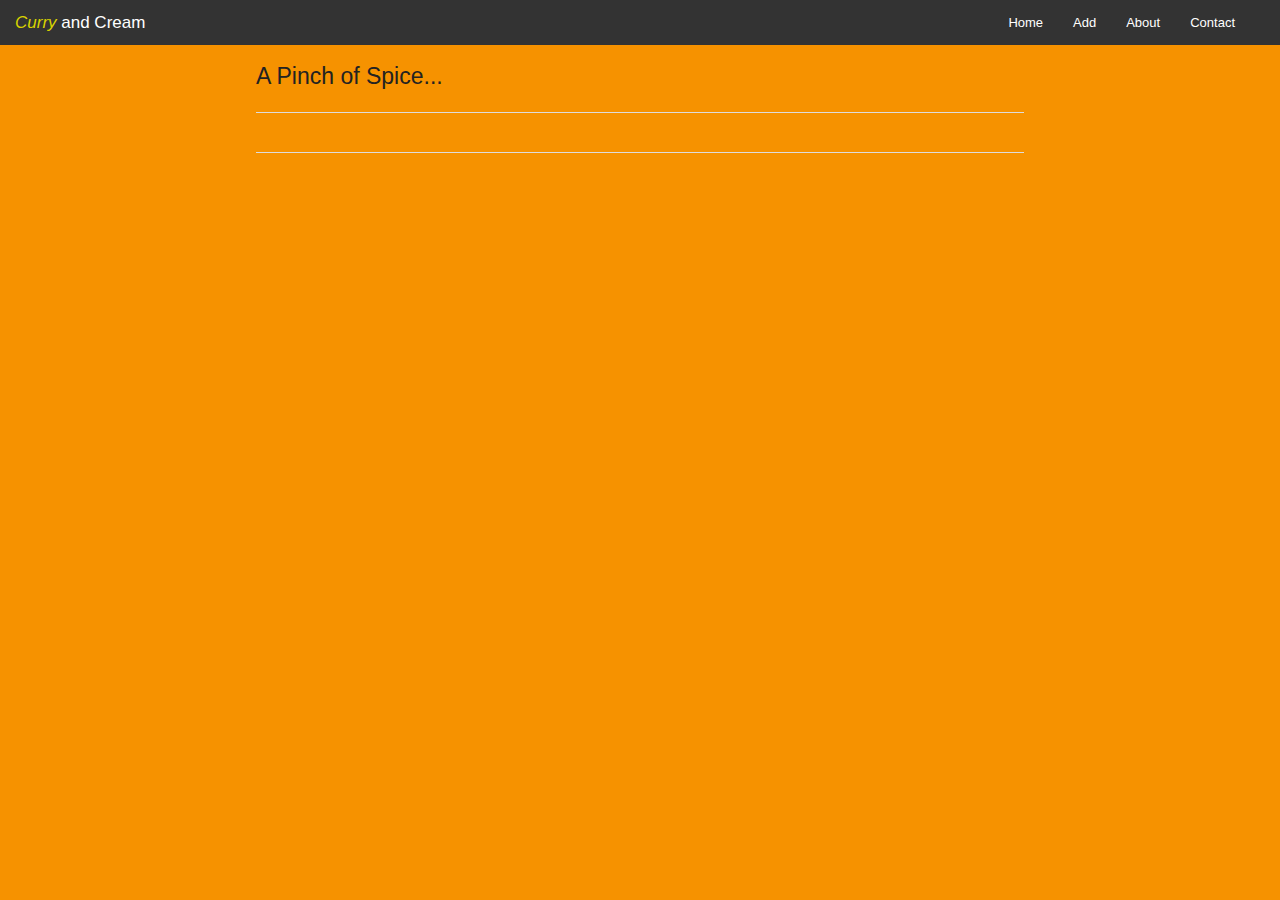
<file: app/index.html>
<!DOCTYPE html>
<html ng-app="app">
<head>
  <title>CURRY AND CREAM</title>
  <link rel="stylesheet" type="text/css" href="css/normalize.css">
  <!-- <link rel="stylesheet" type="text/css" href="libs/sweet-alert.css"> -->
  <link rel="stylesheet" type="text/css" href="css/main.css">
</head>
<body>
<div ui-view> 
<!-- Class container moved to layout this is more like setting the views -->
</div>
  
  <!--<script type="text/javascript" src="libs/sweet-alert.min.js"></script>
    <script type="text/javascript" src="libs/angular.min.js"></script> -->
    <!-- <script type="text/javascript" src="ngSweetAlert.js"></script> -->
  <script src="js/main.js"></script>
</body>
</html>
</file>
<file: app/css/main.css>
meta.foundation-version {
  font-family: "/5.5.3/"; }

meta.foundation-mq-small {
  font-family: "/only screen/";
  width: 0; }

meta.foundation-mq-small-only {
  font-family: "/only screen and (max-width: 40em)/";
  width: 0; }

meta.foundation-mq-medium {
  font-family: "/only screen and (min-width:40.0625em)/";
  width: 40.0625em; }

meta.foundation-mq-medium-only {
  font-family: "/only screen and (min-width:40.0625em) and (max-width:64em)/";
  width: 40.0625em; }

meta.foundation-mq-large {
  font-family: "/only screen and (min-width:64.0625em)/";
  width: 64.0625em; }

meta.foundation-mq-large-only {
  font-family: "/only screen and (min-width:64.0625em) and (max-width:90em)/";
  width: 64.0625em; }

meta.foundation-mq-xlarge {
  font-family: "/only screen and (min-width:90.0625em)/";
  width: 90.0625em; }

meta.foundation-mq-xlarge-only {
  font-family: "/only screen and (min-width:90.0625em) and (max-width:120em)/";
  width: 90.0625em; }

meta.foundation-mq-xxlarge {
  font-family: "/only screen and (min-width:120.0625em)/";
  width: 120.0625em; }

meta.foundation-data-attribute-namespace {
  font-family: false; }

html, body {
  height: 100%; }

*,
*:before,
*:after {
  -webkit-box-sizing: border-box;
  -moz-box-sizing: border-box;
  box-sizing: border-box; }

html,
body {
  font-size: 100%; }

body {
  background: #fff;
  color: #222;
  cursor: auto;
  font-family: "Helvetica Neue", Helvetica, Roboto, Arial, sans-serif;
  font-style: normal;
  font-weight: normal;
  line-height: 1.5;
  margin: 0;
  padding: 0;
  position: relative; }

a:hover {
  cursor: pointer; }

img {
  max-width: 100%;
  height: auto; }

img {
  -ms-interpolation-mode: bicubic; }

#map_canvas img,
#map_canvas embed,
#map_canvas object,
.map_canvas img,
.map_canvas embed,
.map_canvas object,
.mqa-display img,
.mqa-display embed,
.mqa-display object {
  max-width: none !important; }

.left {
  float: left !important; }

.right {
  float: right !important; }

.clearfix:before, .clearfix:after {
  content: " ";
  display: table; }

.clearfix:after {
  clear: both; }

.hide {
  display: none; }

.invisible {
  visibility: hidden; }

.antialiased {
  -webkit-font-smoothing: antialiased;
  -moz-osx-font-smoothing: grayscale; }

img {
  display: inline-block;
  vertical-align: middle; }

textarea {
  height: auto;
  min-height: 50px; }

select {
  width: 100%; }

.row {
  margin: 0 auto;
  max-width: 62.5rem;
  width: 100%; }
  .row:before, .row:after {
    content: " ";
    display: table; }
  .row:after {
    clear: both; }
  .row.collapse > .column,
  .row.collapse > .columns {
    padding-left: 0;
    padding-right: 0; }
  .row.collapse .row {
    margin-left: 0;
    margin-right: 0; }
  .row .row {
    margin: 0 -0.9375rem;
    max-width: none;
    width: auto; }
    .row .row:before, .row .row:after {
      content: " ";
      display: table; }
    .row .row:after {
      clear: both; }
    .row .row.collapse {
      margin: 0;
      max-width: none;
      width: auto; }
      .row .row.collapse:before, .row .row.collapse:after {
        content: " ";
        display: table; }
      .row .row.collapse:after {
        clear: both; }

.column,
.columns {
  padding-left: 0.9375rem;
  padding-right: 0.9375rem;
  width: 100%;
  float: left; }

.column + .column:last-child,
.columns + .column:last-child, .column +
.columns:last-child,
.columns +
.columns:last-child {
  float: right; }

.column + .column.end,
.columns + .column.end, .column +
.columns.end,
.columns +
.columns.end {
  float: left; }

@media only screen {
  .small-push-0 {
    position: relative;
    left: 0;
    right: auto; }
  .small-pull-0 {
    position: relative;
    right: 0;
    left: auto; }
  .small-push-1 {
    position: relative;
    left: 8.33333%;
    right: auto; }
  .small-pull-1 {
    position: relative;
    right: 8.33333%;
    left: auto; }
  .small-push-2 {
    position: relative;
    left: 16.66667%;
    right: auto; }
  .small-pull-2 {
    position: relative;
    right: 16.66667%;
    left: auto; }
  .small-push-3 {
    position: relative;
    left: 25%;
    right: auto; }
  .small-pull-3 {
    position: relative;
    right: 25%;
    left: auto; }
  .small-push-4 {
    position: relative;
    left: 33.33333%;
    right: auto; }
  .small-pull-4 {
    position: relative;
    right: 33.33333%;
    left: auto; }
  .small-push-5 {
    position: relative;
    left: 41.66667%;
    right: auto; }
  .small-pull-5 {
    position: relative;
    right: 41.66667%;
    left: auto; }
  .small-push-6 {
    position: relative;
    left: 50%;
    right: auto; }
  .small-pull-6 {
    position: relative;
    right: 50%;
    left: auto; }
  .small-push-7 {
    position: relative;
    left: 58.33333%;
    right: auto; }
  .small-pull-7 {
    position: relative;
    right: 58.33333%;
    left: auto; }
  .small-push-8 {
    position: relative;
    left: 66.66667%;
    right: auto; }
  .small-pull-8 {
    position: relative;
    right: 66.66667%;
    left: auto; }
  .small-push-9 {
    position: relative;
    left: 75%;
    right: auto; }
  .small-pull-9 {
    position: relative;
    right: 75%;
    left: auto; }
  .small-push-10 {
    position: relative;
    left: 83.33333%;
    right: auto; }
  .small-pull-10 {
    position: relative;
    right: 83.33333%;
    left: auto; }
  .small-push-11 {
    position: relative;
    left: 91.66667%;
    right: auto; }
  .small-pull-11 {
    position: relative;
    right: 91.66667%;
    left: auto; }
  .column,
  .columns {
    position: relative;
    padding-left: 0.9375rem;
    padding-right: 0.9375rem;
    float: left; }
  .small-1 {
    width: 8.33333%; }
  .small-2 {
    width: 16.66667%; }
  .small-3 {
    width: 25%; }
  .small-4 {
    width: 33.33333%; }
  .small-5 {
    width: 41.66667%; }
  .small-6 {
    width: 50%; }
  .small-7 {
    width: 58.33333%; }
  .small-8 {
    width: 66.66667%; }
  .small-9 {
    width: 75%; }
  .small-10 {
    width: 83.33333%; }
  .small-11 {
    width: 91.66667%; }
  .small-12 {
    width: 100%; }
  .small-offset-0 {
    margin-left: 0 !important; }
  .small-offset-1 {
    margin-left: 8.33333% !important; }
  .small-offset-2 {
    margin-left: 16.66667% !important; }
  .small-offset-3 {
    margin-left: 25% !important; }
  .small-offset-4 {
    margin-left: 33.33333% !important; }
  .small-offset-5 {
    margin-left: 41.66667% !important; }
  .small-offset-6 {
    margin-left: 50% !important; }
  .small-offset-7 {
    margin-left: 58.33333% !important; }
  .small-offset-8 {
    margin-left: 66.66667% !important; }
  .small-offset-9 {
    margin-left: 75% !important; }
  .small-offset-10 {
    margin-left: 83.33333% !important; }
  .small-offset-11 {
    margin-left: 91.66667% !important; }
  .small-reset-order {
    float: left;
    left: auto;
    margin-left: 0;
    margin-right: 0;
    right: auto; }
  .column.small-centered,
  .columns.small-centered {
    margin-left: auto;
    margin-right: auto;
    float: none; }
  .column.small-uncentered,
  .columns.small-uncentered {
    float: left;
    margin-left: 0;
    margin-right: 0; }
  .column.small-centered:last-child,
  .columns.small-centered:last-child {
    float: none; }
  .column.small-uncentered:last-child,
  .columns.small-uncentered:last-child {
    float: left; }
  .column.small-uncentered.opposite,
  .columns.small-uncentered.opposite {
    float: right; }
  .row.small-collapse > .column,
  .row.small-collapse > .columns {
    padding-left: 0;
    padding-right: 0; }
  .row.small-collapse .row {
    margin-left: 0;
    margin-right: 0; }
  .row.small-uncollapse > .column,
  .row.small-uncollapse > .columns {
    padding-left: 0.9375rem;
    padding-right: 0.9375rem;
    float: left; } }

@media only screen and (min-width: 40.0625em) {
  .medium-push-0 {
    position: relative;
    left: 0;
    right: auto; }
  .medium-pull-0 {
    position: relative;
    right: 0;
    left: auto; }
  .medium-push-1 {
    position: relative;
    left: 8.33333%;
    right: auto; }
  .medium-pull-1 {
    position: relative;
    right: 8.33333%;
    left: auto; }
  .medium-push-2 {
    position: relative;
    left: 16.66667%;
    right: auto; }
  .medium-pull-2 {
    position: relative;
    right: 16.66667%;
    left: auto; }
  .medium-push-3 {
    position: relative;
    left: 25%;
    right: auto; }
  .medium-pull-3 {
    position: relative;
    right: 25%;
    left: auto; }
  .medium-push-4 {
    position: relative;
    left: 33.33333%;
    right: auto; }
  .medium-pull-4 {
    position: relative;
    right: 33.33333%;
    left: auto; }
  .medium-push-5 {
    position: relative;
    left: 41.66667%;
    right: auto; }
  .medium-pull-5 {
    position: relative;
    right: 41.66667%;
    left: auto; }
  .medium-push-6 {
    position: relative;
    left: 50%;
    right: auto; }
  .medium-pull-6 {
    position: relative;
    right: 50%;
    left: auto; }
  .medium-push-7 {
    position: relative;
    left: 58.33333%;
    right: auto; }
  .medium-pull-7 {
    position: relative;
    right: 58.33333%;
    left: auto; }
  .medium-push-8 {
    position: relative;
    left: 66.66667%;
    right: auto; }
  .medium-pull-8 {
    position: relative;
    right: 66.66667%;
    left: auto; }
  .medium-push-9 {
    position: relative;
    left: 75%;
    right: auto; }
  .medium-pull-9 {
    position: relative;
    right: 75%;
    left: auto; }
  .medium-push-10 {
    position: relative;
    left: 83.33333%;
    right: auto; }
  .medium-pull-10 {
    position: relative;
    right: 83.33333%;
    left: auto; }
  .medium-push-11 {
    position: relative;
    left: 91.66667%;
    right: auto; }
  .medium-pull-11 {
    position: relative;
    right: 91.66667%;
    left: auto; }
  .column,
  .columns {
    position: relative;
    padding-left: 0.9375rem;
    padding-right: 0.9375rem;
    float: left; }
  .medium-1 {
    width: 8.33333%; }
  .medium-2 {
    width: 16.66667%; }
  .medium-3 {
    width: 25%; }
  .medium-4 {
    width: 33.33333%; }
  .medium-5 {
    width: 41.66667%; }
  .medium-6 {
    width: 50%; }
  .medium-7 {
    width: 58.33333%; }
  .medium-8 {
    width: 66.66667%; }
  .medium-9 {
    width: 75%; }
  .medium-10 {
    width: 83.33333%; }
  .medium-11 {
    width: 91.66667%; }
  .medium-12 {
    width: 100%; }
  .medium-offset-0 {
    margin-left: 0 !important; }
  .medium-offset-1 {
    margin-left: 8.33333% !important; }
  .medium-offset-2 {
    margin-left: 16.66667% !important; }
  .medium-offset-3 {
    margin-left: 25% !important; }
  .medium-offset-4 {
    margin-left: 33.33333% !important; }
  .medium-offset-5 {
    margin-left: 41.66667% !important; }
  .medium-offset-6 {
    margin-left: 50% !important; }
  .medium-offset-7 {
    margin-left: 58.33333% !important; }
  .medium-offset-8 {
    margin-left: 66.66667% !important; }
  .medium-offset-9 {
    margin-left: 75% !important; }
  .medium-offset-10 {
    margin-left: 83.33333% !important; }
  .medium-offset-11 {
    margin-left: 91.66667% !important; }
  .medium-reset-order {
    float: left;
    left: auto;
    margin-left: 0;
    margin-right: 0;
    right: auto; }
  .column.medium-centered,
  .columns.medium-centered {
    margin-left: auto;
    margin-right: auto;
    float: none; }
  .column.medium-uncentered,
  .columns.medium-uncentered {
    float: left;
    margin-left: 0;
    margin-right: 0; }
  .column.medium-centered:last-child,
  .columns.medium-centered:last-child {
    float: none; }
  .column.medium-uncentered:last-child,
  .columns.medium-uncentered:last-child {
    float: left; }
  .column.medium-uncentered.opposite,
  .columns.medium-uncentered.opposite {
    float: right; }
  .row.medium-collapse > .column,
  .row.medium-collapse > .columns {
    padding-left: 0;
    padding-right: 0; }
  .row.medium-collapse .row {
    margin-left: 0;
    margin-right: 0; }
  .row.medium-uncollapse > .column,
  .row.medium-uncollapse > .columns {
    padding-left: 0.9375rem;
    padding-right: 0.9375rem;
    float: left; }
  .push-0 {
    position: relative;
    left: 0;
    right: auto; }
  .pull-0 {
    position: relative;
    right: 0;
    left: auto; }
  .push-1 {
    position: relative;
    left: 8.33333%;
    right: auto; }
  .pull-1 {
    position: relative;
    right: 8.33333%;
    left: auto; }
  .push-2 {
    position: relative;
    left: 16.66667%;
    right: auto; }
  .pull-2 {
    position: relative;
    right: 16.66667%;
    left: auto; }
  .push-3 {
    position: relative;
    left: 25%;
    right: auto; }
  .pull-3 {
    position: relative;
    right: 25%;
    left: auto; }
  .push-4 {
    position: relative;
    left: 33.33333%;
    right: auto; }
  .pull-4 {
    position: relative;
    right: 33.33333%;
    left: auto; }
  .push-5 {
    position: relative;
    left: 41.66667%;
    right: auto; }
  .pull-5 {
    position: relative;
    right: 41.66667%;
    left: auto; }
  .push-6 {
    position: relative;
    left: 50%;
    right: auto; }
  .pull-6 {
    position: relative;
    right: 50%;
    left: auto; }
  .push-7 {
    position: relative;
    left: 58.33333%;
    right: auto; }
  .pull-7 {
    position: relative;
    right: 58.33333%;
    left: auto; }
  .push-8 {
    position: relative;
    left: 66.66667%;
    right: auto; }
  .pull-8 {
    position: relative;
    right: 66.66667%;
    left: auto; }
  .push-9 {
    position: relative;
    left: 75%;
    right: auto; }
  .pull-9 {
    position: relative;
    right: 75%;
    left: auto; }
  .push-10 {
    position: relative;
    left: 83.33333%;
    right: auto; }
  .pull-10 {
    position: relative;
    right: 83.33333%;
    left: auto; }
  .push-11 {
    position: relative;
    left: 91.66667%;
    right: auto; }
  .pull-11 {
    position: relative;
    right: 91.66667%;
    left: auto; } }

@media only screen and (min-width: 64.0625em) {
  .large-push-0 {
    position: relative;
    left: 0;
    right: auto; }
  .large-pull-0 {
    position: relative;
    right: 0;
    left: auto; }
  .large-push-1 {
    position: relative;
    left: 8.33333%;
    right: auto; }
  .large-pull-1 {
    position: relative;
    right: 8.33333%;
    left: auto; }
  .large-push-2 {
    position: relative;
    left: 16.66667%;
    right: auto; }
  .large-pull-2 {
    position: relative;
    right: 16.66667%;
    left: auto; }
  .large-push-3 {
    position: relative;
    left: 25%;
    right: auto; }
  .large-pull-3 {
    position: relative;
    right: 25%;
    left: auto; }
  .large-push-4 {
    position: relative;
    left: 33.33333%;
    right: auto; }
  .large-pull-4 {
    position: relative;
    right: 33.33333%;
    left: auto; }
  .large-push-5 {
    position: relative;
    left: 41.66667%;
    right: auto; }
  .large-pull-5 {
    position: relative;
    right: 41.66667%;
    left: auto; }
  .large-push-6 {
    position: relative;
    left: 50%;
    right: auto; }
  .large-pull-6 {
    position: relative;
    right: 50%;
    left: auto; }
  .large-push-7 {
    position: relative;
    left: 58.33333%;
    right: auto; }
  .large-pull-7 {
    position: relative;
    right: 58.33333%;
    left: auto; }
  .large-push-8 {
    position: relative;
    left: 66.66667%;
    right: auto; }
  .large-pull-8 {
    position: relative;
    right: 66.66667%;
    left: auto; }
  .large-push-9 {
    position: relative;
    left: 75%;
    right: auto; }
  .large-pull-9 {
    position: relative;
    right: 75%;
    left: auto; }
  .large-push-10 {
    position: relative;
    left: 83.33333%;
    right: auto; }
  .large-pull-10 {
    position: relative;
    right: 83.33333%;
    left: auto; }
  .large-push-11 {
    position: relative;
    left: 91.66667%;
    right: auto; }
  .large-pull-11 {
    position: relative;
    right: 91.66667%;
    left: auto; }
  .column,
  .columns {
    position: relative;
    padding-left: 0.9375rem;
    padding-right: 0.9375rem;
    float: left; }
  .large-1 {
    width: 8.33333%; }
  .large-2 {
    width: 16.66667%; }
  .large-3 {
    width: 25%; }
  .large-4 {
    width: 33.33333%; }
  .large-5 {
    width: 41.66667%; }
  .large-6 {
    width: 50%; }
  .large-7 {
    width: 58.33333%; }
  .large-8 {
    width: 66.66667%; }
  .large-9 {
    width: 75%; }
  .large-10 {
    width: 83.33333%; }
  .large-11 {
    width: 91.66667%; }
  .large-12 {
    width: 100%; }
  .large-offset-0 {
    margin-left: 0 !important; }
  .large-offset-1 {
    margin-left: 8.33333% !important; }
  .large-offset-2 {
    margin-left: 16.66667% !important; }
  .large-offset-3 {
    margin-left: 25% !important; }
  .large-offset-4 {
    margin-left: 33.33333% !important; }
  .large-offset-5 {
    margin-left: 41.66667% !important; }
  .large-offset-6 {
    margin-left: 50% !important; }
  .large-offset-7 {
    margin-left: 58.33333% !important; }
  .large-offset-8 {
    margin-left: 66.66667% !important; }
  .large-offset-9 {
    margin-left: 75% !important; }
  .large-offset-10 {
    margin-left: 83.33333% !important; }
  .large-offset-11 {
    margin-left: 91.66667% !important; }
  .large-reset-order {
    float: left;
    left: auto;
    margin-left: 0;
    margin-right: 0;
    right: auto; }
  .column.large-centered,
  .columns.large-centered {
    margin-left: auto;
    margin-right: auto;
    float: none; }
  .column.large-uncentered,
  .columns.large-uncentered {
    float: left;
    margin-left: 0;
    margin-right: 0; }
  .column.large-centered:last-child,
  .columns.large-centered:last-child {
    float: none; }
  .column.large-uncentered:last-child,
  .columns.large-uncentered:last-child {
    float: left; }
  .column.large-uncentered.opposite,
  .columns.large-uncentered.opposite {
    float: right; }
  .row.large-collapse > .column,
  .row.large-collapse > .columns {
    padding-left: 0;
    padding-right: 0; }
  .row.large-collapse .row {
    margin-left: 0;
    margin-right: 0; }
  .row.large-uncollapse > .column,
  .row.large-uncollapse > .columns {
    padding-left: 0.9375rem;
    padding-right: 0.9375rem;
    float: left; }
  .push-0 {
    position: relative;
    left: 0;
    right: auto; }
  .pull-0 {
    position: relative;
    right: 0;
    left: auto; }
  .push-1 {
    position: relative;
    left: 8.33333%;
    right: auto; }
  .pull-1 {
    position: relative;
    right: 8.33333%;
    left: auto; }
  .push-2 {
    position: relative;
    left: 16.66667%;
    right: auto; }
  .pull-2 {
    position: relative;
    right: 16.66667%;
    left: auto; }
  .push-3 {
    position: relative;
    left: 25%;
    right: auto; }
  .pull-3 {
    position: relative;
    right: 25%;
    left: auto; }
  .push-4 {
    position: relative;
    left: 33.33333%;
    right: auto; }
  .pull-4 {
    position: relative;
    right: 33.33333%;
    left: auto; }
  .push-5 {
    position: relative;
    left: 41.66667%;
    right: auto; }
  .pull-5 {
    position: relative;
    right: 41.66667%;
    left: auto; }
  .push-6 {
    position: relative;
    left: 50%;
    right: auto; }
  .pull-6 {
    position: relative;
    right: 50%;
    left: auto; }
  .push-7 {
    position: relative;
    left: 58.33333%;
    right: auto; }
  .pull-7 {
    position: relative;
    right: 58.33333%;
    left: auto; }
  .push-8 {
    position: relative;
    left: 66.66667%;
    right: auto; }
  .pull-8 {
    position: relative;
    right: 66.66667%;
    left: auto; }
  .push-9 {
    position: relative;
    left: 75%;
    right: auto; }
  .pull-9 {
    position: relative;
    right: 75%;
    left: auto; }
  .push-10 {
    position: relative;
    left: 83.33333%;
    right: auto; }
  .pull-10 {
    position: relative;
    right: 83.33333%;
    left: auto; }
  .push-11 {
    position: relative;
    left: 91.66667%;
    right: auto; }
  .pull-11 {
    position: relative;
    right: 91.66667%;
    left: auto; } }

.accordion {
  margin-bottom: 0;
  margin-left: 0; }
  .accordion:before, .accordion:after {
    content: " ";
    display: table; }
  .accordion:after {
    clear: both; }
  .accordion .accordion-navigation, .accordion dd {
    display: block;
    margin-bottom: 0 !important; }
    .accordion .accordion-navigation.active > a, .accordion dd.active > a {
      background: #e8e8e8;
      color: #222222; }
    .accordion .accordion-navigation > a, .accordion dd > a {
      background: #EFEFEF;
      color: #222222;
      display: block;
      font-family: "Helvetica Neue", Helvetica, Roboto, Arial, sans-serif;
      font-size: 1rem;
      padding: 1rem; }
      .accordion .accordion-navigation > a:hover, .accordion dd > a:hover {
        background: #e3e3e3; }
    .accordion .accordion-navigation > .content, .accordion dd > .content {
      display: none;
      padding: 0.9375rem; }
      .accordion .accordion-navigation > .content.active, .accordion dd > .content.active {
        background: #FFFFFF;
        display: block; }

.alert-box {
  border-style: solid;
  border-width: 1px;
  display: block;
  font-size: 0.8125rem;
  font-weight: normal;
  margin-bottom: 1.25rem;
  padding: 0.875rem 1.5rem 0.875rem 0.875rem;
  position: relative;
  transition: opacity 300ms ease-out;
  background-color: #008CBA;
  border-color: #0078a0;
  color: #FFFFFF; }
  .alert-box .close {
    right: 0.25rem;
    background: inherit;
    color: #333333;
    font-size: 1.375rem;
    line-height: .9;
    margin-top: -0.6875rem;
    opacity: 0.3;
    padding: 0 6px 4px;
    position: absolute;
    top: 50%; }
    .alert-box .close:hover, .alert-box .close:focus {
      opacity: 0.5; }
  .alert-box.radius {
    border-radius: 3px; }
  .alert-box.round {
    border-radius: 1000px; }
  .alert-box.success {
    background-color: #43AC6A;
    border-color: #3a945b;
    color: #FFFFFF; }
  .alert-box.alert {
    background-color: #f04124;
    border-color: #de2d0f;
    color: #FFFFFF; }
  .alert-box.secondary {
    background-color: #e7e7e7;
    border-color: #c7c7c7;
    color: #4f4f4f; }
  .alert-box.warning {
    background-color: #f08a24;
    border-color: #de770f;
    color: #FFFFFF; }
  .alert-box.info {
    background-color: #a0d3e8;
    border-color: #74bfdd;
    color: #4f4f4f; }
  .alert-box.alert-close {
    opacity: 0; }

[class*="block-grid-"] {
  display: block;
  padding: 0;
  margin: 0 -0.625rem; }
  [class*="block-grid-"]:before, [class*="block-grid-"]:after {
    content: " ";
    display: table; }
  [class*="block-grid-"]:after {
    clear: both; }
  [class*="block-grid-"] > li {
    display: block;
    float: left;
    height: auto;
    padding: 0 0.625rem 1.25rem; }

@media only screen {
  .small-block-grid-1 > li {
    list-style: none;
    width: 100%; }
    .small-block-grid-1 > li:nth-of-type(1n) {
      clear: none; }
    .small-block-grid-1 > li:nth-of-type(1n+1) {
      clear: both; }
  .small-block-grid-2 > li {
    list-style: none;
    width: 50%; }
    .small-block-grid-2 > li:nth-of-type(1n) {
      clear: none; }
    .small-block-grid-2 > li:nth-of-type(2n+1) {
      clear: both; }
  .small-block-grid-3 > li {
    list-style: none;
    width: 33.33333%; }
    .small-block-grid-3 > li:nth-of-type(1n) {
      clear: none; }
    .small-block-grid-3 > li:nth-of-type(3n+1) {
      clear: both; }
  .small-block-grid-4 > li {
    list-style: none;
    width: 25%; }
    .small-block-grid-4 > li:nth-of-type(1n) {
      clear: none; }
    .small-block-grid-4 > li:nth-of-type(4n+1) {
      clear: both; }
  .small-block-grid-5 > li {
    list-style: none;
    width: 20%; }
    .small-block-grid-5 > li:nth-of-type(1n) {
      clear: none; }
    .small-block-grid-5 > li:nth-of-type(5n+1) {
      clear: both; }
  .small-block-grid-6 > li {
    list-style: none;
    width: 16.66667%; }
    .small-block-grid-6 > li:nth-of-type(1n) {
      clear: none; }
    .small-block-grid-6 > li:nth-of-type(6n+1) {
      clear: both; }
  .small-block-grid-7 > li {
    list-style: none;
    width: 14.28571%; }
    .small-block-grid-7 > li:nth-of-type(1n) {
      clear: none; }
    .small-block-grid-7 > li:nth-of-type(7n+1) {
      clear: both; }
  .small-block-grid-8 > li {
    list-style: none;
    width: 12.5%; }
    .small-block-grid-8 > li:nth-of-type(1n) {
      clear: none; }
    .small-block-grid-8 > li:nth-of-type(8n+1) {
      clear: both; }
  .small-block-grid-9 > li {
    list-style: none;
    width: 11.11111%; }
    .small-block-grid-9 > li:nth-of-type(1n) {
      clear: none; }
    .small-block-grid-9 > li:nth-of-type(9n+1) {
      clear: both; }
  .small-block-grid-10 > li {
    list-style: none;
    width: 10%; }
    .small-block-grid-10 > li:nth-of-type(1n) {
      clear: none; }
    .small-block-grid-10 > li:nth-of-type(10n+1) {
      clear: both; }
  .small-block-grid-11 > li {
    list-style: none;
    width: 9.09091%; }
    .small-block-grid-11 > li:nth-of-type(1n) {
      clear: none; }
    .small-block-grid-11 > li:nth-of-type(11n+1) {
      clear: both; }
  .small-block-grid-12 > li {
    list-style: none;
    width: 8.33333%; }
    .small-block-grid-12 > li:nth-of-type(1n) {
      clear: none; }
    .small-block-grid-12 > li:nth-of-type(12n+1) {
      clear: both; } }

@media only screen and (min-width: 40.0625em) {
  .medium-block-grid-1 > li {
    list-style: none;
    width: 100%; }
    .medium-block-grid-1 > li:nth-of-type(1n) {
      clear: none; }
    .medium-block-grid-1 > li:nth-of-type(1n+1) {
      clear: both; }
  .medium-block-grid-2 > li {
    list-style: none;
    width: 50%; }
    .medium-block-grid-2 > li:nth-of-type(1n) {
      clear: none; }
    .medium-block-grid-2 > li:nth-of-type(2n+1) {
      clear: both; }
  .medium-block-grid-3 > li {
    list-style: none;
    width: 33.33333%; }
    .medium-block-grid-3 > li:nth-of-type(1n) {
      clear: none; }
    .medium-block-grid-3 > li:nth-of-type(3n+1) {
      clear: both; }
  .medium-block-grid-4 > li {
    list-style: none;
    width: 25%; }
    .medium-block-grid-4 > li:nth-of-type(1n) {
      clear: none; }
    .medium-block-grid-4 > li:nth-of-type(4n+1) {
      clear: both; }
  .medium-block-grid-5 > li {
    list-style: none;
    width: 20%; }
    .medium-block-grid-5 > li:nth-of-type(1n) {
      clear: none; }
    .medium-block-grid-5 > li:nth-of-type(5n+1) {
      clear: both; }
  .medium-block-grid-6 > li {
    list-style: none;
    width: 16.66667%; }
    .medium-block-grid-6 > li:nth-of-type(1n) {
      clear: none; }
    .medium-block-grid-6 > li:nth-of-type(6n+1) {
      clear: both; }
  .medium-block-grid-7 > li {
    list-style: none;
    width: 14.28571%; }
    .medium-block-grid-7 > li:nth-of-type(1n) {
      clear: none; }
    .medium-block-grid-7 > li:nth-of-type(7n+1) {
      clear: both; }
  .medium-block-grid-8 > li {
    list-style: none;
    width: 12.5%; }
    .medium-block-grid-8 > li:nth-of-type(1n) {
      clear: none; }
    .medium-block-grid-8 > li:nth-of-type(8n+1) {
      clear: both; }
  .medium-block-grid-9 > li {
    list-style: none;
    width: 11.11111%; }
    .medium-block-grid-9 > li:nth-of-type(1n) {
      clear: none; }
    .medium-block-grid-9 > li:nth-of-type(9n+1) {
      clear: both; }
  .medium-block-grid-10 > li {
    list-style: none;
    width: 10%; }
    .medium-block-grid-10 > li:nth-of-type(1n) {
      clear: none; }
    .medium-block-grid-10 > li:nth-of-type(10n+1) {
      clear: both; }
  .medium-block-grid-11 > li {
    list-style: none;
    width: 9.09091%; }
    .medium-block-grid-11 > li:nth-of-type(1n) {
      clear: none; }
    .medium-block-grid-11 > li:nth-of-type(11n+1) {
      clear: both; }
  .medium-block-grid-12 > li {
    list-style: none;
    width: 8.33333%; }
    .medium-block-grid-12 > li:nth-of-type(1n) {
      clear: none; }
    .medium-block-grid-12 > li:nth-of-type(12n+1) {
      clear: both; } }

@media only screen and (min-width: 64.0625em) {
  .large-block-grid-1 > li {
    list-style: none;
    width: 100%; }
    .large-block-grid-1 > li:nth-of-type(1n) {
      clear: none; }
    .large-block-grid-1 > li:nth-of-type(1n+1) {
      clear: both; }
  .large-block-grid-2 > li {
    list-style: none;
    width: 50%; }
    .large-block-grid-2 > li:nth-of-type(1n) {
      clear: none; }
    .large-block-grid-2 > li:nth-of-type(2n+1) {
      clear: both; }
  .large-block-grid-3 > li {
    list-style: none;
    width: 33.33333%; }
    .large-block-grid-3 > li:nth-of-type(1n) {
      clear: none; }
    .large-block-grid-3 > li:nth-of-type(3n+1) {
      clear: both; }
  .large-block-grid-4 > li {
    list-style: none;
    width: 25%; }
    .large-block-grid-4 > li:nth-of-type(1n) {
      clear: none; }
    .large-block-grid-4 > li:nth-of-type(4n+1) {
      clear: both; }
  .large-block-grid-5 > li {
    list-style: none;
    width: 20%; }
    .large-block-grid-5 > li:nth-of-type(1n) {
      clear: none; }
    .large-block-grid-5 > li:nth-of-type(5n+1) {
      clear: both; }
  .large-block-grid-6 > li {
    list-style: none;
    width: 16.66667%; }
    .large-block-grid-6 > li:nth-of-type(1n) {
      clear: none; }
    .large-block-grid-6 > li:nth-of-type(6n+1) {
      clear: both; }
  .large-block-grid-7 > li {
    list-style: none;
    width: 14.28571%; }
    .large-block-grid-7 > li:nth-of-type(1n) {
      clear: none; }
    .large-block-grid-7 > li:nth-of-type(7n+1) {
      clear: both; }
  .large-block-grid-8 > li {
    list-style: none;
    width: 12.5%; }
    .large-block-grid-8 > li:nth-of-type(1n) {
      clear: none; }
    .large-block-grid-8 > li:nth-of-type(8n+1) {
      clear: both; }
  .large-block-grid-9 > li {
    list-style: none;
    width: 11.11111%; }
    .large-block-grid-9 > li:nth-of-type(1n) {
      clear: none; }
    .large-block-grid-9 > li:nth-of-type(9n+1) {
      clear: both; }
  .large-block-grid-10 > li {
    list-style: none;
    width: 10%; }
    .large-block-grid-10 > li:nth-of-type(1n) {
      clear: none; }
    .large-block-grid-10 > li:nth-of-type(10n+1) {
      clear: both; }
  .large-block-grid-11 > li {
    list-style: none;
    width: 9.09091%; }
    .large-block-grid-11 > li:nth-of-type(1n) {
      clear: none; }
    .large-block-grid-11 > li:nth-of-type(11n+1) {
      clear: both; }
  .large-block-grid-12 > li {
    list-style: none;
    width: 8.33333%; }
    .large-block-grid-12 > li:nth-of-type(1n) {
      clear: none; }
    .large-block-grid-12 > li:nth-of-type(12n+1) {
      clear: both; } }

.breadcrumbs {
  border-style: solid;
  border-width: 1px;
  display: block;
  list-style: none;
  margin-left: 0;
  overflow: hidden;
  padding: 0.5625rem 0.875rem 0.5625rem;
  background-color: #f4f4f4;
  border-color: gainsboro;
  border-radius: 3px; }
  .breadcrumbs > * {
    color: #008CBA;
    float: left;
    font-size: 0.6875rem;
    line-height: 0.6875rem;
    margin: 0;
    text-transform: uppercase; }
    .breadcrumbs > *:hover a, .breadcrumbs > *:focus a {
      text-decoration: underline; }
    .breadcrumbs > * a {
      color: #008CBA; }
    .breadcrumbs > *.current {
      color: #333333;
      cursor: default; }
      .breadcrumbs > *.current a {
        color: #333333;
        cursor: default; }
      .breadcrumbs > *.current:hover, .breadcrumbs > *.current:hover a, .breadcrumbs > *.current:focus, .breadcrumbs > *.current:focus a {
        text-decoration: none; }
    .breadcrumbs > *.unavailable {
      color: #999999; }
      .breadcrumbs > *.unavailable a {
        color: #999999; }
      .breadcrumbs > *.unavailable:hover,
      .breadcrumbs > *.unavailable:hover a, .breadcrumbs > *.unavailable:focus,
      .breadcrumbs > *.unavailable a:focus {
        color: #999999;
        cursor: not-allowed;
        text-decoration: none; }
    .breadcrumbs > *:before {
      color: #AAAAAA;
      content: "/";
      margin: 0 0.75rem;
      position: relative;
      top: 1px; }
    .breadcrumbs > *:first-child:before {
      content: " ";
      margin: 0; }

/* Accessibility - hides the forward slash */
[aria-label="breadcrumbs"] [aria-hidden="true"]:after {
  content: "/"; }

button, .button {
  -webkit-appearance: none;
  -moz-appearance: none;
  border-radius: 0;
  border-style: solid;
  border-width: 0;
  cursor: pointer;
  font-family: "Helvetica Neue", Helvetica, Roboto, Arial, sans-serif;
  font-weight: normal;
  line-height: normal;
  margin: 0 0 1.25rem;
  position: relative;
  text-align: center;
  text-decoration: none;
  display: inline-block;
  padding: 1rem 2rem 1.0625rem 2rem;
  font-size: 1rem;
  background-color: #008CBA;
  border-color: #007095;
  color: #FFFFFF;
  transition: background-color 300ms ease-out; }
  button:hover, button:focus, .button:hover, .button:focus {
    background-color: #007095; }
  button:hover, button:focus, .button:hover, .button:focus {
    color: #FFFFFF; }
  button.secondary, .button.secondary {
    background-color: #e7e7e7;
    border-color: #b9b9b9;
    color: #333333; }
    button.secondary:hover, button.secondary:focus, .button.secondary:hover, .button.secondary:focus {
      background-color: #b9b9b9; }
    button.secondary:hover, button.secondary:focus, .button.secondary:hover, .button.secondary:focus {
      color: #333333; }
  button.success, .button.success {
    background-color: #43AC6A;
    border-color: #368a55;
    color: #FFFFFF; }
    button.success:hover, button.success:focus, .button.success:hover, .button.success:focus {
      background-color: #368a55; }
    button.success:hover, button.success:focus, .button.success:hover, .button.success:focus {
      color: #FFFFFF; }
  button.alert, .button.alert {
    background-color: #f04124;
    border-color: #cf2a0e;
    color: #FFFFFF; }
    button.alert:hover, button.alert:focus, .button.alert:hover, .button.alert:focus {
      background-color: #cf2a0e; }
    button.alert:hover, button.alert:focus, .button.alert:hover, .button.alert:focus {
      color: #FFFFFF; }
  button.warning, .button.warning {
    background-color: #f08a24;
    border-color: #cf6e0e;
    color: #FFFFFF; }
    button.warning:hover, button.warning:focus, .button.warning:hover, .button.warning:focus {
      background-color: #cf6e0e; }
    button.warning:hover, button.warning:focus, .button.warning:hover, .button.warning:focus {
      color: #FFFFFF; }
  button.info, .button.info {
    background-color: #a0d3e8;
    border-color: #61b6d9;
    color: #333333; }
    button.info:hover, button.info:focus, .button.info:hover, .button.info:focus {
      background-color: #61b6d9; }
    button.info:hover, button.info:focus, .button.info:hover, .button.info:focus {
      color: #FFFFFF; }
  button.large, .button.large {
    padding: 1.125rem 2.25rem 1.1875rem 2.25rem;
    font-size: 1.25rem; }
  button.small, .button.small {
    padding: 0.875rem 1.75rem 0.9375rem 1.75rem;
    font-size: 0.8125rem; }
  button.tiny, .button.tiny {
    padding: 0.625rem 1.25rem 0.6875rem 1.25rem;
    font-size: 0.6875rem; }
  button.expand, .button.expand {
    padding: 1rem 2rem 1.0625rem 2rem;
    font-size: 1rem;
    padding-bottom: 1.0625rem;
    padding-top: 1rem;
    padding-left: 1rem;
    padding-right: 1rem;
    width: 100%; }
  button.left-align, .button.left-align {
    text-align: left;
    text-indent: 0.75rem; }
  button.right-align, .button.right-align {
    text-align: right;
    padding-right: 0.75rem; }
  button.radius, .button.radius {
    border-radius: 3px; }
  button.round, .button.round {
    border-radius: 1000px; }
  button.disabled, button[disabled], .button.disabled, .button[disabled] {
    background-color: #008CBA;
    border-color: #007095;
    color: #FFFFFF;
    box-shadow: none;
    cursor: default;
    opacity: 0.7; }
    button.disabled:hover, button.disabled:focus, button[disabled]:hover, button[disabled]:focus, .button.disabled:hover, .button.disabled:focus, .button[disabled]:hover, .button[disabled]:focus {
      background-color: #007095; }
    button.disabled:hover, button.disabled:focus, button[disabled]:hover, button[disabled]:focus, .button.disabled:hover, .button.disabled:focus, .button[disabled]:hover, .button[disabled]:focus {
      color: #FFFFFF; }
    button.disabled:hover, button.disabled:focus, button[disabled]:hover, button[disabled]:focus, .button.disabled:hover, .button.disabled:focus, .button[disabled]:hover, .button[disabled]:focus {
      background-color: #008CBA; }
    button.disabled.secondary, button[disabled].secondary, .button.disabled.secondary, .button[disabled].secondary {
      background-color: #e7e7e7;
      border-color: #b9b9b9;
      color: #333333;
      box-shadow: none;
      cursor: default;
      opacity: 0.7; }
      button.disabled.secondary:hover, button.disabled.secondary:focus, button[disabled].secondary:hover, button[disabled].secondary:focus, .button.disabled.secondary:hover, .button.disabled.secondary:focus, .button[disabled].secondary:hover, .button[disabled].secondary:focus {
        background-color: #b9b9b9; }
      button.disabled.secondary:hover, button.disabled.secondary:focus, button[disabled].secondary:hover, button[disabled].secondary:focus, .button.disabled.secondary:hover, .button.disabled.secondary:focus, .button[disabled].secondary:hover, .button[disabled].secondary:focus {
        color: #333333; }
      button.disabled.secondary:hover, button.disabled.secondary:focus, button[disabled].secondary:hover, button[disabled].secondary:focus, .button.disabled.secondary:hover, .button.disabled.secondary:focus, .button[disabled].secondary:hover, .button[disabled].secondary:focus {
        background-color: #e7e7e7; }
    button.disabled.success, button[disabled].success, .button.disabled.success, .button[disabled].success {
      background-color: #43AC6A;
      border-color: #368a55;
      color: #FFFFFF;
      box-shadow: none;
      cursor: default;
      opacity: 0.7; }
      button.disabled.success:hover, button.disabled.success:focus, button[disabled].success:hover, button[disabled].success:focus, .button.disabled.success:hover, .button.disabled.success:focus, .button[disabled].success:hover, .button[disabled].success:focus {
        background-color: #368a55; }
      button.disabled.success:hover, button.disabled.success:focus, button[disabled].success:hover, button[disabled].success:focus, .button.disabled.success:hover, .button.disabled.success:focus, .button[disabled].success:hover, .button[disabled].success:focus {
        color: #FFFFFF; }
      button.disabled.success:hover, button.disabled.success:focus, button[disabled].success:hover, button[disabled].success:focus, .button.disabled.success:hover, .button.disabled.success:focus, .button[disabled].success:hover, .button[disabled].success:focus {
        background-color: #43AC6A; }
    button.disabled.alert, button[disabled].alert, .button.disabled.alert, .button[disabled].alert {
      background-color: #f04124;
      border-color: #cf2a0e;
      color: #FFFFFF;
      box-shadow: none;
      cursor: default;
      opacity: 0.7; }
      button.disabled.alert:hover, button.disabled.alert:focus, button[disabled].alert:hover, button[disabled].alert:focus, .button.disabled.alert:hover, .button.disabled.alert:focus, .button[disabled].alert:hover, .button[disabled].alert:focus {
        background-color: #cf2a0e; }
      button.disabled.alert:hover, button.disabled.alert:focus, button[disabled].alert:hover, button[disabled].alert:focus, .button.disabled.alert:hover, .button.disabled.alert:focus, .button[disabled].alert:hover, .button[disabled].alert:focus {
        color: #FFFFFF; }
      button.disabled.alert:hover, button.disabled.alert:focus, button[disabled].alert:hover, button[disabled].alert:focus, .button.disabled.alert:hover, .button.disabled.alert:focus, .button[disabled].alert:hover, .button[disabled].alert:focus {
        background-color: #f04124; }
    button.disabled.warning, button[disabled].warning, .button.disabled.warning, .button[disabled].warning {
      background-color: #f08a24;
      border-color: #cf6e0e;
      color: #FFFFFF;
      box-shadow: none;
      cursor: default;
      opacity: 0.7; }
      button.disabled.warning:hover, button.disabled.warning:focus, button[disabled].warning:hover, button[disabled].warning:focus, .button.disabled.warning:hover, .button.disabled.warning:focus, .button[disabled].warning:hover, .button[disabled].warning:focus {
        background-color: #cf6e0e; }
      button.disabled.warning:hover, button.disabled.warning:focus, button[disabled].warning:hover, button[disabled].warning:focus, .button.disabled.warning:hover, .button.disabled.warning:focus, .button[disabled].warning:hover, .button[disabled].warning:focus {
        color: #FFFFFF; }
      button.disabled.warning:hover, button.disabled.warning:focus, button[disabled].warning:hover, button[disabled].warning:focus, .button.disabled.warning:hover, .button.disabled.warning:focus, .button[disabled].warning:hover, .button[disabled].warning:focus {
        background-color: #f08a24; }
    button.disabled.info, button[disabled].info, .button.disabled.info, .button[disabled].info {
      background-color: #a0d3e8;
      border-color: #61b6d9;
      color: #333333;
      box-shadow: none;
      cursor: default;
      opacity: 0.7; }
      button.disabled.info:hover, button.disabled.info:focus, button[disabled].info:hover, button[disabled].info:focus, .button.disabled.info:hover, .button.disabled.info:focus, .button[disabled].info:hover, .button[disabled].info:focus {
        background-color: #61b6d9; }
      button.disabled.info:hover, button.disabled.info:focus, button[disabled].info:hover, button[disabled].info:focus, .button.disabled.info:hover, .button.disabled.info:focus, .button[disabled].info:hover, .button[disabled].info:focus {
        color: #FFFFFF; }
      button.disabled.info:hover, button.disabled.info:focus, button[disabled].info:hover, button[disabled].info:focus, .button.disabled.info:hover, .button.disabled.info:focus, .button[disabled].info:hover, .button[disabled].info:focus {
        background-color: #a0d3e8; }

button::-moz-focus-inner {
  border: 0;
  padding: 0; }

@media only screen and (min-width: 40.0625em) {
  button, .button {
    display: inline-block; } }

.button-group {
  list-style: none;
  margin: 0;
  left: 0; }
  .button-group:before, .button-group:after {
    content: " ";
    display: table; }
  .button-group:after {
    clear: both; }
  .button-group.even-2 li {
    display: inline-block;
    margin: 0 -2px;
    width: 50%; }
    .button-group.even-2 li > button, .button-group.even-2 li .button {
      border-left: 1px solid;
      border-color: rgba(255, 255, 255, 0.5); }
    .button-group.even-2 li:first-child button, .button-group.even-2 li:first-child .button {
      border-left: 0; }
    .button-group.even-2 li button, .button-group.even-2 li .button {
      width: 100%; }
  .button-group.even-3 li {
    display: inline-block;
    margin: 0 -2px;
    width: 33.33333%; }
    .button-group.even-3 li > button, .button-group.even-3 li .button {
      border-left: 1px solid;
      border-color: rgba(255, 255, 255, 0.5); }
    .button-group.even-3 li:first-child button, .button-group.even-3 li:first-child .button {
      border-left: 0; }
    .button-group.even-3 li button, .button-group.even-3 li .button {
      width: 100%; }
  .button-group.even-4 li {
    display: inline-block;
    margin: 0 -2px;
    width: 25%; }
    .button-group.even-4 li > button, .button-group.even-4 li .button {
      border-left: 1px solid;
      border-color: rgba(255, 255, 255, 0.5); }
    .button-group.even-4 li:first-child button, .button-group.even-4 li:first-child .button {
      border-left: 0; }
    .button-group.even-4 li button, .button-group.even-4 li .button {
      width: 100%; }
  .button-group.even-5 li {
    display: inline-block;
    margin: 0 -2px;
    width: 20%; }
    .button-group.even-5 li > button, .button-group.even-5 li .button {
      border-left: 1px solid;
      border-color: rgba(255, 255, 255, 0.5); }
    .button-group.even-5 li:first-child button, .button-group.even-5 li:first-child .button {
      border-left: 0; }
    .button-group.even-5 li button, .button-group.even-5 li .button {
      width: 100%; }
  .button-group.even-6 li {
    display: inline-block;
    margin: 0 -2px;
    width: 16.66667%; }
    .button-group.even-6 li > button, .button-group.even-6 li .button {
      border-left: 1px solid;
      border-color: rgba(255, 255, 255, 0.5); }
    .button-group.even-6 li:first-child button, .button-group.even-6 li:first-child .button {
      border-left: 0; }
    .button-group.even-6 li button, .button-group.even-6 li .button {
      width: 100%; }
  .button-group.even-7 li {
    display: inline-block;
    margin: 0 -2px;
    width: 14.28571%; }
    .button-group.even-7 li > button, .button-group.even-7 li .button {
      border-left: 1px solid;
      border-color: rgba(255, 255, 255, 0.5); }
    .button-group.even-7 li:first-child button, .button-group.even-7 li:first-child .button {
      border-left: 0; }
    .button-group.even-7 li button, .button-group.even-7 li .button {
      width: 100%; }
  .button-group.even-8 li {
    display: inline-block;
    margin: 0 -2px;
    width: 12.5%; }
    .button-group.even-8 li > button, .button-group.even-8 li .button {
      border-left: 1px solid;
      border-color: rgba(255, 255, 255, 0.5); }
    .button-group.even-8 li:first-child button, .button-group.even-8 li:first-child .button {
      border-left: 0; }
    .button-group.even-8 li button, .button-group.even-8 li .button {
      width: 100%; }
  .button-group > li {
    display: inline-block;
    margin: 0 -2px; }
    .button-group > li > button, .button-group > li .button {
      border-left: 1px solid;
      border-color: rgba(255, 255, 255, 0.5); }
    .button-group > li:first-child button, .button-group > li:first-child .button {
      border-left: 0; }
  .button-group.stack > li {
    display: block;
    margin: 0;
    float: none; }
    .button-group.stack > li > button, .button-group.stack > li .button {
      border-left: 1px solid;
      border-color: rgba(255, 255, 255, 0.5); }
    .button-group.stack > li:first-child button, .button-group.stack > li:first-child .button {
      border-left: 0; }
    .button-group.stack > li > button, .button-group.stack > li .button {
      border-color: rgba(255, 255, 255, 0.5);
      border-left-width: 0;
      border-top: 1px solid;
      display: block;
      margin: 0; }
    .button-group.stack > li > button {
      width: 100%; }
    .button-group.stack > li:first-child button, .button-group.stack > li:first-child .button {
      border-top: 0; }
  .button-group.stack-for-small > li {
    display: inline-block;
    margin: 0 -2px; }
    .button-group.stack-for-small > li > button, .button-group.stack-for-small > li .button {
      border-left: 1px solid;
      border-color: rgba(255, 255, 255, 0.5); }
    .button-group.stack-for-small > li:first-child button, .button-group.stack-for-small > li:first-child .button {
      border-left: 0; }
    @media only screen and (max-width: 40em) {
      .button-group.stack-for-small > li {
        display: block;
        margin: 0;
        width: 100%; }
        .button-group.stack-for-small > li > button, .button-group.stack-for-small > li .button {
          border-left: 1px solid;
          border-color: rgba(255, 255, 255, 0.5); }
        .button-group.stack-for-small > li:first-child button, .button-group.stack-for-small > li:first-child .button {
          border-left: 0; }
        .button-group.stack-for-small > li > button, .button-group.stack-for-small > li .button {
          border-color: rgba(255, 255, 255, 0.5);
          border-left-width: 0;
          border-top: 1px solid;
          display: block;
          margin: 0; }
        .button-group.stack-for-small > li > button {
          width: 100%; }
        .button-group.stack-for-small > li:first-child button, .button-group.stack-for-small > li:first-child .button {
          border-top: 0; } }
  .button-group.radius > * {
    display: inline-block;
    margin: 0 -2px; }
    .button-group.radius > * > button, .button-group.radius > * .button {
      border-left: 1px solid;
      border-color: rgba(255, 255, 255, 0.5); }
    .button-group.radius > *:first-child button, .button-group.radius > *:first-child .button {
      border-left: 0; }
    .button-group.radius > *,
    .button-group.radius > * > a,
    .button-group.radius > * > button,
    .button-group.radius > * > .button {
      border-radius: 0; }
    .button-group.radius > *:first-child,
    .button-group.radius > *:first-child > a,
    .button-group.radius > *:first-child > button,
    .button-group.radius > *:first-child > .button {
      -webkit-border-bottom-left-radius: 3px;
      -webkit-border-top-left-radius: 3px;
      border-bottom-left-radius: 3px;
      border-top-left-radius: 3px; }
    .button-group.radius > *:last-child,
    .button-group.radius > *:last-child > a,
    .button-group.radius > *:last-child > button,
    .button-group.radius > *:last-child > .button {
      -webkit-border-bottom-right-radius: 3px;
      -webkit-border-top-right-radius: 3px;
      border-bottom-right-radius: 3px;
      border-top-right-radius: 3px; }
  .button-group.radius.stack > * {
    display: block;
    margin: 0; }
    .button-group.radius.stack > * > button, .button-group.radius.stack > * .button {
      border-left: 1px solid;
      border-color: rgba(255, 255, 255, 0.5); }
    .button-group.radius.stack > *:first-child button, .button-group.radius.stack > *:first-child .button {
      border-left: 0; }
    .button-group.radius.stack > * > button, .button-group.radius.stack > * .button {
      border-color: rgba(255, 255, 255, 0.5);
      border-left-width: 0;
      border-top: 1px solid;
      display: block;
      margin: 0; }
    .button-group.radius.stack > * > button {
      width: 100%; }
    .button-group.radius.stack > *:first-child button, .button-group.radius.stack > *:first-child .button {
      border-top: 0; }
    .button-group.radius.stack > *,
    .button-group.radius.stack > * > a,
    .button-group.radius.stack > * > button,
    .button-group.radius.stack > * > .button {
      border-radius: 0; }
    .button-group.radius.stack > *:first-child,
    .button-group.radius.stack > *:first-child > a,
    .button-group.radius.stack > *:first-child > button,
    .button-group.radius.stack > *:first-child > .button {
      -webkit-top-left-radius: 3px;
      -webkit-top-right-radius: 3px;
      border-top-left-radius: 3px;
      border-top-right-radius: 3px; }
    .button-group.radius.stack > *:last-child,
    .button-group.radius.stack > *:last-child > a,
    .button-group.radius.stack > *:last-child > button,
    .button-group.radius.stack > *:last-child > .button {
      -webkit-bottom-left-radius: 3px;
      -webkit-bottom-right-radius: 3px;
      border-bottom-left-radius: 3px;
      border-bottom-right-radius: 3px; }
  @media only screen and (min-width: 40.0625em) {
    .button-group.radius.stack-for-small > * {
      display: inline-block;
      margin: 0 -2px; }
      .button-group.radius.stack-for-small > * > button, .button-group.radius.stack-for-small > * .button {
        border-left: 1px solid;
        border-color: rgba(255, 255, 255, 0.5); }
      .button-group.radius.stack-for-small > *:first-child button, .button-group.radius.stack-for-small > *:first-child .button {
        border-left: 0; }
      .button-group.radius.stack-for-small > *,
      .button-group.radius.stack-for-small > * > a,
      .button-group.radius.stack-for-small > * > button,
      .button-group.radius.stack-for-small > * > .button {
        border-radius: 0; }
      .button-group.radius.stack-for-small > *:first-child,
      .button-group.radius.stack-for-small > *:first-child > a,
      .button-group.radius.stack-for-small > *:first-child > button,
      .button-group.radius.stack-for-small > *:first-child > .button {
        -webkit-border-bottom-left-radius: 3px;
        -webkit-border-top-left-radius: 3px;
        border-bottom-left-radius: 3px;
        border-top-left-radius: 3px; }
      .button-group.radius.stack-for-small > *:last-child,
      .button-group.radius.stack-for-small > *:last-child > a,
      .button-group.radius.stack-for-small > *:last-child > button,
      .button-group.radius.stack-for-small > *:last-child > .button {
        -webkit-border-bottom-right-radius: 3px;
        -webkit-border-top-right-radius: 3px;
        border-bottom-right-radius: 3px;
        border-top-right-radius: 3px; } }
  @media only screen and (max-width: 40em) {
    .button-group.radius.stack-for-small > * {
      display: block;
      margin: 0; }
      .button-group.radius.stack-for-small > * > button, .button-group.radius.stack-for-small > * .button {
        border-left: 1px solid;
        border-color: rgba(255, 255, 255, 0.5); }
      .button-group.radius.stack-for-small > *:first-child button, .button-group.radius.stack-for-small > *:first-child .button {
        border-left: 0; }
      .button-group.radius.stack-for-small > * > button, .button-group.radius.stack-for-small > * .button {
        border-color: rgba(255, 255, 255, 0.5);
        border-left-width: 0;
        border-top: 1px solid;
        display: block;
        margin: 0; }
      .button-group.radius.stack-for-small > * > button {
        width: 100%; }
      .button-group.radius.stack-for-small > *:first-child button, .button-group.radius.stack-for-small > *:first-child .button {
        border-top: 0; }
      .button-group.radius.stack-for-small > *,
      .button-group.radius.stack-for-small > * > a,
      .button-group.radius.stack-for-small > * > button,
      .button-group.radius.stack-for-small > * > .button {
        border-radius: 0; }
      .button-group.radius.stack-for-small > *:first-child,
      .button-group.radius.stack-for-small > *:first-child > a,
      .button-group.radius.stack-for-small > *:first-child > button,
      .button-group.radius.stack-for-small > *:first-child > .button {
        -webkit-top-left-radius: 3px;
        -webkit-top-right-radius: 3px;
        border-top-left-radius: 3px;
        border-top-right-radius: 3px; }
      .button-group.radius.stack-for-small > *:last-child,
      .button-group.radius.stack-for-small > *:last-child > a,
      .button-group.radius.stack-for-small > *:last-child > button,
      .button-group.radius.stack-for-small > *:last-child > .button {
        -webkit-bottom-left-radius: 3px;
        -webkit-bottom-right-radius: 3px;
        border-bottom-left-radius: 3px;
        border-bottom-right-radius: 3px; } }
  .button-group.round > * {
    display: inline-block;
    margin: 0 -2px; }
    .button-group.round > * > button, .button-group.round > * .button {
      border-left: 1px solid;
      border-color: rgba(255, 255, 255, 0.5); }
    .button-group.round > *:first-child button, .button-group.round > *:first-child .button {
      border-left: 0; }
    .button-group.round > *,
    .button-group.round > * > a,
    .button-group.round > * > button,
    .button-group.round > * > .button {
      border-radius: 0; }
    .button-group.round > *:first-child,
    .button-group.round > *:first-child > a,
    .button-group.round > *:first-child > button,
    .button-group.round > *:first-child > .button {
      -webkit-border-bottom-left-radius: 1000px;
      -webkit-border-top-left-radius: 1000px;
      border-bottom-left-radius: 1000px;
      border-top-left-radius: 1000px; }
    .button-group.round > *:last-child,
    .button-group.round > *:last-child > a,
    .button-group.round > *:last-child > button,
    .button-group.round > *:last-child > .button {
      -webkit-border-bottom-right-radius: 1000px;
      -webkit-border-top-right-radius: 1000px;
      border-bottom-right-radius: 1000px;
      border-top-right-radius: 1000px; }
  .button-group.round.stack > * {
    display: block;
    margin: 0; }
    .button-group.round.stack > * > button, .button-group.round.stack > * .button {
      border-left: 1px solid;
      border-color: rgba(255, 255, 255, 0.5); }
    .button-group.round.stack > *:first-child button, .button-group.round.stack > *:first-child .button {
      border-left: 0; }
    .button-group.round.stack > * > button, .button-group.round.stack > * .button {
      border-color: rgba(255, 255, 255, 0.5);
      border-left-width: 0;
      border-top: 1px solid;
      display: block;
      margin: 0; }
    .button-group.round.stack > * > button {
      width: 100%; }
    .button-group.round.stack > *:first-child button, .button-group.round.stack > *:first-child .button {
      border-top: 0; }
    .button-group.round.stack > *,
    .button-group.round.stack > * > a,
    .button-group.round.stack > * > button,
    .button-group.round.stack > * > .button {
      border-radius: 0; }
    .button-group.round.stack > *:first-child,
    .button-group.round.stack > *:first-child > a,
    .button-group.round.stack > *:first-child > button,
    .button-group.round.stack > *:first-child > .button {
      -webkit-top-left-radius: 1rem;
      -webkit-top-right-radius: 1rem;
      border-top-left-radius: 1rem;
      border-top-right-radius: 1rem; }
    .button-group.round.stack > *:last-child,
    .button-group.round.stack > *:last-child > a,
    .button-group.round.stack > *:last-child > button,
    .button-group.round.stack > *:last-child > .button {
      -webkit-bottom-left-radius: 1rem;
      -webkit-bottom-right-radius: 1rem;
      border-bottom-left-radius: 1rem;
      border-bottom-right-radius: 1rem; }
  @media only screen and (min-width: 40.0625em) {
    .button-group.round.stack-for-small > * {
      display: inline-block;
      margin: 0 -2px; }
      .button-group.round.stack-for-small > * > button, .button-group.round.stack-for-small > * .button {
        border-left: 1px solid;
        border-color: rgba(255, 255, 255, 0.5); }
      .button-group.round.stack-for-small > *:first-child button, .button-group.round.stack-for-small > *:first-child .button {
        border-left: 0; }
      .button-group.round.stack-for-small > *,
      .button-group.round.stack-for-small > * > a,
      .button-group.round.stack-for-small > * > button,
      .button-group.round.stack-for-small > * > .button {
        border-radius: 0; }
      .button-group.round.stack-for-small > *:first-child,
      .button-group.round.stack-for-small > *:first-child > a,
      .button-group.round.stack-for-small > *:first-child > button,
      .button-group.round.stack-for-small > *:first-child > .button {
        -webkit-border-bottom-left-radius: 1000px;
        -webkit-border-top-left-radius: 1000px;
        border-bottom-left-radius: 1000px;
        border-top-left-radius: 1000px; }
      .button-group.round.stack-for-small > *:last-child,
      .button-group.round.stack-for-small > *:last-child > a,
      .button-group.round.stack-for-small > *:last-child > button,
      .button-group.round.stack-for-small > *:last-child > .button {
        -webkit-border-bottom-right-radius: 1000px;
        -webkit-border-top-right-radius: 1000px;
        border-bottom-right-radius: 1000px;
        border-top-right-radius: 1000px; } }
  @media only screen and (max-width: 40em) {
    .button-group.round.stack-for-small > * {
      display: block;
      margin: 0; }
      .button-group.round.stack-for-small > * > button, .button-group.round.stack-for-small > * .button {
        border-left: 1px solid;
        border-color: rgba(255, 255, 255, 0.5); }
      .button-group.round.stack-for-small > *:first-child button, .button-group.round.stack-for-small > *:first-child .button {
        border-left: 0; }
      .button-group.round.stack-for-small > * > button, .button-group.round.stack-for-small > * .button {
        border-color: rgba(255, 255, 255, 0.5);
        border-left-width: 0;
        border-top: 1px solid;
        display: block;
        margin: 0; }
      .button-group.round.stack-for-small > * > button {
        width: 100%; }
      .button-group.round.stack-for-small > *:first-child button, .button-group.round.stack-for-small > *:first-child .button {
        border-top: 0; }
      .button-group.round.stack-for-small > *,
      .button-group.round.stack-for-small > * > a,
      .button-group.round.stack-for-small > * > button,
      .button-group.round.stack-for-small > * > .button {
        border-radius: 0; }
      .button-group.round.stack-for-small > *:first-child,
      .button-group.round.stack-for-small > *:first-child > a,
      .button-group.round.stack-for-small > *:first-child > button,
      .button-group.round.stack-for-small > *:first-child > .button {
        -webkit-top-left-radius: 1rem;
        -webkit-top-right-radius: 1rem;
        border-top-left-radius: 1rem;
        border-top-right-radius: 1rem; }
      .button-group.round.stack-for-small > *:last-child,
      .button-group.round.stack-for-small > *:last-child > a,
      .button-group.round.stack-for-small > *:last-child > button,
      .button-group.round.stack-for-small > *:last-child > .button {
        -webkit-bottom-left-radius: 1rem;
        -webkit-bottom-right-radius: 1rem;
        border-bottom-left-radius: 1rem;
        border-bottom-right-radius: 1rem; } }

.button-bar:before, .button-bar:after {
  content: " ";
  display: table; }

.button-bar:after {
  clear: both; }

.button-bar .button-group {
  float: left;
  margin-right: 0.625rem; }
  .button-bar .button-group div {
    overflow: hidden; }

/* Clearing Styles */
.clearing-thumbs, [data-clearing] {
  list-style: none;
  margin-left: 0;
  margin-bottom: 0; }
  .clearing-thumbs:before, .clearing-thumbs:after, [data-clearing]:before, [data-clearing]:after {
    content: " ";
    display: table; }
  .clearing-thumbs:after, [data-clearing]:after {
    clear: both; }
  .clearing-thumbs li, [data-clearing] li {
    float: left;
    margin-right: 10px; }
  .clearing-thumbs[class*="block-grid-"] li, [data-clearing][class*="block-grid-"] li {
    margin-right: 0; }

.clearing-blackout {
  background: #333333;
  height: 100%;
  position: fixed;
  top: 0;
  width: 100%;
  z-index: 998;
  left: 0; }
  .clearing-blackout .clearing-close {
    display: block; }

.clearing-container {
  height: 100%;
  margin: 0;
  overflow: hidden;
  position: relative;
  z-index: 998; }

.clearing-touch-label {
  color: #AAAAAA;
  font-size: .6em;
  left: 50%;
  position: absolute;
  top: 50%; }

.visible-img {
  height: 95%;
  position: relative; }
  .visible-img img {
    position: absolute;
    left: 50%;
    top: 50%;
    -webkit-transform: translateY(-50%) translateX(-50%);
    -moz-transform: translateY(-50%) translateX(-50%);
    -ms-transform: translateY(-50%) translateX(-50%);
    -o-transform: translateY(-50%) translateX(-50%);
    transform: translateY(-50%) translateX(-50%);
    max-height: 100%;
    max-width: 100%; }

.clearing-caption {
  background: #333333;
  bottom: 0;
  color: #CCCCCC;
  font-size: 0.875em;
  line-height: 1.3;
  margin-bottom: 0;
  padding: 10px 30px 20px;
  position: absolute;
  text-align: center;
  width: 100%;
  left: 0; }

.clearing-close {
  color: #CCCCCC;
  display: none;
  font-size: 30px;
  line-height: 1;
  padding-left: 20px;
  padding-top: 10px;
  z-index: 999; }
  .clearing-close:hover, .clearing-close:focus {
    color: #CCCCCC; }

.clearing-assembled .clearing-container {
  height: 100%; }
  .clearing-assembled .clearing-container .carousel > ul {
    display: none; }

.clearing-feature li {
  display: none; }
  .clearing-feature li.clearing-featured-img {
    display: block; }

@media only screen and (min-width: 40.0625em) {
  .clearing-main-prev,
  .clearing-main-next {
    height: 100%;
    position: absolute;
    top: 0;
    width: 40px; }
    .clearing-main-prev > span,
    .clearing-main-next > span {
      border: solid 12px;
      display: block;
      height: 0;
      position: absolute;
      top: 50%;
      width: 0; }
      .clearing-main-prev > span:hover,
      .clearing-main-next > span:hover {
        opacity: .8; }
  .clearing-main-prev {
    left: 0; }
    .clearing-main-prev > span {
      left: 5px;
      border-color: transparent;
      border-right-color: #CCCCCC; }
  .clearing-main-next {
    right: 0; }
    .clearing-main-next > span {
      border-color: transparent;
      border-left-color: #CCCCCC; }
  .clearing-main-prev.disabled,
  .clearing-main-next.disabled {
    opacity: .3; }
  .clearing-assembled .clearing-container .carousel {
    background: rgba(51, 51, 51, 0.8);
    height: 120px;
    margin-top: 10px;
    text-align: center; }
    .clearing-assembled .clearing-container .carousel > ul {
      display: inline-block;
      z-index: 999;
      height: 100%;
      position: relative;
      float: none; }
      .clearing-assembled .clearing-container .carousel > ul li {
        clear: none;
        cursor: pointer;
        display: block;
        float: left;
        margin-right: 0;
        min-height: inherit;
        opacity: .4;
        overflow: hidden;
        padding: 0;
        position: relative;
        width: 120px; }
        .clearing-assembled .clearing-container .carousel > ul li.fix-height img {
          height: 100%;
          max-width: none; }
        .clearing-assembled .clearing-container .carousel > ul li a.th {
          border: none;
          box-shadow: none;
          display: block; }
        .clearing-assembled .clearing-container .carousel > ul li img {
          cursor: pointer !important;
          width: 100% !important; }
        .clearing-assembled .clearing-container .carousel > ul li.visible {
          opacity: 1; }
        .clearing-assembled .clearing-container .carousel > ul li:hover {
          opacity: .8; }
  .clearing-assembled .clearing-container .visible-img {
    background: #333333;
    height: 85%;
    overflow: hidden; }
  .clearing-close {
    padding-left: 0;
    padding-top: 0;
    position: absolute;
    top: 10px;
    right: 20px; } }

/* Foundation Dropdowns */
.f-dropdown {
  display: none;
  left: -9999px;
  list-style: none;
  margin-left: 0;
  position: absolute;
  background: #FFFFFF;
  border: solid 1px #cccccc;
  font-size: 0.875rem;
  height: auto;
  max-height: none;
  width: 100%;
  z-index: 89;
  margin-top: 2px;
  max-width: 200px; }
  .f-dropdown.open {
    display: block; }
  .f-dropdown > *:first-child {
    margin-top: 0; }
  .f-dropdown > *:last-child {
    margin-bottom: 0; }
  .f-dropdown:before {
    border: inset 6px;
    content: "";
    display: block;
    height: 0;
    width: 0;
    border-color: transparent transparent #FFFFFF transparent;
    border-bottom-style: solid;
    position: absolute;
    top: -12px;
    left: 10px;
    z-index: 89; }
  .f-dropdown:after {
    border: inset 7px;
    content: "";
    display: block;
    height: 0;
    width: 0;
    border-color: transparent transparent #cccccc transparent;
    border-bottom-style: solid;
    position: absolute;
    top: -14px;
    left: 9px;
    z-index: 88; }
  .f-dropdown.right:before {
    left: auto;
    right: 10px; }
  .f-dropdown.right:after {
    left: auto;
    right: 9px; }
  .f-dropdown.drop-right {
    display: none;
    left: -9999px;
    list-style: none;
    margin-left: 0;
    position: absolute;
    background: #FFFFFF;
    border: solid 1px #cccccc;
    font-size: 0.875rem;
    height: auto;
    max-height: none;
    width: 100%;
    z-index: 89;
    margin-top: 0;
    margin-left: 2px;
    max-width: 200px; }
    .f-dropdown.drop-right.open {
      display: block; }
    .f-dropdown.drop-right > *:first-child {
      margin-top: 0; }
    .f-dropdown.drop-right > *:last-child {
      margin-bottom: 0; }
    .f-dropdown.drop-right:before {
      border: inset 6px;
      content: "";
      display: block;
      height: 0;
      width: 0;
      border-color: transparent #FFFFFF transparent transparent;
      border-right-style: solid;
      position: absolute;
      top: 10px;
      left: -12px;
      z-index: 89; }
    .f-dropdown.drop-right:after {
      border: inset 7px;
      content: "";
      display: block;
      height: 0;
      width: 0;
      border-color: transparent #cccccc transparent transparent;
      border-right-style: solid;
      position: absolute;
      top: 9px;
      left: -14px;
      z-index: 88; }
  .f-dropdown.drop-left {
    display: none;
    left: -9999px;
    list-style: none;
    margin-left: 0;
    position: absolute;
    background: #FFFFFF;
    border: solid 1px #cccccc;
    font-size: 0.875rem;
    height: auto;
    max-height: none;
    width: 100%;
    z-index: 89;
    margin-top: 0;
    margin-left: -2px;
    max-width: 200px; }
    .f-dropdown.drop-left.open {
      display: block; }
    .f-dropdown.drop-left > *:first-child {
      margin-top: 0; }
    .f-dropdown.drop-left > *:last-child {
      margin-bottom: 0; }
    .f-dropdown.drop-left:before {
      border: inset 6px;
      content: "";
      display: block;
      height: 0;
      width: 0;
      border-color: transparent transparent transparent #FFFFFF;
      border-left-style: solid;
      position: absolute;
      top: 10px;
      right: -12px;
      left: auto;
      z-index: 89; }
    .f-dropdown.drop-left:after {
      border: inset 7px;
      content: "";
      display: block;
      height: 0;
      width: 0;
      border-color: transparent transparent transparent #cccccc;
      border-left-style: solid;
      position: absolute;
      top: 9px;
      right: -14px;
      left: auto;
      z-index: 88; }
  .f-dropdown.drop-top {
    display: none;
    left: -9999px;
    list-style: none;
    margin-left: 0;
    position: absolute;
    background: #FFFFFF;
    border: solid 1px #cccccc;
    font-size: 0.875rem;
    height: auto;
    max-height: none;
    width: 100%;
    z-index: 89;
    margin-left: 0;
    margin-top: -2px;
    max-width: 200px; }
    .f-dropdown.drop-top.open {
      display: block; }
    .f-dropdown.drop-top > *:first-child {
      margin-top: 0; }
    .f-dropdown.drop-top > *:last-child {
      margin-bottom: 0; }
    .f-dropdown.drop-top:before {
      border: inset 6px;
      content: "";
      display: block;
      height: 0;
      width: 0;
      border-color: #FFFFFF transparent transparent transparent;
      border-top-style: solid;
      bottom: -12px;
      position: absolute;
      top: auto;
      left: 10px;
      right: auto;
      z-index: 89; }
    .f-dropdown.drop-top:after {
      border: inset 7px;
      content: "";
      display: block;
      height: 0;
      width: 0;
      border-color: #cccccc transparent transparent transparent;
      border-top-style: solid;
      bottom: -14px;
      position: absolute;
      top: auto;
      left: 9px;
      right: auto;
      z-index: 88; }
  .f-dropdown li {
    cursor: pointer;
    font-size: 0.875rem;
    line-height: 1.125rem;
    margin: 0; }
    .f-dropdown li:hover, .f-dropdown li:focus {
      background: #EEEEEE; }
    .f-dropdown li a {
      display: block;
      padding: 0.5rem;
      color: #555555; }
  .f-dropdown.content {
    display: none;
    left: -9999px;
    list-style: none;
    margin-left: 0;
    position: absolute;
    background: #FFFFFF;
    border: solid 1px #cccccc;
    font-size: 0.875rem;
    height: auto;
    max-height: none;
    padding: 1.25rem;
    width: 100%;
    z-index: 89;
    max-width: 200px; }
    .f-dropdown.content.open {
      display: block; }
    .f-dropdown.content > *:first-child {
      margin-top: 0; }
    .f-dropdown.content > *:last-child {
      margin-bottom: 0; }
  .f-dropdown.radius {
    border-radius: 3px; }
  .f-dropdown.tiny {
    max-width: 200px; }
  .f-dropdown.small {
    max-width: 300px; }
  .f-dropdown.medium {
    max-width: 500px; }
  .f-dropdown.large {
    max-width: 800px; }
  .f-dropdown.mega {
    width: 100% !important;
    max-width: 100% !important; }
    .f-dropdown.mega.open {
      left: 0 !important; }

.dropdown.button, button.dropdown {
  position: relative;
  padding-right: 3.5625rem; }
  .dropdown.button::after, button.dropdown::after {
    border-color: #FFFFFF transparent transparent transparent;
    border-style: solid;
    content: "";
    display: block;
    height: 0;
    position: absolute;
    top: 50%;
    width: 0; }
  .dropdown.button::after, button.dropdown::after {
    border-width: 0.375rem;
    right: 1.40625rem;
    margin-top: -0.15625rem; }
  .dropdown.button::after, button.dropdown::after {
    border-color: #FFFFFF transparent transparent transparent; }
  .dropdown.button.tiny, button.dropdown.tiny {
    padding-right: 2.625rem; }
    .dropdown.button.tiny:after, button.dropdown.tiny:after {
      border-width: 0.375rem;
      right: 1.125rem;
      margin-top: -0.125rem; }
    .dropdown.button.tiny::after, button.dropdown.tiny::after {
      border-color: #FFFFFF transparent transparent transparent; }
  .dropdown.button.small, button.dropdown.small {
    padding-right: 3.0625rem; }
    .dropdown.button.small::after, button.dropdown.small::after {
      border-width: 0.4375rem;
      right: 1.3125rem;
      margin-top: -0.15625rem; }
    .dropdown.button.small::after, button.dropdown.small::after {
      border-color: #FFFFFF transparent transparent transparent; }
  .dropdown.button.large, button.dropdown.large {
    padding-right: 3.625rem; }
    .dropdown.button.large::after, button.dropdown.large::after {
      border-width: 0.3125rem;
      right: 1.71875rem;
      margin-top: -0.15625rem; }
    .dropdown.button.large::after, button.dropdown.large::after {
      border-color: #FFFFFF transparent transparent transparent; }
  .dropdown.button.secondary:after, button.dropdown.secondary:after {
    border-color: #333333 transparent transparent transparent; }

.flex-video {
  height: 0;
  margin-bottom: 1rem;
  overflow: hidden;
  padding-bottom: 67.5%;
  padding-top: 1.5625rem;
  position: relative; }
  .flex-video.widescreen {
    padding-bottom: 56.34%; }
  .flex-video.vimeo {
    padding-top: 0; }
  .flex-video iframe,
  .flex-video object,
  .flex-video embed,
  .flex-video video {
    height: 100%;
    position: absolute;
    top: 0;
    width: 100%;
    left: 0; }

/* Standard Forms */
form {
  margin: 0 0 1rem; }

/* Using forms within rows, we need to set some defaults */
form .row .row {
  margin: 0 -0.5rem; }
  form .row .row .column,
  form .row .row .columns {
    padding: 0 0.5rem; }
  form .row .row.collapse {
    margin: 0; }
    form .row .row.collapse .column,
    form .row .row.collapse .columns {
      padding: 0; }
    form .row .row.collapse input {
      -webkit-border-bottom-right-radius: 0;
      -webkit-border-top-right-radius: 0;
      border-bottom-right-radius: 0;
      border-top-right-radius: 0; }

form .row input.column,
form .row input.columns,
form .row textarea.column,
form .row textarea.columns {
  padding-left: 0.5rem; }

/* Label Styles */
label {
  color: #4d4d4d;
  cursor: pointer;
  display: block;
  font-size: 0.875rem;
  font-weight: normal;
  line-height: 1.5;
  margin-bottom: 0;
  /* Styles for required inputs */ }
  label.right {
    float: none !important;
    text-align: right; }
  label.inline {
    margin: 0 0 1rem 0;
    padding: 0.5625rem 0; }
  label small {
    text-transform: capitalize;
    color: #676767; }

/* Attach elements to the beginning or end of an input */
.prefix,
.postfix {
  border-style: solid;
  border-width: 1px;
  display: block;
  font-size: 0.875rem;
  height: 2.3125rem;
  line-height: 2.3125rem;
  overflow: visible;
  padding-bottom: 0;
  padding-top: 0;
  position: relative;
  text-align: center;
  width: 100%;
  z-index: 2; }

/* Adjust padding, alignment and radius if pre/post element is a button */
.postfix.button {
  border: none;
  padding-left: 0;
  padding-right: 0;
  padding-bottom: 0;
  padding-top: 0;
  text-align: center; }

.prefix.button {
  border: none;
  padding-left: 0;
  padding-right: 0;
  padding-bottom: 0;
  padding-top: 0;
  text-align: center; }

.prefix.button.radius {
  border-radius: 0;
  -webkit-border-bottom-left-radius: 3px;
  -webkit-border-top-left-radius: 3px;
  border-bottom-left-radius: 3px;
  border-top-left-radius: 3px; }

.postfix.button.radius {
  border-radius: 0;
  -webkit-border-bottom-right-radius: 3px;
  -webkit-border-top-right-radius: 3px;
  border-bottom-right-radius: 3px;
  border-top-right-radius: 3px; }

.prefix.button.round {
  border-radius: 0;
  -webkit-border-bottom-left-radius: 1000px;
  -webkit-border-top-left-radius: 1000px;
  border-bottom-left-radius: 1000px;
  border-top-left-radius: 1000px; }

.postfix.button.round {
  border-radius: 0;
  -webkit-border-bottom-right-radius: 1000px;
  -webkit-border-top-right-radius: 1000px;
  border-bottom-right-radius: 1000px;
  border-top-right-radius: 1000px; }

/* Separate prefix and postfix styles when on span or label so buttons keep their own */
span.prefix, label.prefix {
  background: #f2f2f2;
  border-right: none;
  color: #333333;
  border-color: #cccccc; }

span.postfix, label.postfix {
  background: #f2f2f2;
  border-left: none;
  color: #333333;
  border-color: #cccccc; }

/* We use this to get basic styling on all basic form elements */
input:not([type]), input[type="text"], input[type="password"], input[type="date"], input[type="datetime"], input[type="datetime-local"], input[type="month"], input[type="week"], input[type="email"], input[type="number"], input[type="search"], input[type="tel"], input[type="time"], input[type="url"], input[type="color"], textarea {
  -webkit-appearance: none;
  -moz-appearance: none;
  border-radius: 0;
  background-color: #FFFFFF;
  border-style: solid;
  border-width: 1px;
  border-color: #cccccc;
  box-shadow: inset 0 1px 2px rgba(0, 0, 0, 0.1);
  color: rgba(0, 0, 0, 0.75);
  display: block;
  font-family: inherit;
  font-size: 0.875rem;
  height: 2.3125rem;
  margin: 0 0 1rem 0;
  padding: 0.5rem;
  width: 100%;
  -webkit-box-sizing: border-box;
  -moz-box-sizing: border-box;
  box-sizing: border-box;
  -webkit-transition: border-color 0.15s linear, background 0.15s linear;
  -moz-transition: border-color 0.15s linear, background 0.15s linear;
  -ms-transition: border-color 0.15s linear, background 0.15s linear;
  -o-transition: border-color 0.15s linear, background 0.15s linear;
  transition: border-color 0.15s linear, background 0.15s linear; }
  input:not([type]):focus, input[type="text"]:focus, input[type="password"]:focus, input[type="date"]:focus, input[type="datetime"]:focus, input[type="datetime-local"]:focus, input[type="month"]:focus, input[type="week"]:focus, input[type="email"]:focus, input[type="number"]:focus, input[type="search"]:focus, input[type="tel"]:focus, input[type="time"]:focus, input[type="url"]:focus, input[type="color"]:focus, textarea:focus {
    background: #fafafa;
    border-color: #999999;
    outline: none; }
  input:not([type]):disabled, input[type="text"]:disabled, input[type="password"]:disabled, input[type="date"]:disabled, input[type="datetime"]:disabled, input[type="datetime-local"]:disabled, input[type="month"]:disabled, input[type="week"]:disabled, input[type="email"]:disabled, input[type="number"]:disabled, input[type="search"]:disabled, input[type="tel"]:disabled, input[type="time"]:disabled, input[type="url"]:disabled, input[type="color"]:disabled, textarea:disabled {
    background-color: #DDDDDD;
    cursor: default; }
  input:not([type])[disabled], input:not([type])[readonly],
  fieldset[disabled] input:not([type]), input[type="text"][disabled], input[type="text"][readonly],
  fieldset[disabled] input[type="text"], input[type="password"][disabled], input[type="password"][readonly],
  fieldset[disabled] input[type="password"], input[type="date"][disabled], input[type="date"][readonly],
  fieldset[disabled] input[type="date"], input[type="datetime"][disabled], input[type="datetime"][readonly],
  fieldset[disabled] input[type="datetime"], input[type="datetime-local"][disabled], input[type="datetime-local"][readonly],
  fieldset[disabled] input[type="datetime-local"], input[type="month"][disabled], input[type="month"][readonly],
  fieldset[disabled] input[type="month"], input[type="week"][disabled], input[type="week"][readonly],
  fieldset[disabled] input[type="week"], input[type="email"][disabled], input[type="email"][readonly],
  fieldset[disabled] input[type="email"], input[type="number"][disabled], input[type="number"][readonly],
  fieldset[disabled] input[type="number"], input[type="search"][disabled], input[type="search"][readonly],
  fieldset[disabled] input[type="search"], input[type="tel"][disabled], input[type="tel"][readonly],
  fieldset[disabled] input[type="tel"], input[type="time"][disabled], input[type="time"][readonly],
  fieldset[disabled] input[type="time"], input[type="url"][disabled], input[type="url"][readonly],
  fieldset[disabled] input[type="url"], input[type="color"][disabled], input[type="color"][readonly],
  fieldset[disabled] input[type="color"], textarea[disabled], textarea[readonly],
  fieldset[disabled] textarea {
    background-color: #DDDDDD;
    cursor: default; }
  input:not([type]).radius, input[type="text"].radius, input[type="password"].radius, input[type="date"].radius, input[type="datetime"].radius, input[type="datetime-local"].radius, input[type="month"].radius, input[type="week"].radius, input[type="email"].radius, input[type="number"].radius, input[type="search"].radius, input[type="tel"].radius, input[type="time"].radius, input[type="url"].radius, input[type="color"].radius, textarea.radius {
    border-radius: 3px; }

form .row .prefix-radius.row.collapse input,
form .row .prefix-radius.row.collapse textarea,
form .row .prefix-radius.row.collapse select,
form .row .prefix-radius.row.collapse button {
  border-radius: 0;
  -webkit-border-bottom-right-radius: 3px;
  -webkit-border-top-right-radius: 3px;
  border-bottom-right-radius: 3px;
  border-top-right-radius: 3px; }

form .row .prefix-radius.row.collapse .prefix {
  border-radius: 0;
  -webkit-border-bottom-left-radius: 3px;
  -webkit-border-top-left-radius: 3px;
  border-bottom-left-radius: 3px;
  border-top-left-radius: 3px; }

form .row .postfix-radius.row.collapse input,
form .row .postfix-radius.row.collapse textarea,
form .row .postfix-radius.row.collapse select,
form .row .postfix-radius.row.collapse button {
  border-radius: 0;
  -webkit-border-bottom-left-radius: 3px;
  -webkit-border-top-left-radius: 3px;
  border-bottom-left-radius: 3px;
  border-top-left-radius: 3px; }

form .row .postfix-radius.row.collapse .postfix {
  border-radius: 0;
  -webkit-border-bottom-right-radius: 3px;
  -webkit-border-top-right-radius: 3px;
  border-bottom-right-radius: 3px;
  border-top-right-radius: 3px; }

form .row .prefix-round.row.collapse input,
form .row .prefix-round.row.collapse textarea,
form .row .prefix-round.row.collapse select,
form .row .prefix-round.row.collapse button {
  border-radius: 0;
  -webkit-border-bottom-right-radius: 1000px;
  -webkit-border-top-right-radius: 1000px;
  border-bottom-right-radius: 1000px;
  border-top-right-radius: 1000px; }

form .row .prefix-round.row.collapse .prefix {
  border-radius: 0;
  -webkit-border-bottom-left-radius: 1000px;
  -webkit-border-top-left-radius: 1000px;
  border-bottom-left-radius: 1000px;
  border-top-left-radius: 1000px; }

form .row .postfix-round.row.collapse input,
form .row .postfix-round.row.collapse textarea,
form .row .postfix-round.row.collapse select,
form .row .postfix-round.row.collapse button {
  border-radius: 0;
  -webkit-border-bottom-left-radius: 1000px;
  -webkit-border-top-left-radius: 1000px;
  border-bottom-left-radius: 1000px;
  border-top-left-radius: 1000px; }

form .row .postfix-round.row.collapse .postfix {
  border-radius: 0;
  -webkit-border-bottom-right-radius: 1000px;
  -webkit-border-top-right-radius: 1000px;
  border-bottom-right-radius: 1000px;
  border-top-right-radius: 1000px; }

input[type="submit"] {
  -webkit-appearance: none;
  -moz-appearance: none;
  border-radius: 0; }

/* Respect enforced amount of rows for textarea */
textarea[rows] {
  height: auto; }

/* Not allow resize out of parent */
textarea {
  max-width: 100%; }

::-webkit-input-placeholder {
  color: #666666; }

:-moz-placeholder {
  /* Firefox 18- */
  color: #666666; }

::-moz-placeholder {
  /* Firefox 19+ */
  color: #666666; }

:-ms-input-placeholder {
  color: #666666; }

/* Add height value for select elements to match text input height */
select {
  -webkit-appearance: none !important;
  -moz-appearance: none !important;
  background-color: #FAFAFA;
  border-radius: 0;
  background-image: url("[data-uri]");
  background-position: 100% center;
  background-repeat: no-repeat;
  border-style: solid;
  border-width: 1px;
  border-color: #cccccc;
  color: rgba(0, 0, 0, 0.75);
  font-family: inherit;
  font-size: 0.875rem;
  line-height: normal;
  padding: 0.5rem;
  border-radius: 0;
  height: 2.3125rem; }
  select::-ms-expand {
    display: none; }
  select.radius {
    border-radius: 3px; }
  select:focus {
    background-color: #f3f3f3;
    border-color: #999999; }
  select:disabled {
    background-color: #DDDDDD;
    cursor: default; }
  select[multiple] {
    height: auto; }

/* Adjust margin for form elements below */
input[type="file"],
input[type="checkbox"],
input[type="radio"],
select {
  margin: 0 0 1rem 0; }

input[type="checkbox"] + label,
input[type="radio"] + label {
  display: inline-block;
  margin-left: 0.5rem;
  margin-right: 1rem;
  margin-bottom: 0;
  vertical-align: baseline; }

/* Normalize file input width */
input[type="file"] {
  width: 100%; }

/* HTML5 Number spinners settings */
/* We add basic fieldset styling */
fieldset {
  border: 1px solid #DDDDDD;
  margin: 1.125rem 0;
  padding: 1.25rem; }
  fieldset legend {
    font-weight: bold;
    margin: 0;
    margin-left: -0.1875rem;
    padding: 0 0.1875rem; }

/* Error Handling */
[data-abide] .error small.error, [data-abide] .error span.error, [data-abide] span.error, [data-abide] small.error {
  display: block;
  font-size: 0.75rem;
  font-style: italic;
  font-weight: normal;
  margin-bottom: 1rem;
  margin-top: -1px;
  padding: 0.375rem 0.5625rem 0.5625rem;
  background: #f04124;
  color: #FFFFFF; }

[data-abide] span.error, [data-abide] small.error {
  display: none; }

span.error, small.error {
  display: block;
  font-size: 0.75rem;
  font-style: italic;
  font-weight: normal;
  margin-bottom: 1rem;
  margin-top: -1px;
  padding: 0.375rem 0.5625rem 0.5625rem;
  background: #f04124;
  color: #FFFFFF; }

.error input,
.error textarea,
.error select {
  margin-bottom: 0; }

.error input[type="checkbox"],
.error input[type="radio"] {
  margin-bottom: 1rem; }

.error label,
.error label.error {
  color: #f04124; }

.error small.error {
  display: block;
  font-size: 0.75rem;
  font-style: italic;
  font-weight: normal;
  margin-bottom: 1rem;
  margin-top: -1px;
  padding: 0.375rem 0.5625rem 0.5625rem;
  background: #f04124;
  color: #FFFFFF; }

.error > label > small {
  background: transparent;
  color: #676767;
  display: inline;
  font-size: 60%;
  font-style: normal;
  margin: 0;
  padding: 0;
  text-transform: capitalize; }

.error span.error-message {
  display: block; }

input.error,
textarea.error,
select.error {
  margin-bottom: 0; }

label.error {
  color: #f04124; }

.icon-bar {
  display: inline-block;
  font-size: 0;
  width: 100%;
  background: #333333; }
  .icon-bar > * {
    display: block;
    float: left;
    font-size: 1rem;
    margin: 0 auto;
    padding: 1.25rem;
    text-align: center;
    width: 25%; }
    .icon-bar > * i, .icon-bar > * img {
      display: block;
      margin: 0 auto; }
      .icon-bar > * i + label, .icon-bar > * img + label {
        margin-top: .0625rem; }
    .icon-bar > * i {
      font-size: 1.875rem;
      vertical-align: middle; }
    .icon-bar > * img {
      height: 1.875rem;
      width: 1.875rem; }
  .icon-bar.label-right > * i, .icon-bar.label-right > * img {
    display: inline-block;
    margin: 0 .0625rem 0 0; }
    .icon-bar.label-right > * i + label, .icon-bar.label-right > * img + label {
      margin-top: 0; }
  .icon-bar.label-right > * label {
    display: inline-block; }
  .icon-bar.vertical.label-right > * {
    text-align: left; }
  .icon-bar.vertical, .icon-bar.small-vertical {
    height: 100%;
    width: auto; }
    .icon-bar.vertical .item, .icon-bar.small-vertical .item {
      float: none;
      margin: auto;
      width: auto; }
  @media only screen and (min-width: 40.0625em) {
    .icon-bar.medium-vertical {
      height: 100%;
      width: auto; }
      .icon-bar.medium-vertical .item {
        float: none;
        margin: auto;
        width: auto; } }
  @media only screen and (min-width: 64.0625em) {
    .icon-bar.large-vertical {
      height: 100%;
      width: auto; }
      .icon-bar.large-vertical .item {
        float: none;
        margin: auto;
        width: auto; } }
  .icon-bar > * {
    font-size: 1rem;
    padding: 1.25rem; }
    .icon-bar > * i + label, .icon-bar > * img + label {
      margin-top: .0625rem;
      font-size: 1rem; }
    .icon-bar > * i {
      font-size: 1.875rem; }
    .icon-bar > * img {
      height: 1.875rem;
      width: 1.875rem; }
  .icon-bar > * label {
    color: #FFFFFF; }
  .icon-bar > * i {
    color: #FFFFFF; }
  .icon-bar > a:hover {
    background: #008CBA; }
    .icon-bar > a:hover label {
      color: #FFFFFF; }
    .icon-bar > a:hover i {
      color: #FFFFFF; }
  .icon-bar > a.active {
    background: #008CBA; }
    .icon-bar > a.active label {
      color: #FFFFFF; }
    .icon-bar > a.active i {
      color: #FFFFFF; }
  .icon-bar .item.disabled {
    cursor: not-allowed;
    opacity: 0.7;
    pointer-events: none; }
    .icon-bar .item.disabled > * {
      opacity: 0.7;
      cursor: not-allowed; }
  .icon-bar.two-up .item {
    width: 50%; }
  .icon-bar.two-up.vertical .item, .icon-bar.two-up.small-vertical .item {
    width: auto; }
  @media only screen and (min-width: 40.0625em) {
    .icon-bar.two-up.medium-vertical .item {
      width: auto; } }
  @media only screen and (min-width: 64.0625em) {
    .icon-bar.two-up.large-vertical .item {
      width: auto; } }
  .icon-bar.three-up .item {
    width: 33.3333%; }
  .icon-bar.three-up.vertical .item, .icon-bar.three-up.small-vertical .item {
    width: auto; }
  @media only screen and (min-width: 40.0625em) {
    .icon-bar.three-up.medium-vertical .item {
      width: auto; } }
  @media only screen and (min-width: 64.0625em) {
    .icon-bar.three-up.large-vertical .item {
      width: auto; } }
  .icon-bar.four-up .item {
    width: 25%; }
  .icon-bar.four-up.vertical .item, .icon-bar.four-up.small-vertical .item {
    width: auto; }
  @media only screen and (min-width: 40.0625em) {
    .icon-bar.four-up.medium-vertical .item {
      width: auto; } }
  @media only screen and (min-width: 64.0625em) {
    .icon-bar.four-up.large-vertical .item {
      width: auto; } }
  .icon-bar.five-up .item {
    width: 20%; }
  .icon-bar.five-up.vertical .item, .icon-bar.five-up.small-vertical .item {
    width: auto; }
  @media only screen and (min-width: 40.0625em) {
    .icon-bar.five-up.medium-vertical .item {
      width: auto; } }
  @media only screen and (min-width: 64.0625em) {
    .icon-bar.five-up.large-vertical .item {
      width: auto; } }
  .icon-bar.six-up .item {
    width: 16.66667%; }
  .icon-bar.six-up.vertical .item, .icon-bar.six-up.small-vertical .item {
    width: auto; }
  @media only screen and (min-width: 40.0625em) {
    .icon-bar.six-up.medium-vertical .item {
      width: auto; } }
  @media only screen and (min-width: 64.0625em) {
    .icon-bar.six-up.large-vertical .item {
      width: auto; } }
  .icon-bar.seven-up .item {
    width: 14.28571%; }
  .icon-bar.seven-up.vertical .item, .icon-bar.seven-up.small-vertical .item {
    width: auto; }
  @media only screen and (min-width: 40.0625em) {
    .icon-bar.seven-up.medium-vertical .item {
      width: auto; } }
  @media only screen and (min-width: 64.0625em) {
    .icon-bar.seven-up.large-vertical .item {
      width: auto; } }
  .icon-bar.eight-up .item {
    width: 12.5%; }
  .icon-bar.eight-up.vertical .item, .icon-bar.eight-up.small-vertical .item {
    width: auto; }
  @media only screen and (min-width: 40.0625em) {
    .icon-bar.eight-up.medium-vertical .item {
      width: auto; } }
  @media only screen and (min-width: 64.0625em) {
    .icon-bar.eight-up.large-vertical .item {
      width: auto; } }

.icon-bar.two-up .item {
  width: 50%; }

.icon-bar.two-up.vertical .item, .icon-bar.two-up.small-vertical .item {
  width: auto; }

@media only screen and (min-width: 40.0625em) {
  .icon-bar.two-up.medium-vertical .item {
    width: auto; } }

@media only screen and (min-width: 64.0625em) {
  .icon-bar.two-up.large-vertical .item {
    width: auto; } }

.icon-bar.three-up .item {
  width: 33.3333%; }

.icon-bar.three-up.vertical .item, .icon-bar.three-up.small-vertical .item {
  width: auto; }

@media only screen and (min-width: 40.0625em) {
  .icon-bar.three-up.medium-vertical .item {
    width: auto; } }

@media only screen and (min-width: 64.0625em) {
  .icon-bar.three-up.large-vertical .item {
    width: auto; } }

.icon-bar.four-up .item {
  width: 25%; }

.icon-bar.four-up.vertical .item, .icon-bar.four-up.small-vertical .item {
  width: auto; }

@media only screen and (min-width: 40.0625em) {
  .icon-bar.four-up.medium-vertical .item {
    width: auto; } }

@media only screen and (min-width: 64.0625em) {
  .icon-bar.four-up.large-vertical .item {
    width: auto; } }

.icon-bar.five-up .item {
  width: 20%; }

.icon-bar.five-up.vertical .item, .icon-bar.five-up.small-vertical .item {
  width: auto; }

@media only screen and (min-width: 40.0625em) {
  .icon-bar.five-up.medium-vertical .item {
    width: auto; } }

@media only screen and (min-width: 64.0625em) {
  .icon-bar.five-up.large-vertical .item {
    width: auto; } }

.icon-bar.six-up .item {
  width: 16.66667%; }

.icon-bar.six-up.vertical .item, .icon-bar.six-up.small-vertical .item {
  width: auto; }

@media only screen and (min-width: 40.0625em) {
  .icon-bar.six-up.medium-vertical .item {
    width: auto; } }

@media only screen and (min-width: 64.0625em) {
  .icon-bar.six-up.large-vertical .item {
    width: auto; } }

.icon-bar.seven-up .item {
  width: 14.28571%; }

.icon-bar.seven-up.vertical .item, .icon-bar.seven-up.small-vertical .item {
  width: auto; }

@media only screen and (min-width: 40.0625em) {
  .icon-bar.seven-up.medium-vertical .item {
    width: auto; } }

@media only screen and (min-width: 64.0625em) {
  .icon-bar.seven-up.large-vertical .item {
    width: auto; } }

.icon-bar.eight-up .item {
  width: 12.5%; }

.icon-bar.eight-up.vertical .item, .icon-bar.eight-up.small-vertical .item {
  width: auto; }

@media only screen and (min-width: 40.0625em) {
  .icon-bar.eight-up.medium-vertical .item {
    width: auto; } }

@media only screen and (min-width: 64.0625em) {
  .icon-bar.eight-up.large-vertical .item {
    width: auto; } }

.inline-list {
  list-style: none;
  margin-top: 0;
  margin-bottom: 1.0625rem;
  margin-left: -1.375rem;
  margin-right: 0;
  overflow: hidden;
  padding: 0; }
  .inline-list > li {
    display: block;
    float: left;
    list-style: none;
    margin-left: 1.375rem; }
    .inline-list > li > * {
      display: block; }

/* Foundation Joyride */
.joyride-list {
  display: none; }

/* Default styles for the container */
.joyride-tip-guide {
  background: #333333;
  color: #FFFFFF;
  display: none;
  font-family: inherit;
  font-weight: normal;
  position: absolute;
  top: 0;
  width: 95%;
  z-index: 103;
  left: 2.5%; }

.lt-ie9 .joyride-tip-guide {
  margin-left: -400px;
  max-width: 800px;
  left: 50%; }

.joyride-content-wrapper {
  padding: 1.125rem 1.25rem 1.5rem;
  width: 100%; }
  .joyride-content-wrapper .button {
    margin-bottom: 0 !important; }
  .joyride-content-wrapper .joyride-prev-tip {
    margin-right: 10px; }

/* Add a little css triangle pip, older browser just miss out on the fanciness of it */
.joyride-tip-guide .joyride-nub {
  border: 10px solid #333333;
  display: block;
  height: 0;
  position: absolute;
  width: 0;
  left: 22px; }
  .joyride-tip-guide .joyride-nub.top {
    border-color: #333333;
    border-top-color: transparent !important;
    border-top-style: solid;
    border-left-color: transparent !important;
    border-right-color: transparent !important;
    top: -20px; }
  .joyride-tip-guide .joyride-nub.bottom {
    border-color: #333333 !important;
    border-bottom-color: transparent !important;
    border-bottom-style: solid;
    border-left-color: transparent !important;
    border-right-color: transparent !important;
    bottom: -20px; }
  .joyride-tip-guide .joyride-nub.right {
    right: -20px; }
  .joyride-tip-guide .joyride-nub.left {
    left: -20px; }

/* Typography */
.joyride-tip-guide h1,
.joyride-tip-guide h2,
.joyride-tip-guide h3,
.joyride-tip-guide h4,
.joyride-tip-guide h5,
.joyride-tip-guide h6 {
  color: #FFFFFF;
  font-weight: bold;
  line-height: 1.25;
  margin: 0; }

.joyride-tip-guide p {
  font-size: 0.875rem;
  line-height: 1.3;
  margin: 0 0 1.125rem 0; }

.joyride-timer-indicator-wrap {
  border: solid 1px #555555;
  bottom: 1rem;
  height: 3px;
  position: absolute;
  width: 50px;
  right: 1.0625rem; }

.joyride-timer-indicator {
  background: #666666;
  display: block;
  height: inherit;
  width: 0; }

.joyride-close-tip {
  color: #777777 !important;
  font-size: 24px;
  font-weight: normal;
  line-height: .5 !important;
  position: absolute;
  text-decoration: none;
  top: 10px;
  right: 12px; }
  .joyride-close-tip:hover, .joyride-close-tip:focus {
    color: #EEEEEE !important; }

.joyride-modal-bg {
  background: rgba(0, 0, 0, 0.5);
  cursor: pointer;
  display: none;
  height: 100%;
  position: fixed;
  top: 0;
  width: 100%;
  z-index: 100;
  left: 0; }

.joyride-expose-wrapper {
  background-color: #FFFFFF;
  border-radius: 3px;
  box-shadow: 0 0 15px #FFFFFF;
  position: absolute;
  z-index: 102; }

.joyride-expose-cover {
  background: transparent;
  border-radius: 3px;
  left: 0;
  position: absolute;
  top: 0;
  z-index: 9999; }

/* Styles for screens that are at least 768px; */
@media only screen {
  .joyride-tip-guide {
    width: 300px;
    left: inherit; }
    .joyride-tip-guide .joyride-nub.bottom {
      border-color: #333333 !important;
      border-bottom-color: transparent !important;
      border-left-color: transparent !important;
      border-right-color: transparent !important;
      bottom: -20px; }
    .joyride-tip-guide .joyride-nub.right {
      border-color: #333333 !important;
      border-right-color: transparent !important;
      border-bottom-color: transparent !important;
      border-top-color: transparent !important;
      left: auto;
      right: -20px;
      top: 22px; }
    .joyride-tip-guide .joyride-nub.left {
      border-color: #333333 !important;
      border-bottom-color: transparent !important;
      border-left-color: transparent !important;
      border-top-color: transparent !important;
      left: -20px;
      right: auto;
      top: 22px; } }

.keystroke,
kbd {
  background-color: #ededed;
  border-color: #dddddd;
  color: #222222;
  border-style: solid;
  border-width: 1px;
  font-family: "Consolas", "Menlo", "Courier", monospace;
  font-size: inherit;
  margin: 0;
  padding: 0.125rem 0.25rem 0;
  border-radius: 3px; }

.label {
  display: inline-block;
  font-family: "Helvetica Neue", Helvetica, Roboto, Arial, sans-serif;
  font-weight: normal;
  line-height: 1;
  margin-bottom: auto;
  position: relative;
  text-align: center;
  text-decoration: none;
  white-space: nowrap;
  padding: 0.25rem 0.5rem 0.25rem;
  font-size: 0.6875rem;
  background-color: #008CBA;
  color: #FFFFFF; }
  .label.radius {
    border-radius: 3px; }
  .label.round {
    border-radius: 1000px; }
  .label.alert {
    background-color: #f04124;
    color: #FFFFFF; }
  .label.warning {
    background-color: #f08a24;
    color: #FFFFFF; }
  .label.success {
    background-color: #43AC6A;
    color: #FFFFFF; }
  .label.secondary {
    background-color: #e7e7e7;
    color: #333333; }
  .label.info {
    background-color: #a0d3e8;
    color: #333333; }

"[data-magellan-expedition]", [data-magellan-expedition-clone] {
  background: #FFFFFF;
  min-width: 100%;
  padding: 10px;
  z-index: 50; }
  "[data-magellan-expedition]" .sub-nav, [data-magellan-expedition-clone] .sub-nav {
    margin-bottom: 0; }
    "[data-magellan-expedition]" .sub-nav dd, [data-magellan-expedition-clone] .sub-nav dd {
      margin-bottom: 0; }
    "[data-magellan-expedition]" .sub-nav a, [data-magellan-expedition-clone] .sub-nav a {
      line-height: 1.8em; }

@-webkit-keyframes rotate {
  from {
    -webkit-transform: rotate(0deg);
    transform: rotate(0deg); }
  to {
    -webkit-transform: rotate(360deg);
    transform: rotate(360deg); } }

@keyframes rotate {
  from {
    -webkit-transform: rotate(0deg);
    -moz-transform: rotate(0deg);
    -ms-transform: rotate(0deg);
    transform: rotate(0deg); }
  to {
    -webkit-transform: rotate(360deg);
    -moz-transform: rotate(360deg);
    -ms-transform: rotate(360deg);
    transform: rotate(360deg); } }

/* Orbit Graceful Loading */
.slideshow-wrapper {
  position: relative; }
  .slideshow-wrapper ul {
    list-style-type: none;
    margin: 0; }
    .slideshow-wrapper ul li,
    .slideshow-wrapper ul li .orbit-caption {
      display: none; }
    .slideshow-wrapper ul li:first-child {
      display: block; }
  .slideshow-wrapper .orbit-container {
    background-color: transparent; }
    .slideshow-wrapper .orbit-container li {
      display: block; }
      .slideshow-wrapper .orbit-container li .orbit-caption {
        display: block; }
    .slideshow-wrapper .orbit-container .orbit-bullets li {
      display: inline-block; }
  .slideshow-wrapper .preloader {
    border-radius: 1000px;
    animation-duration: 1.5s;
    animation-iteration-count: infinite;
    animation-name: rotate;
    animation-timing-function: linear;
    border-color: #555555 #FFFFFF;
    border: solid 3px;
    display: block;
    height: 40px;
    left: 50%;
    margin-left: -20px;
    margin-top: -20px;
    position: absolute;
    top: 50%;
    width: 40px; }

.orbit-container {
  background: none;
  overflow: hidden;
  position: relative;
  width: 100%; }
  .orbit-container .orbit-slides-container {
    list-style: none;
    margin: 0;
    padding: 0;
    position: relative;
    -webkit-transform: translateZ(0);
    -moz-transform: translateZ(0);
    -ms-transform: translateZ(0);
    -o-transform: translateZ(0);
    transform: translateZ(0); }
    .orbit-container .orbit-slides-container img {
      display: block;
      max-width: 100%; }
    .orbit-container .orbit-slides-container > * {
      position: absolute;
      top: 0;
      width: 100%;
      margin-left: 100%; }
      .orbit-container .orbit-slides-container > *:first-child {
        margin-left: 0; }
      .orbit-container .orbit-slides-container > * .orbit-caption {
        bottom: 0;
        position: absolute;
        background-color: rgba(51, 51, 51, 0.8);
        color: #FFFFFF;
        font-size: 0.875rem;
        padding: 0.625rem 0.875rem;
        width: 100%; }
  .orbit-container .orbit-slide-number {
    left: 10px;
    background: transparent;
    color: #FFFFFF;
    font-size: 12px;
    position: absolute;
    top: 10px;
    z-index: 10; }
    .orbit-container .orbit-slide-number span {
      font-weight: 700;
      padding: 0.3125rem; }
  .orbit-container .orbit-timer {
    position: absolute;
    top: 12px;
    right: 10px;
    height: 6px;
    width: 100px;
    z-index: 10; }
    .orbit-container .orbit-timer .orbit-progress {
      height: 3px;
      background-color: rgba(255, 255, 255, 0.3);
      display: block;
      width: 0;
      position: relative;
      right: 20px;
      top: 5px; }
    .orbit-container .orbit-timer > span {
      border: solid 4px #FFFFFF;
      border-bottom: none;
      border-top: none;
      display: none;
      height: 14px;
      position: absolute;
      top: 0;
      width: 11px;
      right: 0; }
    .orbit-container .orbit-timer.paused > span {
      top: 0;
      width: 11px;
      height: 14px;
      border: inset 8px;
      border-left-style: solid;
      border-color: transparent;
      border-left-color: #FFFFFF;
      right: -4px; }
      .orbit-container .orbit-timer.paused > span.dark {
        border-left-color: #333333; }
  .orbit-container:hover .orbit-timer > span {
    display: block; }
  .orbit-container .orbit-prev,
  .orbit-container .orbit-next {
    background-color: transparent;
    color: white;
    height: 60px;
    line-height: 50px;
    margin-top: -25px;
    position: absolute;
    text-indent: -9999px !important;
    top: 45%;
    width: 36px;
    z-index: 10; }
    .orbit-container .orbit-prev:hover,
    .orbit-container .orbit-next:hover {
      background-color: rgba(0, 0, 0, 0.3); }
    .orbit-container .orbit-prev > span,
    .orbit-container .orbit-next > span {
      border: inset 10px;
      display: block;
      height: 0;
      margin-top: -10px;
      position: absolute;
      top: 50%;
      width: 0; }
  .orbit-container .orbit-prev {
    left: 0; }
    .orbit-container .orbit-prev > span {
      border-right-style: solid;
      border-color: transparent;
      border-right-color: #FFFFFF; }
    .orbit-container .orbit-prev:hover > span {
      border-right-color: #FFFFFF; }
  .orbit-container .orbit-next {
    right: 0; }
    .orbit-container .orbit-next > span {
      border-color: transparent;
      border-left-style: solid;
      border-left-color: #FFFFFF;
      left: 50%;
      margin-left: -4px; }
    .orbit-container .orbit-next:hover > span {
      border-left-color: #FFFFFF; }

.orbit-bullets-container {
  text-align: center; }

.orbit-bullets {
  display: block;
  float: none;
  margin: 0 auto 30px auto;
  overflow: hidden;
  position: relative;
  text-align: center;
  top: 10px; }
  .orbit-bullets li {
    background: #CCCCCC;
    cursor: pointer;
    display: inline-block;
    float: none;
    height: 0.5625rem;
    margin-right: 6px;
    width: 0.5625rem;
    border-radius: 1000px; }
    .orbit-bullets li.active {
      background: #999999; }
    .orbit-bullets li:last-child {
      margin-right: 0; }

.touch .orbit-container .orbit-prev,
.touch .orbit-container .orbit-next {
  display: none; }

.touch .orbit-bullets {
  display: none; }

@media only screen and (min-width: 40.0625em) {
  .touch .orbit-container .orbit-prev,
  .touch .orbit-container .orbit-next {
    display: inherit; }
  .touch .orbit-bullets {
    display: block; } }

@media only screen and (max-width: 40em) {
  .orbit-stack-on-small .orbit-slides-container {
    height: auto !important; }
  .orbit-stack-on-small .orbit-slides-container > * {
    margin: 0  !important;
    opacity: 1 !important;
    position: relative; }
  .orbit-stack-on-small .orbit-slide-number {
    display: none; }
  .orbit-timer {
    display: none; }
  .orbit-next, .orbit-prev {
    display: none; }
  .orbit-bullets {
    display: none; } }

ul.pagination {
  display: block;
  margin-left: -0.3125rem;
  min-height: 1.5rem; }
  ul.pagination li {
    color: #222222;
    font-size: 0.875rem;
    height: 1.5rem;
    margin-left: 0.3125rem; }
    ul.pagination li a, ul.pagination li button {
      border-radius: 3px;
      transition: background-color 300ms ease-out;
      background: none;
      color: #999999;
      display: block;
      font-size: 1em;
      font-weight: normal;
      line-height: inherit;
      padding: 0.0625rem 0.625rem 0.0625rem; }
    ul.pagination li:hover a,
    ul.pagination li a:focus,
    ul.pagination li:hover button,
    ul.pagination li button:focus {
      background: #e6e6e6; }
    ul.pagination li.unavailable a, ul.pagination li.unavailable button {
      cursor: default;
      color: #999999;
      pointer-events: none; }
    ul.pagination li.unavailable:hover a,
    ul.pagination li.unavailable a:focus,
    ul.pagination li.unavailable:hover button,
    ul.pagination li.unavailable button:focus {
      background: transparent; }
    ul.pagination li.current a, ul.pagination li.current button {
      background: #008CBA;
      color: #FFFFFF;
      cursor: default;
      font-weight: bold; }
      ul.pagination li.current a:hover, ul.pagination li.current a:focus, ul.pagination li.current button:hover, ul.pagination li.current button:focus {
        background: #008CBA; }
  ul.pagination li {
    display: block;
    float: left; }

/* Pagination centred wrapper */
.pagination-centered {
  text-align: center; }
  .pagination-centered ul.pagination li {
    display: inline-block;
    float: none; }

/* Panels */
.panel {
  border-style: solid;
  border-width: 1px;
  border-color: #d8d8d8;
  margin-bottom: 1.25rem;
  padding: 1.25rem;
  background: #f2f2f2;
  color: #333333; }
  .panel > :first-child {
    margin-top: 0; }
  .panel > :last-child {
    margin-bottom: 0; }
  .panel h1, .panel h2, .panel h3, .panel h4, .panel h5, .panel h6, .panel p, .panel li, .panel dl {
    color: #333333; }
  .panel h1, .panel h2, .panel h3, .panel h4, .panel h5, .panel h6 {
    line-height: 1;
    margin-bottom: 0.625rem; }
    .panel h1.subheader, .panel h2.subheader, .panel h3.subheader, .panel h4.subheader, .panel h5.subheader, .panel h6.subheader {
      line-height: 1.4; }
  .panel.callout {
    border-style: solid;
    border-width: 1px;
    border-color: #d8d8d8;
    margin-bottom: 1.25rem;
    padding: 1.25rem;
    background: #ecfaff;
    color: #333333; }
    .panel.callout > :first-child {
      margin-top: 0; }
    .panel.callout > :last-child {
      margin-bottom: 0; }
    .panel.callout h1, .panel.callout h2, .panel.callout h3, .panel.callout h4, .panel.callout h5, .panel.callout h6, .panel.callout p, .panel.callout li, .panel.callout dl {
      color: #333333; }
    .panel.callout h1, .panel.callout h2, .panel.callout h3, .panel.callout h4, .panel.callout h5, .panel.callout h6 {
      line-height: 1;
      margin-bottom: 0.625rem; }
      .panel.callout h1.subheader, .panel.callout h2.subheader, .panel.callout h3.subheader, .panel.callout h4.subheader, .panel.callout h5.subheader, .panel.callout h6.subheader {
        line-height: 1.4; }
    .panel.callout a:not(.button) {
      color: #008CBA; }
      .panel.callout a:not(.button):hover, .panel.callout a:not(.button):focus {
        color: #0078a0; }
  .panel.radius {
    border-radius: 3px; }

/* Pricing Tables */
.pricing-table {
  border: solid 1px #DDDDDD;
  margin-left: 0;
  margin-bottom: 1.25rem; }
  .pricing-table * {
    list-style: none;
    line-height: 1; }
  .pricing-table .title {
    background-color: #333333;
    color: #EEEEEE;
    font-family: "Helvetica Neue", Helvetica, Roboto, Arial, sans-serif;
    font-size: 1rem;
    font-weight: normal;
    padding: 0.9375rem 1.25rem;
    text-align: center; }
  .pricing-table .price {
    background-color: #F6F6F6;
    color: #333333;
    font-family: "Helvetica Neue", Helvetica, Roboto, Arial, sans-serif;
    font-size: 2rem;
    font-weight: normal;
    padding: 0.9375rem 1.25rem;
    text-align: center; }
  .pricing-table .description {
    background-color: #FFFFFF;
    border-bottom: dotted 1px #DDDDDD;
    color: #777777;
    font-size: 0.75rem;
    font-weight: normal;
    line-height: 1.4;
    padding: 0.9375rem;
    text-align: center; }
  .pricing-table .bullet-item {
    background-color: #FFFFFF;
    border-bottom: dotted 1px #DDDDDD;
    color: #333333;
    font-size: 0.875rem;
    font-weight: normal;
    padding: 0.9375rem;
    text-align: center; }
  .pricing-table .cta-button {
    background-color: #FFFFFF;
    padding: 1.25rem 1.25rem 0;
    text-align: center; }

/* Progress Bar */
.progress {
  background-color: #F6F6F6;
  border: 1px solid white;
  height: 1.5625rem;
  margin-bottom: 0.625rem;
  padding: 0.125rem; }
  .progress .meter {
    background: #008CBA;
    display: block;
    height: 100%;
    float: left;
    width: 0%; }
    .progress .meter.secondary {
      background: #e7e7e7;
      display: block;
      height: 100%;
      float: left;
      width: 0%; }
    .progress .meter.success {
      background: #43AC6A;
      display: block;
      height: 100%;
      float: left;
      width: 0%; }
    .progress .meter.alert {
      background: #f04124;
      display: block;
      height: 100%;
      float: left;
      width: 0%; }
  .progress.secondary .meter {
    background: #e7e7e7;
    display: block;
    height: 100%;
    float: left;
    width: 0%; }
  .progress.success .meter {
    background: #43AC6A;
    display: block;
    height: 100%;
    float: left;
    width: 0%; }
  .progress.alert .meter {
    background: #f04124;
    display: block;
    height: 100%;
    float: left;
    width: 0%; }
  .progress.radius {
    border-radius: 3px; }
    .progress.radius .meter {
      border-radius: 2px; }
  .progress.round {
    border-radius: 1000px; }
    .progress.round .meter {
      border-radius: 999px; }

.range-slider {
  border: 1px solid #DDDDDD;
  margin: 1.25rem 0;
  position: relative;
  -ms-touch-action: none;
  touch-action: none;
  display: block;
  height: 1rem;
  width: 100%;
  background: #FAFAFA; }
  .range-slider.vertical-range {
    border: 1px solid #DDDDDD;
    margin: 1.25rem 0;
    position: relative;
    -ms-touch-action: none;
    touch-action: none;
    display: inline-block;
    height: 12.5rem;
    width: 1rem; }
    .range-slider.vertical-range .range-slider-handle {
      bottom: -10.5rem;
      margin-left: -0.5rem;
      margin-top: 0;
      position: absolute; }
    .range-slider.vertical-range .range-slider-active-segment {
      border-bottom-left-radius: inherit;
      border-bottom-right-radius: inherit;
      border-top-left-radius: initial;
      bottom: 0;
      height: auto;
      width: 0.875rem; }
  .range-slider.radius {
    background: #FAFAFA;
    border-radius: 3px; }
    .range-slider.radius .range-slider-handle {
      background: #008CBA;
      border-radius: 3px; }
      .range-slider.radius .range-slider-handle:hover {
        background: #007ba4; }
  .range-slider.round {
    background: #FAFAFA;
    border-radius: 1000px; }
    .range-slider.round .range-slider-handle {
      background: #008CBA;
      border-radius: 1000px; }
      .range-slider.round .range-slider-handle:hover {
        background: #007ba4; }
  .range-slider.disabled, .range-slider[disabled] {
    background: #FAFAFA;
    cursor: not-allowed;
    opacity: 0.7; }
    .range-slider.disabled .range-slider-handle, .range-slider[disabled] .range-slider-handle {
      background: #008CBA;
      cursor: default;
      opacity: 0.7; }
      .range-slider.disabled .range-slider-handle:hover, .range-slider[disabled] .range-slider-handle:hover {
        background: #007ba4; }

.range-slider-active-segment {
  background: #e5e5e5;
  border-bottom-left-radius: inherit;
  border-top-left-radius: inherit;
  display: inline-block;
  height: 0.875rem;
  position: absolute; }

.range-slider-handle {
  border: 1px solid none;
  cursor: pointer;
  display: inline-block;
  height: 1.375rem;
  position: absolute;
  top: -0.3125rem;
  width: 2rem;
  z-index: 1;
  -ms-touch-action: manipulation;
  touch-action: manipulation;
  background: #008CBA; }
  .range-slider-handle:hover {
    background: #007ba4; }

.reveal-modal-bg {
  background: #000000;
  background: rgba(0, 0, 0, 0.45);
  bottom: 0;
  display: none;
  left: 0;
  position: fixed;
  right: 0;
  top: 0;
  z-index: 1004;
  left: 0; }

.reveal-modal {
  border-radius: 3px;
  display: none;
  position: absolute;
  top: 0;
  visibility: hidden;
  width: 100%;
  z-index: 1005;
  left: 0;
  background-color: #FFFFFF;
  padding: 1.875rem;
  border: solid 1px #666666;
  box-shadow: 0 0 10px rgba(0, 0, 0, 0.4); }
  @media only screen and (max-width: 40em) {
    .reveal-modal {
      min-height: 100vh; } }
  .reveal-modal .column, .reveal-modal .columns {
    min-width: 0; }
  .reveal-modal > :first-child {
    margin-top: 0; }
  .reveal-modal > :last-child {
    margin-bottom: 0; }
  @media only screen and (min-width: 40.0625em) {
    .reveal-modal {
      left: 0;
      margin: 0 auto;
      max-width: 62.5rem;
      right: 0;
      width: 80%; } }
  @media only screen and (min-width: 40.0625em) {
    .reveal-modal {
      top: 6.25rem; } }
  .reveal-modal.radius {
    box-shadow: none;
    border-radius: 3px; }
  .reveal-modal.round {
    box-shadow: none;
    border-radius: 1000px; }
  .reveal-modal.collapse {
    padding: 0;
    box-shadow: none; }
  @media only screen and (min-width: 40.0625em) {
    .reveal-modal.tiny {
      left: 0;
      margin: 0 auto;
      max-width: 62.5rem;
      right: 0;
      width: 30%; } }
  @media only screen and (min-width: 40.0625em) {
    .reveal-modal.small {
      left: 0;
      margin: 0 auto;
      max-width: 62.5rem;
      right: 0;
      width: 40%; } }
  @media only screen and (min-width: 40.0625em) {
    .reveal-modal.medium {
      left: 0;
      margin: 0 auto;
      max-width: 62.5rem;
      right: 0;
      width: 60%; } }
  @media only screen and (min-width: 40.0625em) {
    .reveal-modal.large {
      left: 0;
      margin: 0 auto;
      max-width: 62.5rem;
      right: 0;
      width: 70%; } }
  @media only screen and (min-width: 40.0625em) {
    .reveal-modal.xlarge {
      left: 0;
      margin: 0 auto;
      max-width: 62.5rem;
      right: 0;
      width: 95%; } }
  .reveal-modal.full {
    height: 100vh;
    height: 100%;
    left: 0;
    margin-left: 0 !important;
    max-width: none !important;
    min-height: 100vh;
    top: 0; }
    @media only screen and (min-width: 40.0625em) {
      .reveal-modal.full {
        left: 0;
        margin: 0 auto;
        max-width: 62.5rem;
        right: 0;
        width: 100%; } }
  .reveal-modal.toback {
    z-index: 1003; }
  .reveal-modal .close-reveal-modal {
    color: #AAAAAA;
    cursor: pointer;
    font-size: 2.5rem;
    font-weight: bold;
    line-height: 1;
    position: absolute;
    top: 0.625rem;
    right: 1.375rem; }

.side-nav {
  display: block;
  font-family: "Helvetica Neue", Helvetica, Roboto, Arial, sans-serif;
  list-style-position: outside;
  list-style-type: none;
  margin: 0;
  padding: 0.875rem 0; }
  .side-nav li {
    font-size: 0.875rem;
    font-weight: normal;
    margin: 0 0 0.4375rem 0; }
    .side-nav li a:not(.button) {
      color: #008CBA;
      display: block;
      margin: 0;
      padding: 0.4375rem 0.875rem; }
      .side-nav li a:not(.button):hover, .side-nav li a:not(.button):focus {
        background: rgba(0, 0, 0, 0.025);
        color: #1cc7ff; }
      .side-nav li a:not(.button):active {
        color: #1cc7ff; }
    .side-nav li.active > a:first-child:not(.button) {
      color: #1cc7ff;
      font-family: "Helvetica Neue", Helvetica, Roboto, Arial, sans-serif;
      font-weight: normal; }
    .side-nav li.divider {
      border-top: 1px solid;
      height: 0;
      list-style: none;
      padding: 0;
      border-top-color: #e6e6e6; }
    .side-nav li.heading {
      color: #008CBA;
      font-size: 0.875rem;
      font-weight: bold;
      text-transform: uppercase; }

.split.button {
  position: relative;
  padding-right: 5.0625rem; }
  .split.button span {
    display: block;
    height: 100%;
    position: absolute;
    right: 0;
    top: 0;
    border-left: solid 1px; }
    .split.button span:after {
      position: absolute;
      content: "";
      width: 0;
      height: 0;
      display: block;
      border-style: inset;
      top: 50%;
      left: 50%; }
    .split.button span:active {
      background-color: rgba(0, 0, 0, 0.1); }
  .split.button span {
    border-left-color: rgba(255, 255, 255, 0.5); }
  .split.button span {
    width: 3.09375rem; }
    .split.button span:after {
      border-top-style: solid;
      border-width: 0.375rem;
      margin-left: -0.375rem;
      top: 48%; }
  .split.button span:after {
    border-color: #FFFFFF transparent transparent transparent; }
  .split.button.secondary span {
    border-left-color: rgba(255, 255, 255, 0.5); }
  .split.button.secondary span:after {
    border-color: #FFFFFF transparent transparent transparent; }
  .split.button.alert span {
    border-left-color: rgba(255, 255, 255, 0.5); }
  .split.button.success span {
    border-left-color: rgba(255, 255, 255, 0.5); }
  .split.button.tiny {
    padding-right: 3.75rem; }
    .split.button.tiny span {
      width: 2.25rem; }
      .split.button.tiny span:after {
        border-top-style: solid;
        border-width: 0.375rem;
        margin-left: -0.375rem;
        top: 48%; }
  .split.button.small {
    padding-right: 4.375rem; }
    .split.button.small span {
      width: 2.625rem; }
      .split.button.small span:after {
        border-top-style: solid;
        border-width: 0.4375rem;
        margin-left: -0.375rem;
        top: 48%; }
  .split.button.large {
    padding-right: 5.5rem; }
    .split.button.large span {
      width: 3.4375rem; }
      .split.button.large span:after {
        border-top-style: solid;
        border-width: 0.3125rem;
        margin-left: -0.375rem;
        top: 48%; }
  .split.button.expand {
    padding-left: 2rem; }
  .split.button.secondary span:after {
    border-color: #333333 transparent transparent transparent; }
  .split.button.radius span {
    -webkit-border-bottom-right-radius: 3px;
    -webkit-border-top-right-radius: 3px;
    border-bottom-right-radius: 3px;
    border-top-right-radius: 3px; }
  .split.button.round span {
    -webkit-border-bottom-right-radius: 1000px;
    -webkit-border-top-right-radius: 1000px;
    border-bottom-right-radius: 1000px;
    border-top-right-radius: 1000px; }
  .split.button.no-pip span:before {
    border-style: none; }
  .split.button.no-pip span:after {
    border-style: none; }
  .split.button.no-pip span > i {
    display: block;
    left: 50%;
    margin-left: -0.28889em;
    margin-top: -0.48889em;
    position: absolute;
    top: 50%; }

.sub-nav {
  display: block;
  margin: -0.25rem 0 1.125rem;
  overflow: hidden;
  padding-top: 0.25rem;
  width: auto; }
  .sub-nav dt {
    text-transform: uppercase; }
  .sub-nav dt,
  .sub-nav dd,
  .sub-nav li {
    color: #999999;
    float: left;
    font-family: "Helvetica Neue", Helvetica, Roboto, Arial, sans-serif;
    font-size: 0.875rem;
    font-weight: normal;
    margin-left: 1rem;
    margin-bottom: 0; }
    .sub-nav dt a,
    .sub-nav dd a,
    .sub-nav li a {
      color: #999999;
      padding: 0.1875rem 1rem;
      text-decoration: none; }
      .sub-nav dt a:hover,
      .sub-nav dd a:hover,
      .sub-nav li a:hover {
        color: #737373; }
    .sub-nav dt.active a,
    .sub-nav dd.active a,
    .sub-nav li.active a {
      border-radius: 3px;
      background: #008CBA;
      color: #FFFFFF;
      cursor: default;
      font-weight: normal;
      padding: 0.1875rem 1rem; }
      .sub-nav dt.active a:hover,
      .sub-nav dd.active a:hover,
      .sub-nav li.active a:hover {
        background: #0078a0; }

.switch {
  border: none;
  margin-bottom: 1.5rem;
  outline: 0;
  padding: 0;
  position: relative;
  -webkit-user-select: none;
  -moz-user-select: none;
  -ms-user-select: none;
  user-select: none; }
  .switch label {
    background: #DDDDDD;
    color: transparent;
    cursor: pointer;
    display: block;
    margin-bottom: 1rem;
    position: relative;
    text-indent: 100%;
    width: 4rem;
    height: 2rem;
    transition: left 0.15s ease-out; }
  .switch input {
    left: 10px;
    opacity: 0;
    padding: 0;
    position: absolute;
    top: 9px; }
    .switch input + label {
      margin-left: 0;
      margin-right: 0; }
  .switch label:after {
    background: #FFFFFF;
    content: "";
    display: block;
    height: 1.5rem;
    left: .25rem;
    position: absolute;
    top: .25rem;
    width: 1.5rem;
    -webkit-transition: left 0.15s ease-out;
    -moz-transition: left 0.15s ease-out;
    -o-transition: translate3d(0, 0, 0);
    transition: left 0.15s ease-out;
    -webkit-transform: translate3d(0, 0, 0);
    -moz-transform: translate3d(0, 0, 0);
    -ms-transform: translate3d(0, 0, 0);
    -o-transform: translate3d(0, 0, 0);
    transform: translate3d(0, 0, 0); }
  .switch input:checked + label {
    background: #008CBA; }
  .switch input:checked + label:after {
    left: 2.25rem; }
  .switch label {
    height: 2rem;
    width: 4rem; }
  .switch label:after {
    height: 1.5rem;
    width: 1.5rem; }
  .switch input:checked + label:after {
    left: 2.25rem; }
  .switch label {
    color: transparent;
    background: #DDDDDD; }
  .switch label:after {
    background: #FFFFFF; }
  .switch input:checked + label {
    background: #008CBA; }
  .switch.large label {
    height: 2.5rem;
    width: 5rem; }
  .switch.large label:after {
    height: 2rem;
    width: 2rem; }
  .switch.large input:checked + label:after {
    left: 2.75rem; }
  .switch.small label {
    height: 1.75rem;
    width: 3.5rem; }
  .switch.small label:after {
    height: 1.25rem;
    width: 1.25rem; }
  .switch.small input:checked + label:after {
    left: 2rem; }
  .switch.tiny label {
    height: 1.5rem;
    width: 3rem; }
  .switch.tiny label:after {
    height: 1rem;
    width: 1rem; }
  .switch.tiny input:checked + label:after {
    left: 1.75rem; }
  .switch.radius label {
    border-radius: 4px; }
  .switch.radius label:after {
    border-radius: 3px; }
  .switch.round {
    border-radius: 1000px; }
    .switch.round label {
      border-radius: 2rem; }
    .switch.round label:after {
      border-radius: 2rem; }

table {
  background: #FFFFFF;
  border: solid 1px #DDDDDD;
  margin-bottom: 1.25rem;
  table-layout: auto; }
  table caption {
    background: transparent;
    color: #222222;
    font-size: 1rem;
    font-weight: bold; }
  table thead {
    background: #F5F5F5; }
    table thead tr th,
    table thead tr td {
      color: #222222;
      font-size: 0.875rem;
      font-weight: bold;
      padding: 0.5rem 0.625rem 0.625rem; }
  table tfoot {
    background: #F5F5F5; }
    table tfoot tr th,
    table tfoot tr td {
      color: #222222;
      font-size: 0.875rem;
      font-weight: bold;
      padding: 0.5rem 0.625rem 0.625rem; }
  table tr th,
  table tr td {
    color: #222222;
    font-size: 0.875rem;
    padding: 0.5625rem 0.625rem;
    text-align: left; }
  table tr.even, table tr.alt, table tr:nth-of-type(even) {
    background: #F9F9F9; }
  table thead tr th,
  table tfoot tr th,
  table tfoot tr td,
  table tbody tr th,
  table tbody tr td,
  table tr td {
    display: table-cell;
    line-height: 1.125rem; }

.tabs {
  margin-bottom: 0 !important;
  margin-left: 0; }
  .tabs:before, .tabs:after {
    content: " ";
    display: table; }
  .tabs:after {
    clear: both; }
  .tabs dd,
  .tabs .tab-title {
    float: left;
    list-style: none;
    margin-bottom: 0 !important;
    position: relative; }
    .tabs dd > a,
    .tabs .tab-title > a {
      display: block;
      background-color: #EFEFEF;
      color: #222222;
      font-family: "Helvetica Neue", Helvetica, Roboto, Arial, sans-serif;
      font-size: 1rem;
      padding: 1rem 2rem; }
      .tabs dd > a:hover,
      .tabs .tab-title > a:hover {
        background-color: #e1e1e1; }
    .tabs dd.active > a,
    .tabs .tab-title.active > a {
      background-color: #FFFFFF;
      color: #222222; }
  .tabs.radius dd:first-child a,
  .tabs.radius .tab:first-child a {
    -webkit-border-bottom-left-radius: 3px;
    -webkit-border-top-left-radius: 3px;
    border-bottom-left-radius: 3px;
    border-top-left-radius: 3px; }
  .tabs.radius dd:last-child a,
  .tabs.radius .tab:last-child a {
    -webkit-border-bottom-right-radius: 3px;
    -webkit-border-top-right-radius: 3px;
    border-bottom-right-radius: 3px;
    border-top-right-radius: 3px; }
  .tabs.vertical dd,
  .tabs.vertical .tab-title {
    position: inherit;
    float: none;
    display: block;
    top: auto; }

.tabs-content {
  margin-bottom: 1.5rem;
  width: 100%; }
  .tabs-content:before, .tabs-content:after {
    content: " ";
    display: table; }
  .tabs-content:after {
    clear: both; }
  .tabs-content > .content {
    display: none;
    float: left;
    padding: 0.9375rem 0;
    width: 100%; }
    .tabs-content > .content.active {
      display: block;
      float: none; }
    .tabs-content > .content.contained {
      padding: 0.9375rem; }
  .tabs-content.vertical {
    display: block; }
    .tabs-content.vertical > .content {
      padding: 0 0.9375rem; }

@media only screen and (min-width: 40.0625em) {
  .tabs.vertical {
    float: left;
    margin: 0;
    margin-bottom: 1.25rem !important;
    max-width: 20%;
    width: 20%; }
  .tabs-content.vertical {
    float: left;
    margin-left: -1px;
    max-width: 80%;
    padding-left: 1rem;
    width: 80%; } }

.no-js .tabs-content > .content {
  display: block;
  float: none; }

/* Image Thumbnails */
.th {
  border: solid 4px #FFFFFF;
  box-shadow: 0 0 0 1px rgba(0, 0, 0, 0.2);
  display: inline-block;
  line-height: 0;
  max-width: 100%;
  transition: all 200ms ease-out; }
  .th:hover, .th:focus {
    box-shadow: 0 0 6px 1px rgba(0, 140, 186, 0.5); }
  .th.radius {
    border-radius: 3px; }

/* Tooltips */
.has-tip {
  border-bottom: dotted 1px #CCCCCC;
  color: #333333;
  cursor: help;
  font-weight: bold; }
  .has-tip:hover, .has-tip:focus {
    border-bottom: dotted 1px #003f54;
    color: #008CBA; }
  .has-tip.tip-left, .has-tip.tip-right {
    float: none !important; }

.tooltip {
  background: #333333;
  color: #FFFFFF;
  display: none;
  font-size: 0.875rem;
  font-weight: normal;
  line-height: 1.3;
  max-width: 300px;
  padding: 0.75rem;
  position: absolute;
  width: 100%;
  z-index: 1006;
  left: 50%; }
  .tooltip > .nub {
    border: solid 5px;
    border-color: transparent transparent #333333 transparent;
    display: block;
    height: 0;
    pointer-events: none;
    position: absolute;
    top: -10px;
    width: 0;
    left: 5px; }
    .tooltip > .nub.rtl {
      left: auto;
      right: 5px; }
  .tooltip.radius {
    border-radius: 3px; }
  .tooltip.round {
    border-radius: 1000px; }
    .tooltip.round > .nub {
      left: 2rem; }
  .tooltip.opened {
    border-bottom: dotted 1px #003f54 !important;
    color: #008CBA !important; }

.tap-to-close {
  color: #777777;
  display: block;
  font-size: 0.625rem;
  font-weight: normal; }

@media only screen {
  .tooltip > .nub {
    border-color: transparent transparent #333333 transparent;
    top: -10px; }
  .tooltip.tip-top > .nub {
    border-color: #333333 transparent transparent transparent;
    bottom: -10px;
    top: auto; }
  .tooltip.tip-left, .tooltip.tip-right {
    float: none !important; }
  .tooltip.tip-left > .nub {
    border-color: transparent transparent transparent #333333;
    left: auto;
    margin-top: -5px;
    right: -10px;
    top: 50%; }
  .tooltip.tip-right > .nub {
    border-color: transparent #333333 transparent transparent;
    left: -10px;
    margin-top: -5px;
    right: auto;
    top: 50%; } }

meta.foundation-mq-topbar {
  font-family: "/only screen and (min-width:40.0625em)/";
  width: 40.0625em; }

/* Wrapped around .top-bar to contain to grid width */
.contain-to-grid {
  width: 100%;
  background: #333333; }
  .contain-to-grid .top-bar {
    margin-bottom: 0; }

.fixed {
  position: fixed;
  top: 0;
  width: 100%;
  z-index: 99;
  left: 0; }
  .fixed.expanded:not(.top-bar) {
    height: auto;
    max-height: 100%;
    overflow-y: auto;
    width: 100%; }
    .fixed.expanded:not(.top-bar) .title-area {
      position: fixed;
      width: 100%;
      z-index: 99; }
    .fixed.expanded:not(.top-bar) .top-bar-section {
      margin-top: 2.8125rem;
      z-index: 98; }

.top-bar {
  background: #333333;
  height: 2.8125rem;
  line-height: 2.8125rem;
  margin-bottom: 0;
  overflow: hidden;
  position: relative; }
  .top-bar ul {
    list-style: none;
    margin-bottom: 0; }
  .top-bar .row {
    max-width: none; }
  .top-bar form,
  .top-bar input,
  .top-bar select {
    margin-bottom: 0; }
  .top-bar input,
  .top-bar select {
    font-size: 0.75rem;
    height: 1.75rem;
    padding-bottom: .35rem;
    padding-top: .35rem; }
  .top-bar .button, .top-bar button {
    font-size: 0.75rem;
    margin-bottom: 0;
    padding-bottom: 0.4125rem;
    padding-top: 0.4125rem; }
    @media only screen and (max-width: 40em) {
      .top-bar .button, .top-bar button {
        position: relative;
        top: -1px; } }
  .top-bar .title-area {
    margin: 0;
    position: relative; }
  .top-bar .name {
    font-size: 16px;
    height: 2.8125rem;
    margin: 0; }
    .top-bar .name h1, .top-bar .name h2, .top-bar .name h3, .top-bar .name h4, .top-bar .name p, .top-bar .name span {
      font-size: 1.0625rem;
      line-height: 2.8125rem;
      margin: 0; }
      .top-bar .name h1 a, .top-bar .name h2 a, .top-bar .name h3 a, .top-bar .name h4 a, .top-bar .name p a, .top-bar .name span a {
        color: #FFFFFF;
        display: block;
        font-weight: normal;
        padding: 0 0.9375rem;
        width: 75%; }
  .top-bar .toggle-topbar {
    position: absolute;
    right: 0;
    top: 0; }
    .top-bar .toggle-topbar a {
      color: #FFFFFF;
      display: block;
      font-size: 0.8125rem;
      font-weight: bold;
      height: 2.8125rem;
      line-height: 2.8125rem;
      padding: 0 0.9375rem;
      position: relative;
      text-transform: uppercase; }
    .top-bar .toggle-topbar.menu-icon {
      margin-top: -16px;
      top: 50%; }
      .top-bar .toggle-topbar.menu-icon a {
        color: #FFFFFF;
        height: 34px;
        line-height: 33px;
        padding: 0 2.5rem 0 0.9375rem;
        position: relative; }
        .top-bar .toggle-topbar.menu-icon a span::after {
          content: "";
          display: block;
          height: 0;
          position: absolute;
          margin-top: -8px;
          top: 50%;
          right: 0.9375rem;
          box-shadow: 0 0 0 1px #FFFFFF, 0 7px 0 1px #FFFFFF, 0 14px 0 1px #FFFFFF;
          width: 16px; }
        .top-bar .toggle-topbar.menu-icon a span:hover:after {
          box-shadow: 0 0 0 1px "", 0 7px 0 1px "", 0 14px 0 1px ""; }
  .top-bar.expanded {
    background: transparent;
    height: auto; }
    .top-bar.expanded .title-area {
      background: #333333; }
    .top-bar.expanded .toggle-topbar a {
      color: #888888; }
      .top-bar.expanded .toggle-topbar a span::after {
        box-shadow: 0 0 0 1px #888888, 0 7px 0 1px #888888, 0 14px 0 1px #888888; }
    @media screen and (-webkit-min-device-pixel-ratio: 0) {
      .top-bar.expanded .top-bar-section .has-dropdown.moved > .dropdown,
      .top-bar.expanded .top-bar-section .dropdown {
        clip: initial; }
      .top-bar.expanded .top-bar-section .has-dropdown:not(.moved) > ul {
        padding: 0; } }

.top-bar-section {
  left: 0;
  position: relative;
  width: auto;
  transition: left 300ms ease-out; }
  .top-bar-section ul {
    display: block;
    font-size: 16px;
    height: auto;
    margin: 0;
    padding: 0;
    width: 100%; }
  .top-bar-section .divider,
  .top-bar-section [role="separator"] {
    border-top: solid 1px #1a1a1a;
    clear: both;
    height: 1px;
    width: 100%; }
  .top-bar-section ul li {
    background: #333333; }
    .top-bar-section ul li > a {
      color: #FFFFFF;
      display: block;
      font-family: "Helvetica Neue", Helvetica, Roboto, Arial, sans-serif;
      font-size: 0.8125rem;
      font-weight: normal;
      padding-left: 0.9375rem;
      padding: 12px 0 12px 0.9375rem;
      text-transform: none;
      width: 100%; }
      .top-bar-section ul li > a.button {
        font-size: 0.8125rem;
        padding-left: 0.9375rem;
        padding-right: 0.9375rem;
        background-color: #008CBA;
        border-color: #007095;
        color: #FFFFFF; }
        .top-bar-section ul li > a.button:hover, .top-bar-section ul li > a.button:focus {
          background-color: #007095; }
        .top-bar-section ul li > a.button:hover, .top-bar-section ul li > a.button:focus {
          color: #FFFFFF; }
      .top-bar-section ul li > a.button.secondary {
        background-color: #e7e7e7;
        border-color: #b9b9b9;
        color: #333333; }
        .top-bar-section ul li > a.button.secondary:hover, .top-bar-section ul li > a.button.secondary:focus {
          background-color: #b9b9b9; }
        .top-bar-section ul li > a.button.secondary:hover, .top-bar-section ul li > a.button.secondary:focus {
          color: #333333; }
      .top-bar-section ul li > a.button.success {
        background-color: #43AC6A;
        border-color: #368a55;
        color: #FFFFFF; }
        .top-bar-section ul li > a.button.success:hover, .top-bar-section ul li > a.button.success:focus {
          background-color: #368a55; }
        .top-bar-section ul li > a.button.success:hover, .top-bar-section ul li > a.button.success:focus {
          color: #FFFFFF; }
      .top-bar-section ul li > a.button.alert {
        background-color: #f04124;
        border-color: #cf2a0e;
        color: #FFFFFF; }
        .top-bar-section ul li > a.button.alert:hover, .top-bar-section ul li > a.button.alert:focus {
          background-color: #cf2a0e; }
        .top-bar-section ul li > a.button.alert:hover, .top-bar-section ul li > a.button.alert:focus {
          color: #FFFFFF; }
      .top-bar-section ul li > a.button.warning {
        background-color: #f08a24;
        border-color: #cf6e0e;
        color: #FFFFFF; }
        .top-bar-section ul li > a.button.warning:hover, .top-bar-section ul li > a.button.warning:focus {
          background-color: #cf6e0e; }
        .top-bar-section ul li > a.button.warning:hover, .top-bar-section ul li > a.button.warning:focus {
          color: #FFFFFF; }
      .top-bar-section ul li > a.button.info {
        background-color: #a0d3e8;
        border-color: #61b6d9;
        color: #333333; }
        .top-bar-section ul li > a.button.info:hover, .top-bar-section ul li > a.button.info:focus {
          background-color: #61b6d9; }
        .top-bar-section ul li > a.button.info:hover, .top-bar-section ul li > a.button.info:focus {
          color: #FFFFFF; }
    .top-bar-section ul li > button {
      font-size: 0.8125rem;
      padding-left: 0.9375rem;
      padding-right: 0.9375rem;
      background-color: #008CBA;
      border-color: #007095;
      color: #FFFFFF; }
      .top-bar-section ul li > button:hover, .top-bar-section ul li > button:focus {
        background-color: #007095; }
      .top-bar-section ul li > button:hover, .top-bar-section ul li > button:focus {
        color: #FFFFFF; }
      .top-bar-section ul li > button.secondary {
        background-color: #e7e7e7;
        border-color: #b9b9b9;
        color: #333333; }
        .top-bar-section ul li > button.secondary:hover, .top-bar-section ul li > button.secondary:focus {
          background-color: #b9b9b9; }
        .top-bar-section ul li > button.secondary:hover, .top-bar-section ul li > button.secondary:focus {
          color: #333333; }
      .top-bar-section ul li > button.success {
        background-color: #43AC6A;
        border-color: #368a55;
        color: #FFFFFF; }
        .top-bar-section ul li > button.success:hover, .top-bar-section ul li > button.success:focus {
          background-color: #368a55; }
        .top-bar-section ul li > button.success:hover, .top-bar-section ul li > button.success:focus {
          color: #FFFFFF; }
      .top-bar-section ul li > button.alert {
        background-color: #f04124;
        border-color: #cf2a0e;
        color: #FFFFFF; }
        .top-bar-section ul li > button.alert:hover, .top-bar-section ul li > button.alert:focus {
          background-color: #cf2a0e; }
        .top-bar-section ul li > button.alert:hover, .top-bar-section ul li > button.alert:focus {
          color: #FFFFFF; }
      .top-bar-section ul li > button.warning {
        background-color: #f08a24;
        border-color: #cf6e0e;
        color: #FFFFFF; }
        .top-bar-section ul li > button.warning:hover, .top-bar-section ul li > button.warning:focus {
          background-color: #cf6e0e; }
        .top-bar-section ul li > button.warning:hover, .top-bar-section ul li > button.warning:focus {
          color: #FFFFFF; }
      .top-bar-section ul li > button.info {
        background-color: #a0d3e8;
        border-color: #61b6d9;
        color: #333333; }
        .top-bar-section ul li > button.info:hover, .top-bar-section ul li > button.info:focus {
          background-color: #61b6d9; }
        .top-bar-section ul li > button.info:hover, .top-bar-section ul li > button.info:focus {
          color: #FFFFFF; }
    .top-bar-section ul li:hover:not(.has-form) > a {
      background-color: #555555;
      color: #FFFFFF;
      background: #222222; }
    .top-bar-section ul li.active > a {
      background: #008CBA;
      color: #FFFFFF; }
      .top-bar-section ul li.active > a:hover {
        background: #0078a0;
        color: #FFFFFF; }
  .top-bar-section .has-form {
    padding: 0.9375rem; }
  .top-bar-section .has-dropdown {
    position: relative; }
    .top-bar-section .has-dropdown > a:after {
      border: inset 5px;
      content: "";
      display: block;
      height: 0;
      width: 0;
      border-color: transparent transparent transparent rgba(255, 255, 255, 0.4);
      border-left-style: solid;
      margin-right: 0.9375rem;
      margin-top: -4.5px;
      position: absolute;
      top: 50%;
      right: 0; }
    .top-bar-section .has-dropdown.moved {
      position: static; }
      .top-bar-section .has-dropdown.moved > .dropdown {
        position: static !important;
        height: auto;
        width: auto;
        overflow: visible;
        clip: auto;
        display: block;
        position: absolute !important;
        width: 100%; }
      .top-bar-section .has-dropdown.moved > a:after {
        display: none; }
  .top-bar-section .dropdown {
    clip: rect(1px, 1px, 1px, 1px);
    height: 1px;
    overflow: hidden;
    position: absolute !important;
    width: 1px;
    display: block;
    padding: 0;
    position: absolute;
    top: 0;
    z-index: 99;
    left: 100%; }
    .top-bar-section .dropdown li {
      height: auto;
      width: 100%; }
      .top-bar-section .dropdown li a {
        font-weight: normal;
        padding: 8px 0.9375rem; }
        .top-bar-section .dropdown li a.parent-link {
          font-weight: normal; }
      .top-bar-section .dropdown li.title h5, .top-bar-section .dropdown li.parent-link {
        margin-bottom: 0;
        margin-top: 0;
        font-size: 1.125rem; }
        .top-bar-section .dropdown li.title h5 a, .top-bar-section .dropdown li.parent-link a {
          color: #FFFFFF;
          display: block; }
          .top-bar-section .dropdown li.title h5 a:hover, .top-bar-section .dropdown li.parent-link a:hover {
            background: none; }
      .top-bar-section .dropdown li.has-form {
        padding: 8px 0.9375rem; }
      .top-bar-section .dropdown li .button,
      .top-bar-section .dropdown li button {
        top: auto; }
    .top-bar-section .dropdown label {
      color: #777777;
      font-size: 0.625rem;
      font-weight: bold;
      margin-bottom: 0;
      padding: 8px 0.9375rem 2px;
      text-transform: uppercase; }

.js-generated {
  display: block; }

@media only screen and (min-width: 40.0625em) {
  .top-bar {
    background: #333333;
    overflow: visible; }
    .top-bar:before, .top-bar:after {
      content: " ";
      display: table; }
    .top-bar:after {
      clear: both; }
    .top-bar .toggle-topbar {
      display: none; }
    .top-bar .title-area {
      float: left; }
    .top-bar .name h1 a,
    .top-bar .name h2 a,
    .top-bar .name h3 a,
    .top-bar .name h4 a,
    .top-bar .name h5 a,
    .top-bar .name h6 a {
      width: auto; }
    .top-bar input,
    .top-bar select,
    .top-bar .button,
    .top-bar button {
      font-size: 0.875rem;
      height: 1.75rem;
      position: relative;
      top: 0.53125rem; }
    .top-bar .has-form > .button,
    .top-bar .has-form > button {
      font-size: 0.875rem;
      height: 1.75rem;
      position: relative;
      top: 0.53125rem; }
    .top-bar.expanded {
      background: #333333; }
  .contain-to-grid .top-bar {
    margin: 0 auto;
    margin-bottom: 0;
    max-width: 62.5rem; }
  .top-bar-section {
    transition: none 0 0;
    left: 0 !important; }
    .top-bar-section ul {
      display: inline;
      height: auto !important;
      width: auto; }
      .top-bar-section ul li {
        float: left; }
        .top-bar-section ul li .js-generated {
          display: none; }
    .top-bar-section li.hover > a:not(.button) {
      background-color: #555555;
      background: #222222;
      color: #FFFFFF; }
    .top-bar-section li:not(.has-form) a:not(.button) {
      background: #333333;
      line-height: 2.8125rem;
      padding: 0 0.9375rem; }
      .top-bar-section li:not(.has-form) a:not(.button):hover {
        background-color: #555555;
        background: #222222; }
    .top-bar-section li.active:not(.has-form) a:not(.button) {
      background: #008CBA;
      color: #FFFFFF;
      line-height: 2.8125rem;
      padding: 0 0.9375rem; }
      .top-bar-section li.active:not(.has-form) a:not(.button):hover {
        background: #0078a0;
        color: #FFFFFF; }
    .top-bar-section .has-dropdown > a {
      padding-right: 2.1875rem !important; }
      .top-bar-section .has-dropdown > a:after {
        border: inset 5px;
        content: "";
        display: block;
        height: 0;
        width: 0;
        border-color: rgba(255, 255, 255, 0.4) transparent transparent transparent;
        border-top-style: solid;
        margin-top: -2.5px;
        top: 1.40625rem; }
    .top-bar-section .has-dropdown.moved {
      position: relative; }
      .top-bar-section .has-dropdown.moved > .dropdown {
        clip: rect(1px, 1px, 1px, 1px);
        height: 1px;
        overflow: hidden;
        position: absolute !important;
        width: 1px;
        display: block; }
    .top-bar-section .has-dropdown.hover > .dropdown, .top-bar-section .has-dropdown.not-click:hover > .dropdown {
      position: static !important;
      height: auto;
      width: auto;
      overflow: visible;
      clip: auto;
      display: block;
      position: absolute !important; }
    .top-bar-section .has-dropdown > a:focus + .dropdown {
      position: static !important;
      height: auto;
      width: auto;
      overflow: visible;
      clip: auto;
      display: block;
      position: absolute !important; }
    .top-bar-section .has-dropdown .dropdown li.has-dropdown > a:after {
      border: none;
      content: "\00bb";
      top: 0.1875rem;
      right: 5px; }
    .top-bar-section .dropdown {
      left: 0;
      background: transparent;
      min-width: 100%;
      top: auto; }
      .top-bar-section .dropdown li a {
        background: #333333;
        color: #FFFFFF;
        line-height: 2.8125rem;
        padding: 12px 0.9375rem;
        white-space: nowrap; }
      .top-bar-section .dropdown li:not(.has-form):not(.active) > a:not(.button) {
        background: #333333;
        color: #FFFFFF; }
      .top-bar-section .dropdown li:not(.has-form):not(.active):hover > a:not(.button) {
        background-color: #555555;
        color: #FFFFFF;
        background: #222222; }
      .top-bar-section .dropdown li label {
        background: #333333;
        white-space: nowrap; }
      .top-bar-section .dropdown li .dropdown {
        left: 100%;
        top: 0; }
    .top-bar-section > ul > .divider,
    .top-bar-section > ul > [role="separator"] {
      border-right: solid 1px #4e4e4e;
      border-bottom: none;
      border-top: none;
      clear: none;
      height: 2.8125rem;
      width: 0; }
    .top-bar-section .has-form {
      background: #333333;
      height: 2.8125rem;
      padding: 0 0.9375rem; }
    .top-bar-section .right li .dropdown {
      left: auto;
      right: 0; }
      .top-bar-section .right li .dropdown li .dropdown {
        right: 100%; }
    .top-bar-section .left li .dropdown {
      right: auto;
      left: 0; }
      .top-bar-section .left li .dropdown li .dropdown {
        left: 100%; }
  .no-js .top-bar-section ul li:hover > a {
    background-color: #555555;
    background: #222222;
    color: #FFFFFF; }
  .no-js .top-bar-section ul li:active > a {
    background: #008CBA;
    color: #FFFFFF; }
  .no-js .top-bar-section .has-dropdown:hover > .dropdown {
    position: static !important;
    height: auto;
    width: auto;
    overflow: visible;
    clip: auto;
    display: block;
    position: absolute !important; }
  .no-js .top-bar-section .has-dropdown > a:focus + .dropdown {
    position: static !important;
    height: auto;
    width: auto;
    overflow: visible;
    clip: auto;
    display: block;
    position: absolute !important; } }

.text-left {
  text-align: left !important; }

.text-right {
  text-align: right !important; }

.text-center {
  text-align: center !important; }

.text-justify {
  text-align: justify !important; }

@media only screen and (max-width: 40em) {
  .small-only-text-left {
    text-align: left !important; }
  .small-only-text-right {
    text-align: right !important; }
  .small-only-text-center {
    text-align: center !important; }
  .small-only-text-justify {
    text-align: justify !important; } }

@media only screen {
  .small-text-left {
    text-align: left !important; }
  .small-text-right {
    text-align: right !important; }
  .small-text-center {
    text-align: center !important; }
  .small-text-justify {
    text-align: justify !important; } }

@media only screen and (min-width: 40.0625em) and (max-width: 64em) {
  .medium-only-text-left {
    text-align: left !important; }
  .medium-only-text-right {
    text-align: right !important; }
  .medium-only-text-center {
    text-align: center !important; }
  .medium-only-text-justify {
    text-align: justify !important; } }

@media only screen and (min-width: 40.0625em) {
  .medium-text-left {
    text-align: left !important; }
  .medium-text-right {
    text-align: right !important; }
  .medium-text-center {
    text-align: center !important; }
  .medium-text-justify {
    text-align: justify !important; } }

@media only screen and (min-width: 64.0625em) and (max-width: 90em) {
  .large-only-text-left {
    text-align: left !important; }
  .large-only-text-right {
    text-align: right !important; }
  .large-only-text-center {
    text-align: center !important; }
  .large-only-text-justify {
    text-align: justify !important; } }

@media only screen and (min-width: 64.0625em) {
  .large-text-left {
    text-align: left !important; }
  .large-text-right {
    text-align: right !important; }
  .large-text-center {
    text-align: center !important; }
  .large-text-justify {
    text-align: justify !important; } }

@media only screen and (min-width: 90.0625em) and (max-width: 120em) {
  .xlarge-only-text-left {
    text-align: left !important; }
  .xlarge-only-text-right {
    text-align: right !important; }
  .xlarge-only-text-center {
    text-align: center !important; }
  .xlarge-only-text-justify {
    text-align: justify !important; } }

@media only screen and (min-width: 90.0625em) {
  .xlarge-text-left {
    text-align: left !important; }
  .xlarge-text-right {
    text-align: right !important; }
  .xlarge-text-center {
    text-align: center !important; }
  .xlarge-text-justify {
    text-align: justify !important; } }

@media only screen and (min-width: 120.0625em) and (max-width: 6249999.9375em) {
  .xxlarge-only-text-left {
    text-align: left !important; }
  .xxlarge-only-text-right {
    text-align: right !important; }
  .xxlarge-only-text-center {
    text-align: center !important; }
  .xxlarge-only-text-justify {
    text-align: justify !important; } }

@media only screen and (min-width: 120.0625em) {
  .xxlarge-text-left {
    text-align: left !important; }
  .xxlarge-text-right {
    text-align: right !important; }
  .xxlarge-text-center {
    text-align: center !important; }
  .xxlarge-text-justify {
    text-align: justify !important; } }

/* Typography resets */
div,
dl,
dt,
dd,
ul,
ol,
li,
h1,
h2,
h3,
h4,
h5,
h6,
pre,
form,
p,
blockquote,
th,
td {
  margin: 0;
  padding: 0; }

/* Default Link Styles */
a {
  color: #008CBA;
  line-height: inherit;
  text-decoration: none; }
  a:hover, a:focus {
    color: #0078a0; }
  a img {
    border: none; }

/* Default paragraph styles */
p {
  font-family: inherit;
  font-size: 1rem;
  font-weight: normal;
  line-height: 1.6;
  margin-bottom: 1.25rem;
  text-rendering: optimizeLegibility; }
  p.lead {
    font-size: 1.21875rem;
    line-height: 1.6; }
  p aside {
    font-size: 0.875rem;
    font-style: italic;
    line-height: 1.35; }

/* Default header styles */
h1, h2, h3, h4, h5, h6 {
  color: #222222;
  font-family: "Helvetica Neue", Helvetica, Roboto, Arial, sans-serif;
  font-style: normal;
  font-weight: normal;
  line-height: 1.4;
  margin-bottom: 0.5rem;
  margin-top: 0.2rem;
  text-rendering: optimizeLegibility; }
  h1 small, h2 small, h3 small, h4 small, h5 small, h6 small {
    color: #6f6f6f;
    font-size: 60%;
    line-height: 0; }

h1 {
  font-size: 2.125rem; }

h2 {
  font-size: 1.6875rem; }

h3 {
  font-size: 1.375rem; }

h4 {
  font-size: 1.125rem; }

h5 {
  font-size: 1.125rem; }

h6 {
  font-size: 1rem; }

.subheader {
  line-height: 1.4;
  color: #6f6f6f;
  font-weight: normal;
  margin-top: 0.2rem;
  margin-bottom: 0.5rem; }

hr {
  border: solid #DDDDDD;
  border-width: 1px 0 0;
  clear: both;
  height: 0;
  margin: 1.25rem 0 1.1875rem; }

/* Helpful Typography Defaults */
em,
i {
  font-style: italic;
  line-height: inherit; }

strong,
b {
  font-weight: bold;
  line-height: inherit; }

small {
  font-size: 60%;
  line-height: inherit; }

code {
  background-color: #f8f8f8;
  border-color: #dfdfdf;
  border-style: solid;
  border-width: 1px;
  color: #333333;
  font-family: Consolas, "Liberation Mono", Courier, monospace;
  font-weight: normal;
  padding: 0.125rem 0.3125rem 0.0625rem; }

/* Lists */
ul,
ol,
dl {
  font-family: inherit;
  font-size: 1rem;
  line-height: 1.6;
  list-style-position: outside;
  margin-bottom: 1.25rem; }

ul {
  margin-left: 1.1rem; }

/* Unordered Lists */
ul li ul,
ul li ol {
  margin-left: 1.25rem;
  margin-bottom: 0; }

ul.square li ul, ul.circle li ul, ul.disc li ul {
  list-style: inherit; }

ul.square {
  list-style-type: square;
  margin-left: 1.1rem; }

ul.circle {
  list-style-type: circle;
  margin-left: 1.1rem; }

ul.disc {
  list-style-type: disc;
  margin-left: 1.1rem; }

/* Ordered Lists */
ol {
  margin-left: 1.4rem; }
  ol li ul,
  ol li ol {
    margin-left: 1.25rem;
    margin-bottom: 0; }

.no-bullet {
  list-style-type: none;
  margin-left: 0; }
  .no-bullet li ul,
  .no-bullet li ol {
    margin-left: 1.25rem;
    margin-bottom: 0;
    list-style: none; }

/* Definition Lists */
dl dt {
  margin-bottom: 0.3rem;
  font-weight: bold; }

dl dd {
  margin-bottom: 0.75rem; }

/* Abbreviations */
abbr,
acronym {
  text-transform: uppercase;
  font-size: 90%;
  color: #222;
  cursor: help; }

abbr {
  text-transform: none; }
  abbr[title] {
    border-bottom: 1px dotted #DDDDDD; }

/* Blockquotes */
blockquote {
  margin: 0 0 1.25rem;
  padding: 0.5625rem 1.25rem 0 1.1875rem;
  border-left: 1px solid #DDDDDD; }
  blockquote cite {
    display: block;
    font-size: 0.8125rem;
    color: #555555; }
    blockquote cite:before {
      content: "\2014 \0020"; }
    blockquote cite a,
    blockquote cite a:visited {
      color: #555555; }

blockquote,
blockquote p {
  line-height: 1.6;
  color: #6f6f6f; }

/* Microformats */
.vcard {
  display: inline-block;
  margin: 0 0 1.25rem 0;
  border: 1px solid #DDDDDD;
  padding: 0.625rem 0.75rem; }
  .vcard li {
    margin: 0;
    display: block; }
  .vcard .fn {
    font-weight: bold;
    font-size: 0.9375rem; }

.vevent .summary {
  font-weight: bold; }

.vevent abbr {
  cursor: default;
  text-decoration: none;
  font-weight: bold;
  border: none;
  padding: 0 0.0625rem; }

@media only screen and (min-width: 40.0625em) {
  h1, h2, h3, h4, h5, h6 {
    line-height: 1.4; }
  h1 {
    font-size: 2.75rem; }
  h2 {
    font-size: 2.3125rem; }
  h3 {
    font-size: 1.6875rem; }
  h4 {
    font-size: 1.4375rem; }
  h5 {
    font-size: 1.125rem; }
  h6 {
    font-size: 1rem; } }

/*
       * Print styles.
       *
       * Inlined to avoid required HTTP connection: www.phpied.com/delay-loading-your-print-css/
       * Credit to Paul Irish and HTML5 Boilerplate (html5boilerplate.com)
      */
@media print {
  * {
    background: transparent !important;
    color: #000000 !important;
    /* Black prints faster: h5bp.com/s */
    box-shadow: none !important;
    text-shadow: none !important; }
  a,
  a:visited {
    text-decoration: underline; }
  a[href]:after {
    content: " (" attr(href) ")"; }
  abbr[title]:after {
    content: " (" attr(title) ")"; }
  .ir a:after,
  a[href^="javascript:"]:after,
  a[href^="#"]:after {
    content: ""; }
  pre,
  blockquote {
    border: 1px solid #999999;
    page-break-inside: avoid; }
  thead {
    display: table-header-group;
    /* h5bp.com/t */ }
  tr,
  img {
    page-break-inside: avoid; }
  img {
    max-width: 100% !important; }
  @page {
    margin: 0.34in; }
  p,
  h2,
  h3 {
    orphans: 3;
    widows: 3; }
  h2,
  h3 {
    page-break-after: avoid; } }

.off-canvas-wrap {
  -webkit-backface-visibility: hidden;
  position: relative;
  width: 100%;
  overflow: hidden; }
  .off-canvas-wrap.move-right, .off-canvas-wrap.move-left, .off-canvas-wrap.move-bottom, .off-canvas-wrap.move-top {
    min-height: 100%;
    -webkit-overflow-scrolling: touch; }

.inner-wrap {
  position: relative;
  width: 100%;
  -webkit-transition: -webkit-transform 500ms ease;
  -moz-transition: -moz-transform 500ms ease;
  -ms-transition: -ms-transform 500ms ease;
  -o-transition: -o-transform 500ms ease;
  transition: transform 500ms ease; }
  .inner-wrap:before, .inner-wrap:after {
    content: " ";
    display: table; }
  .inner-wrap:after {
    clear: both; }

.tab-bar {
  -webkit-backface-visibility: hidden;
  background: #333333;
  color: #FFFFFF;
  height: 2.8125rem;
  line-height: 2.8125rem;
  position: relative; }
  .tab-bar h1, .tab-bar h2, .tab-bar h3, .tab-bar h4, .tab-bar h5, .tab-bar h6 {
    color: #FFFFFF;
    font-weight: bold;
    line-height: 2.8125rem;
    margin: 0; }
  .tab-bar h1, .tab-bar h2, .tab-bar h3, .tab-bar h4 {
    font-size: 1.125rem; }

.left-small {
  height: 2.8125rem;
  position: absolute;
  top: 0;
  width: 2.8125rem;
  border-right: solid 1px #1a1a1a;
  left: 0; }

.right-small {
  height: 2.8125rem;
  position: absolute;
  top: 0;
  width: 2.8125rem;
  border-left: solid 1px #1a1a1a;
  right: 0; }

.tab-bar-section {
  height: 2.8125rem;
  padding: 0 0.625rem;
  position: absolute;
  text-align: center;
  top: 0; }
  .tab-bar-section.left {
    text-align: left; }
  .tab-bar-section.right {
    text-align: right; }
  .tab-bar-section.left {
    left: 0;
    right: 2.8125rem; }
  .tab-bar-section.right {
    left: 2.8125rem;
    right: 0; }
  .tab-bar-section.middle {
    left: 2.8125rem;
    right: 2.8125rem; }

.tab-bar .menu-icon {
  color: #FFFFFF;
  display: block;
  height: 2.8125rem;
  padding: 0;
  position: relative;
  text-indent: 2.1875rem;
  transform: translate3d(0, 0, 0);
  width: 2.8125rem; }
  .tab-bar .menu-icon span::after {
    content: "";
    display: block;
    height: 0;
    position: absolute;
    top: 50%;
    margin-top: -0.5rem;
    left: 0.90625rem;
    box-shadow: 0 0 0 1px #FFFFFF, 0 7px 0 1px #FFFFFF, 0 14px 0 1px #FFFFFF;
    width: 1rem; }
  .tab-bar .menu-icon span:hover:after {
    box-shadow: 0 0 0 1px #b3b3b3, 0 7px 0 1px #b3b3b3, 0 14px 0 1px #b3b3b3; }

.left-off-canvas-menu {
  -webkit-backface-visibility: hidden;
  background: #333333;
  bottom: 0;
  box-sizing: content-box;
  -webkit-overflow-scrolling: touch;
  -ms-overflow-style: -ms-autohiding-scrollbar;
  overflow-x: hidden;
  overflow-y: auto;
  position: absolute;
  transition: transform 500ms ease 0s;
  width: 15.625rem;
  z-index: 1001;
  -webkit-transform: translate3d(-100%, 0, 0);
  -moz-transform: translate3d(-100%, 0, 0);
  -ms-transform: translate(-100%, 0);
  -o-transform: translate3d(-100%, 0, 0);
  transform: translate3d(-100%, 0, 0);
  left: 0;
  top: 0; }
  .left-off-canvas-menu * {
    -webkit-backface-visibility: hidden; }

.right-off-canvas-menu {
  -webkit-backface-visibility: hidden;
  background: #333333;
  bottom: 0;
  box-sizing: content-box;
  -webkit-overflow-scrolling: touch;
  -ms-overflow-style: -ms-autohiding-scrollbar;
  overflow-x: hidden;
  overflow-y: auto;
  position: absolute;
  transition: transform 500ms ease 0s;
  width: 15.625rem;
  z-index: 1001;
  -webkit-transform: translate3d(100%, 0, 0);
  -moz-transform: translate3d(100%, 0, 0);
  -ms-transform: translate(100%, 0);
  -o-transform: translate3d(100%, 0, 0);
  transform: translate3d(100%, 0, 0);
  right: 0;
  top: 0; }
  .right-off-canvas-menu * {
    -webkit-backface-visibility: hidden; }

.top-off-canvas-menu {
  -webkit-backface-visibility: hidden;
  background: #333333;
  bottom: 0;
  box-sizing: content-box;
  -webkit-overflow-scrolling: touch;
  -ms-overflow-style: -ms-autohiding-scrollbar;
  overflow-x: hidden;
  overflow-y: auto;
  position: absolute;
  transition: transform 500ms ease 0s;
  width: 15.625rem;
  z-index: 1001;
  -webkit-transform: translate3d(0, -100%, 0);
  -moz-transform: translate3d(0, -100%, 0);
  -ms-transform: translate(0, -100%);
  -o-transform: translate3d(0, -100%, 0);
  transform: translate3d(0, -100%, 0);
  top: 0;
  width: 100%;
  height: 18.75rem; }
  .top-off-canvas-menu * {
    -webkit-backface-visibility: hidden; }

.bottom-off-canvas-menu {
  -webkit-backface-visibility: hidden;
  background: #333333;
  bottom: 0;
  box-sizing: content-box;
  -webkit-overflow-scrolling: touch;
  -ms-overflow-style: -ms-autohiding-scrollbar;
  overflow-x: hidden;
  overflow-y: auto;
  position: absolute;
  transition: transform 500ms ease 0s;
  width: 15.625rem;
  z-index: 1001;
  -webkit-transform: translate3d(0, 100%, 0);
  -moz-transform: translate3d(0, 100%, 0);
  -ms-transform: translate(0, 100%);
  -o-transform: translate3d(0, 100%, 0);
  transform: translate3d(0, 100%, 0);
  bottom: 0;
  width: 100%;
  height: 18.75rem; }
  .bottom-off-canvas-menu * {
    -webkit-backface-visibility: hidden; }

ul.off-canvas-list {
  list-style-type: none;
  margin: 0;
  padding: 0; }
  ul.off-canvas-list li label {
    background: #444444;
    border-bottom: none;
    border-top: 1px solid #5e5e5e;
    color: #999999;
    display: block;
    font-size: 0.75rem;
    font-weight: bold;
    margin: 0;
    padding: 0.3rem 0.9375rem;
    text-transform: uppercase; }
  ul.off-canvas-list li a {
    border-bottom: 1px solid #262626;
    color: rgba(255, 255, 255, 0.7);
    display: block;
    padding: 0.66667rem;
    transition: background 300ms ease; }
    ul.off-canvas-list li a:hover {
      background: #242424; }
    ul.off-canvas-list li a:active {
      background: #242424; }

.move-right > .inner-wrap {
  -webkit-transform: translate3d(15.625rem, 0, 0);
  -moz-transform: translate3d(15.625rem, 0, 0);
  -ms-transform: translate(15.625rem, 0);
  -o-transform: translate3d(15.625rem, 0, 0);
  transform: translate3d(15.625rem, 0, 0); }

.move-right .exit-off-canvas {
  -webkit-backface-visibility: hidden;
  box-shadow: -4px 0 4px rgba(0, 0, 0, 0.5), 4px 0 4px rgba(0, 0, 0, 0.5);
  cursor: pointer;
  transition: background 300ms ease;
  -webkit-tap-highlight-color: transparent;
  background: rgba(255, 255, 255, 0.2);
  bottom: 0;
  display: block;
  left: 0;
  position: absolute;
  right: 0;
  top: 0;
  z-index: 1002; }
  @media only screen and (min-width: 40.0625em) {
    .move-right .exit-off-canvas:hover {
      background: rgba(255, 255, 255, 0.05); } }

.move-left > .inner-wrap {
  -webkit-transform: translate3d(-15.625rem, 0, 0);
  -moz-transform: translate3d(-15.625rem, 0, 0);
  -ms-transform: translate(-15.625rem, 0);
  -o-transform: translate3d(-15.625rem, 0, 0);
  transform: translate3d(-15.625rem, 0, 0); }

.move-left .exit-off-canvas {
  -webkit-backface-visibility: hidden;
  box-shadow: -4px 0 4px rgba(0, 0, 0, 0.5), 4px 0 4px rgba(0, 0, 0, 0.5);
  cursor: pointer;
  transition: background 300ms ease;
  -webkit-tap-highlight-color: transparent;
  background: rgba(255, 255, 255, 0.2);
  bottom: 0;
  display: block;
  left: 0;
  position: absolute;
  right: 0;
  top: 0;
  z-index: 1002; }
  @media only screen and (min-width: 40.0625em) {
    .move-left .exit-off-canvas:hover {
      background: rgba(255, 255, 255, 0.05); } }

.move-top > .inner-wrap {
  -webkit-transform: translate3d(0, -18.75rem, 0);
  -moz-transform: translate3d(0, -18.75rem, 0);
  -ms-transform: translate(0, -18.75rem);
  -o-transform: translate3d(0, -18.75rem, 0);
  transform: translate3d(0, -18.75rem, 0); }

.move-top .exit-off-canvas {
  -webkit-backface-visibility: hidden;
  box-shadow: -4px 0 4px rgba(0, 0, 0, 0.5), 4px 0 4px rgba(0, 0, 0, 0.5);
  cursor: pointer;
  transition: background 300ms ease;
  -webkit-tap-highlight-color: transparent;
  background: rgba(255, 255, 255, 0.2);
  bottom: 0;
  display: block;
  left: 0;
  position: absolute;
  right: 0;
  top: 0;
  z-index: 1002; }
  @media only screen and (min-width: 40.0625em) {
    .move-top .exit-off-canvas:hover {
      background: rgba(255, 255, 255, 0.05); } }

.move-bottom > .inner-wrap {
  -webkit-transform: translate3d(0, 18.75rem, 0);
  -moz-transform: translate3d(0, 18.75rem, 0);
  -ms-transform: translate(0, 18.75rem);
  -o-transform: translate3d(0, 18.75rem, 0);
  transform: translate3d(0, 18.75rem, 0); }

.move-bottom .exit-off-canvas {
  -webkit-backface-visibility: hidden;
  box-shadow: -4px 0 4px rgba(0, 0, 0, 0.5), 4px 0 4px rgba(0, 0, 0, 0.5);
  cursor: pointer;
  transition: background 300ms ease;
  -webkit-tap-highlight-color: transparent;
  background: rgba(255, 255, 255, 0.2);
  bottom: 0;
  display: block;
  left: 0;
  position: absolute;
  right: 0;
  top: 0;
  z-index: 1002; }
  @media only screen and (min-width: 40.0625em) {
    .move-bottom .exit-off-canvas:hover {
      background: rgba(255, 255, 255, 0.05); } }

.offcanvas-overlap .left-off-canvas-menu, .offcanvas-overlap .right-off-canvas-menu,
.offcanvas-overlap .top-off-canvas-menu, .offcanvas-overlap .bottom-off-canvas-menu {
  -ms-transform: none;
  -webkit-transform: none;
  -moz-transform: none;
  -o-transform: none;
  transform: none;
  z-index: 1003; }

.offcanvas-overlap .exit-off-canvas {
  -webkit-backface-visibility: hidden;
  box-shadow: -4px 0 4px rgba(0, 0, 0, 0.5), 4px 0 4px rgba(0, 0, 0, 0.5);
  cursor: pointer;
  transition: background 300ms ease;
  -webkit-tap-highlight-color: transparent;
  background: rgba(255, 255, 255, 0.2);
  bottom: 0;
  display: block;
  left: 0;
  position: absolute;
  right: 0;
  top: 0;
  z-index: 1002; }
  @media only screen and (min-width: 40.0625em) {
    .offcanvas-overlap .exit-off-canvas:hover {
      background: rgba(255, 255, 255, 0.05); } }

.offcanvas-overlap-left .right-off-canvas-menu {
  -ms-transform: none;
  -webkit-transform: none;
  -moz-transform: none;
  -o-transform: none;
  transform: none;
  z-index: 1003; }

.offcanvas-overlap-left .exit-off-canvas {
  -webkit-backface-visibility: hidden;
  box-shadow: -4px 0 4px rgba(0, 0, 0, 0.5), 4px 0 4px rgba(0, 0, 0, 0.5);
  cursor: pointer;
  transition: background 300ms ease;
  -webkit-tap-highlight-color: transparent;
  background: rgba(255, 255, 255, 0.2);
  bottom: 0;
  display: block;
  left: 0;
  position: absolute;
  right: 0;
  top: 0;
  z-index: 1002; }
  @media only screen and (min-width: 40.0625em) {
    .offcanvas-overlap-left .exit-off-canvas:hover {
      background: rgba(255, 255, 255, 0.05); } }

.offcanvas-overlap-right .left-off-canvas-menu {
  -ms-transform: none;
  -webkit-transform: none;
  -moz-transform: none;
  -o-transform: none;
  transform: none;
  z-index: 1003; }

.offcanvas-overlap-right .exit-off-canvas {
  -webkit-backface-visibility: hidden;
  box-shadow: -4px 0 4px rgba(0, 0, 0, 0.5), 4px 0 4px rgba(0, 0, 0, 0.5);
  cursor: pointer;
  transition: background 300ms ease;
  -webkit-tap-highlight-color: transparent;
  background: rgba(255, 255, 255, 0.2);
  bottom: 0;
  display: block;
  left: 0;
  position: absolute;
  right: 0;
  top: 0;
  z-index: 1002; }
  @media only screen and (min-width: 40.0625em) {
    .offcanvas-overlap-right .exit-off-canvas:hover {
      background: rgba(255, 255, 255, 0.05); } }

.offcanvas-overlap-top .bottom-off-canvas-menu {
  -ms-transform: none;
  -webkit-transform: none;
  -moz-transform: none;
  -o-transform: none;
  transform: none;
  z-index: 1003; }

.offcanvas-overlap-top .exit-off-canvas {
  -webkit-backface-visibility: hidden;
  box-shadow: -4px 0 4px rgba(0, 0, 0, 0.5), 4px 0 4px rgba(0, 0, 0, 0.5);
  cursor: pointer;
  transition: background 300ms ease;
  -webkit-tap-highlight-color: transparent;
  background: rgba(255, 255, 255, 0.2);
  bottom: 0;
  display: block;
  left: 0;
  position: absolute;
  right: 0;
  top: 0;
  z-index: 1002; }
  @media only screen and (min-width: 40.0625em) {
    .offcanvas-overlap-top .exit-off-canvas:hover {
      background: rgba(255, 255, 255, 0.05); } }

.offcanvas-overlap-bottom .top-off-canvas-menu {
  -ms-transform: none;
  -webkit-transform: none;
  -moz-transform: none;
  -o-transform: none;
  transform: none;
  z-index: 1003; }

.offcanvas-overlap-bottom .exit-off-canvas {
  -webkit-backface-visibility: hidden;
  box-shadow: -4px 0 4px rgba(0, 0, 0, 0.5), 4px 0 4px rgba(0, 0, 0, 0.5);
  cursor: pointer;
  transition: background 300ms ease;
  -webkit-tap-highlight-color: transparent;
  background: rgba(255, 255, 255, 0.2);
  bottom: 0;
  display: block;
  left: 0;
  position: absolute;
  right: 0;
  top: 0;
  z-index: 1002; }
  @media only screen and (min-width: 40.0625em) {
    .offcanvas-overlap-bottom .exit-off-canvas:hover {
      background: rgba(255, 255, 255, 0.05); } }

.no-csstransforms .left-off-canvas-menu {
  left: -15.625rem; }

.no-csstransforms .right-off-canvas-menu {
  right: -15.625rem; }

.no-csstransforms .top-off-canvas-menu {
  top: -18.75rem; }

.no-csstransforms .bottom-off-canvas-menu {
  bottom: -18.75rem; }

.no-csstransforms .move-left > .inner-wrap {
  right: 15.625rem; }

.no-csstransforms .move-right > .inner-wrap {
  left: 15.625rem; }

.no-csstransforms .move-top > .inner-wrap {
  right: 18.75rem; }

.no-csstransforms .move-bottom > .inner-wrap {
  left: 18.75rem; }

.left-submenu {
  -webkit-backface-visibility: hidden;
  -webkit-overflow-scrolling: touch;
  background: #333333;
  bottom: 0;
  box-sizing: content-box;
  margin: 0;
  overflow-x: hidden;
  overflow-y: auto;
  position: absolute;
  top: 0;
  width: 15.625rem;
  height: 18.75rem;
  z-index: 1002;
  -webkit-transform: translate3d(-100%, 0, 0);
  -moz-transform: translate3d(-100%, 0, 0);
  -ms-transform: translate(-100%, 0);
  -o-transform: translate3d(-100%, 0, 0);
  transform: translate3d(-100%, 0, 0);
  left: 0;
  -webkit-transition: -webkit-transform 500ms ease;
  -moz-transition: -moz-transform 500ms ease;
  -ms-transition: -ms-transform 500ms ease;
  -o-transition: -o-transform 500ms ease;
  transition: transform 500ms ease; }
  .left-submenu * {
    -webkit-backface-visibility: hidden; }
  .left-submenu .back > a {
    background: #444;
    border-bottom: none;
    border-top: 1px solid #5e5e5e;
    color: #999999;
    font-weight: bold;
    padding: 0.3rem 0.9375rem;
    text-transform: uppercase;
    margin: 0; }
    .left-submenu .back > a:hover {
      background: #303030;
      border-bottom: none;
      border-top: 1px solid #5e5e5e; }
    .left-submenu .back > a:before {
      content: "\AB";
      margin-right: .5rem;
      display: inline; }
  .left-submenu.move-right, .left-submenu.offcanvas-overlap-right, .left-submenu.offcanvas-overlap {
    -webkit-transform: translate3d(0%, 0, 0);
    -moz-transform: translate3d(0%, 0, 0);
    -ms-transform: translate(0%, 0);
    -o-transform: translate3d(0%, 0, 0);
    transform: translate3d(0%, 0, 0); }

.right-submenu {
  -webkit-backface-visibility: hidden;
  -webkit-overflow-scrolling: touch;
  background: #333333;
  bottom: 0;
  box-sizing: content-box;
  margin: 0;
  overflow-x: hidden;
  overflow-y: auto;
  position: absolute;
  top: 0;
  width: 15.625rem;
  height: 18.75rem;
  z-index: 1002;
  -webkit-transform: translate3d(100%, 0, 0);
  -moz-transform: translate3d(100%, 0, 0);
  -ms-transform: translate(100%, 0);
  -o-transform: translate3d(100%, 0, 0);
  transform: translate3d(100%, 0, 0);
  right: 0;
  -webkit-transition: -webkit-transform 500ms ease;
  -moz-transition: -moz-transform 500ms ease;
  -ms-transition: -ms-transform 500ms ease;
  -o-transition: -o-transform 500ms ease;
  transition: transform 500ms ease; }
  .right-submenu * {
    -webkit-backface-visibility: hidden; }
  .right-submenu .back > a {
    background: #444;
    border-bottom: none;
    border-top: 1px solid #5e5e5e;
    color: #999999;
    font-weight: bold;
    padding: 0.3rem 0.9375rem;
    text-transform: uppercase;
    margin: 0; }
    .right-submenu .back > a:hover {
      background: #303030;
      border-bottom: none;
      border-top: 1px solid #5e5e5e; }
    .right-submenu .back > a:after {
      content: "\BB";
      margin-left: .5rem;
      display: inline; }
  .right-submenu.move-left, .right-submenu.offcanvas-overlap-left, .right-submenu.offcanvas-overlap {
    -webkit-transform: translate3d(0%, 0, 0);
    -moz-transform: translate3d(0%, 0, 0);
    -ms-transform: translate(0%, 0);
    -o-transform: translate3d(0%, 0, 0);
    transform: translate3d(0%, 0, 0); }

.top-submenu {
  -webkit-backface-visibility: hidden;
  -webkit-overflow-scrolling: touch;
  background: #333333;
  bottom: 0;
  box-sizing: content-box;
  margin: 0;
  overflow-x: hidden;
  overflow-y: auto;
  position: absolute;
  top: 0;
  width: 15.625rem;
  height: 18.75rem;
  z-index: 1002;
  -webkit-transform: translate3d(0, -100%, 0);
  -moz-transform: translate3d(0, -100%, 0);
  -ms-transform: translate(0, -100%);
  -o-transform: translate3d(0, -100%, 0);
  transform: translate3d(0, -100%, 0);
  top: 0;
  width: 100%;
  -webkit-transition: -webkit-transform 500ms ease;
  -moz-transition: -moz-transform 500ms ease;
  -ms-transition: -ms-transform 500ms ease;
  -o-transition: -o-transform 500ms ease;
  transition: transform 500ms ease; }
  .top-submenu * {
    -webkit-backface-visibility: hidden; }
  .top-submenu .back > a {
    background: #444;
    border-bottom: none;
    border-top: 1px solid #5e5e5e;
    color: #999999;
    font-weight: bold;
    padding: 0.3rem 0.9375rem;
    text-transform: uppercase;
    margin: 0; }
    .top-submenu .back > a:hover {
      background: #303030;
      border-bottom: none;
      border-top: 1px solid #5e5e5e; }
  .top-submenu.move-bottom, .top-submenu.offcanvas-overlap-bottom, .top-submenu.offcanvas-overlap {
    -webkit-transform: translate3d(0, 0%, 0);
    -moz-transform: translate3d(0, 0%, 0);
    -ms-transform: translate(0, 0%);
    -o-transform: translate3d(0, 0%, 0);
    transform: translate3d(0, 0%, 0); }

.bottom-submenu {
  -webkit-backface-visibility: hidden;
  -webkit-overflow-scrolling: touch;
  background: #333333;
  bottom: 0;
  box-sizing: content-box;
  margin: 0;
  overflow-x: hidden;
  overflow-y: auto;
  position: absolute;
  top: 0;
  width: 15.625rem;
  height: 18.75rem;
  z-index: 1002;
  -webkit-transform: translate3d(0, 100%, 0);
  -moz-transform: translate3d(0, 100%, 0);
  -ms-transform: translate(0, 100%);
  -o-transform: translate3d(0, 100%, 0);
  transform: translate3d(0, 100%, 0);
  bottom: 0;
  width: 100%;
  -webkit-transition: -webkit-transform 500ms ease;
  -moz-transition: -moz-transform 500ms ease;
  -ms-transition: -ms-transform 500ms ease;
  -o-transition: -o-transform 500ms ease;
  transition: transform 500ms ease; }
  .bottom-submenu * {
    -webkit-backface-visibility: hidden; }
  .bottom-submenu .back > a {
    background: #444;
    border-bottom: none;
    border-top: 1px solid #5e5e5e;
    color: #999999;
    font-weight: bold;
    padding: 0.3rem 0.9375rem;
    text-transform: uppercase;
    margin: 0; }
    .bottom-submenu .back > a:hover {
      background: #303030;
      border-bottom: none;
      border-top: 1px solid #5e5e5e; }
  .bottom-submenu.move-top, .bottom-submenu.offcanvas-overlap-top, .bottom-submenu.offcanvas-overlap {
    -webkit-transform: translate3d(0, 0%, 0);
    -moz-transform: translate3d(0, 0%, 0);
    -ms-transform: translate(0, 0%);
    -o-transform: translate3d(0, 0%, 0);
    transform: translate3d(0, 0%, 0); }

.left-off-canvas-menu ul.off-canvas-list li.has-submenu > a:after {
  content: "\BB";
  margin-left: .5rem;
  display: inline; }

.right-off-canvas-menu ul.off-canvas-list li.has-submenu > a:before {
  content: "\AB";
  margin-right: .5rem;
  display: inline; }

/* small displays */
@media only screen {
  .show-for-small-only, .show-for-small-up, .show-for-small, .show-for-small-down, .hide-for-medium-only, .hide-for-medium-up, .hide-for-medium, .show-for-medium-down, .hide-for-large-only, .hide-for-large-up, .hide-for-large, .show-for-large-down, .hide-for-xlarge-only, .hide-for-xlarge-up, .hide-for-xlarge, .show-for-xlarge-down, .hide-for-xxlarge-only, .hide-for-xxlarge-up, .hide-for-xxlarge, .show-for-xxlarge-down {
    display: inherit !important; }
  .hide-for-small-only, .hide-for-small-up, .hide-for-small, .hide-for-small-down, .show-for-medium-only, .show-for-medium-up, .show-for-medium, .hide-for-medium-down, .show-for-large-only, .show-for-large-up, .show-for-large, .hide-for-large-down, .show-for-xlarge-only, .show-for-xlarge-up, .show-for-xlarge, .hide-for-xlarge-down, .show-for-xxlarge-only, .show-for-xxlarge-up, .show-for-xxlarge, .hide-for-xxlarge-down {
    display: none !important; }
  .visible-for-small-only, .visible-for-small-up, .visible-for-small, .visible-for-small-down, .hidden-for-medium-only, .hidden-for-medium-up, .hidden-for-medium, .visible-for-medium-down, .hidden-for-large-only, .hidden-for-large-up, .hidden-for-large, .visible-for-large-down, .hidden-for-xlarge-only, .hidden-for-xlarge-up, .hidden-for-xlarge, .visible-for-xlarge-down, .hidden-for-xxlarge-only, .hidden-for-xxlarge-up, .hidden-for-xxlarge, .visible-for-xxlarge-down {
    position: static !important;
    height: auto;
    width: auto;
    overflow: visible;
    clip: auto; }
  .hidden-for-small-only, .hidden-for-small-up, .hidden-for-small, .hidden-for-small-down, .visible-for-medium-only, .visible-for-medium-up, .visible-for-medium, .hidden-for-medium-down, .visible-for-large-only, .visible-for-large-up, .visible-for-large, .hidden-for-large-down, .visible-for-xlarge-only, .visible-for-xlarge-up, .visible-for-xlarge, .hidden-for-xlarge-down, .visible-for-xxlarge-only, .visible-for-xxlarge-up, .visible-for-xxlarge, .hidden-for-xxlarge-down {
    clip: rect(1px, 1px, 1px, 1px);
    height: 1px;
    overflow: hidden;
    position: absolute !important;
    width: 1px; }
  table.show-for-small-only, table.show-for-small-up, table.show-for-small, table.show-for-small-down, table.hide-for-medium-only, table.hide-for-medium-up, table.hide-for-medium, table.show-for-medium-down, table.hide-for-large-only, table.hide-for-large-up, table.hide-for-large, table.show-for-large-down, table.hide-for-xlarge-only, table.hide-for-xlarge-up, table.hide-for-xlarge, table.show-for-xlarge-down, table.hide-for-xxlarge-only, table.hide-for-xxlarge-up, table.hide-for-xxlarge, table.show-for-xxlarge-down {
    display: table !important; }
  thead.show-for-small-only, thead.show-for-small-up, thead.show-for-small, thead.show-for-small-down, thead.hide-for-medium-only, thead.hide-for-medium-up, thead.hide-for-medium, thead.show-for-medium-down, thead.hide-for-large-only, thead.hide-for-large-up, thead.hide-for-large, thead.show-for-large-down, thead.hide-for-xlarge-only, thead.hide-for-xlarge-up, thead.hide-for-xlarge, thead.show-for-xlarge-down, thead.hide-for-xxlarge-only, thead.hide-for-xxlarge-up, thead.hide-for-xxlarge, thead.show-for-xxlarge-down {
    display: table-header-group !important; }
  tbody.show-for-small-only, tbody.show-for-small-up, tbody.show-for-small, tbody.show-for-small-down, tbody.hide-for-medium-only, tbody.hide-for-medium-up, tbody.hide-for-medium, tbody.show-for-medium-down, tbody.hide-for-large-only, tbody.hide-for-large-up, tbody.hide-for-large, tbody.show-for-large-down, tbody.hide-for-xlarge-only, tbody.hide-for-xlarge-up, tbody.hide-for-xlarge, tbody.show-for-xlarge-down, tbody.hide-for-xxlarge-only, tbody.hide-for-xxlarge-up, tbody.hide-for-xxlarge, tbody.show-for-xxlarge-down {
    display: table-row-group !important; }
  tr.show-for-small-only, tr.show-for-small-up, tr.show-for-small, tr.show-for-small-down, tr.hide-for-medium-only, tr.hide-for-medium-up, tr.hide-for-medium, tr.show-for-medium-down, tr.hide-for-large-only, tr.hide-for-large-up, tr.hide-for-large, tr.show-for-large-down, tr.hide-for-xlarge-only, tr.hide-for-xlarge-up, tr.hide-for-xlarge, tr.show-for-xlarge-down, tr.hide-for-xxlarge-only, tr.hide-for-xxlarge-up, tr.hide-for-xxlarge, tr.show-for-xxlarge-down {
    display: table-row; }
  th.show-for-small-only, td.show-for-small-only, th.show-for-small-up, td.show-for-small-up, th.show-for-small, td.show-for-small, th.show-for-small-down, td.show-for-small-down, th.hide-for-medium-only, td.hide-for-medium-only, th.hide-for-medium-up, td.hide-for-medium-up, th.hide-for-medium, td.hide-for-medium, th.show-for-medium-down, td.show-for-medium-down, th.hide-for-large-only, td.hide-for-large-only, th.hide-for-large-up, td.hide-for-large-up, th.hide-for-large, td.hide-for-large, th.show-for-large-down, td.show-for-large-down, th.hide-for-xlarge-only, td.hide-for-xlarge-only, th.hide-for-xlarge-up, td.hide-for-xlarge-up, th.hide-for-xlarge, td.hide-for-xlarge, th.show-for-xlarge-down, td.show-for-xlarge-down, th.hide-for-xxlarge-only, td.hide-for-xxlarge-only, th.hide-for-xxlarge-up, td.hide-for-xxlarge-up, th.hide-for-xxlarge, td.hide-for-xxlarge, th.show-for-xxlarge-down, td.show-for-xxlarge-down {
    display: table-cell !important; } }

/* medium displays */
@media only screen and (min-width: 40.0625em) {
  .hide-for-small-only, .show-for-small-up, .hide-for-small, .hide-for-small-down, .show-for-medium-only, .show-for-medium-up, .show-for-medium, .show-for-medium-down, .hide-for-large-only, .hide-for-large-up, .hide-for-large, .show-for-large-down, .hide-for-xlarge-only, .hide-for-xlarge-up, .hide-for-xlarge, .show-for-xlarge-down, .hide-for-xxlarge-only, .hide-for-xxlarge-up, .hide-for-xxlarge, .show-for-xxlarge-down {
    display: inherit !important; }
  .show-for-small-only, .hide-for-small-up, .show-for-small, .show-for-small-down, .hide-for-medium-only, .hide-for-medium-up, .hide-for-medium, .hide-for-medium-down, .show-for-large-only, .show-for-large-up, .show-for-large, .hide-for-large-down, .show-for-xlarge-only, .show-for-xlarge-up, .show-for-xlarge, .hide-for-xlarge-down, .show-for-xxlarge-only, .show-for-xxlarge-up, .show-for-xxlarge, .hide-for-xxlarge-down {
    display: none !important; }
  .hidden-for-small-only, .visible-for-small-up, .hidden-for-small, .hidden-for-small-down, .visible-for-medium-only, .visible-for-medium-up, .visible-for-medium, .visible-for-medium-down, .hidden-for-large-only, .hidden-for-large-up, .hidden-for-large, .visible-for-large-down, .hidden-for-xlarge-only, .hidden-for-xlarge-up, .hidden-for-xlarge, .visible-for-xlarge-down, .hidden-for-xxlarge-only, .hidden-for-xxlarge-up, .hidden-for-xxlarge, .visible-for-xxlarge-down {
    position: static !important;
    height: auto;
    width: auto;
    overflow: visible;
    clip: auto; }
  .visible-for-small-only, .hidden-for-small-up, .visible-for-small, .visible-for-small-down, .hidden-for-medium-only, .hidden-for-medium-up, .hidden-for-medium, .hidden-for-medium-down, .visible-for-large-only, .visible-for-large-up, .visible-for-large, .hidden-for-large-down, .visible-for-xlarge-only, .visible-for-xlarge-up, .visible-for-xlarge, .hidden-for-xlarge-down, .visible-for-xxlarge-only, .visible-for-xxlarge-up, .visible-for-xxlarge, .hidden-for-xxlarge-down {
    clip: rect(1px, 1px, 1px, 1px);
    height: 1px;
    overflow: hidden;
    position: absolute !important;
    width: 1px; }
  table.hide-for-small-only, table.show-for-small-up, table.hide-for-small, table.hide-for-small-down, table.show-for-medium-only, table.show-for-medium-up, table.show-for-medium, table.show-for-medium-down, table.hide-for-large-only, table.hide-for-large-up, table.hide-for-large, table.show-for-large-down, table.hide-for-xlarge-only, table.hide-for-xlarge-up, table.hide-for-xlarge, table.show-for-xlarge-down, table.hide-for-xxlarge-only, table.hide-for-xxlarge-up, table.hide-for-xxlarge, table.show-for-xxlarge-down {
    display: table !important; }
  thead.hide-for-small-only, thead.show-for-small-up, thead.hide-for-small, thead.hide-for-small-down, thead.show-for-medium-only, thead.show-for-medium-up, thead.show-for-medium, thead.show-for-medium-down, thead.hide-for-large-only, thead.hide-for-large-up, thead.hide-for-large, thead.show-for-large-down, thead.hide-for-xlarge-only, thead.hide-for-xlarge-up, thead.hide-for-xlarge, thead.show-for-xlarge-down, thead.hide-for-xxlarge-only, thead.hide-for-xxlarge-up, thead.hide-for-xxlarge, thead.show-for-xxlarge-down {
    display: table-header-group !important; }
  tbody.hide-for-small-only, tbody.show-for-small-up, tbody.hide-for-small, tbody.hide-for-small-down, tbody.show-for-medium-only, tbody.show-for-medium-up, tbody.show-for-medium, tbody.show-for-medium-down, tbody.hide-for-large-only, tbody.hide-for-large-up, tbody.hide-for-large, tbody.show-for-large-down, tbody.hide-for-xlarge-only, tbody.hide-for-xlarge-up, tbody.hide-for-xlarge, tbody.show-for-xlarge-down, tbody.hide-for-xxlarge-only, tbody.hide-for-xxlarge-up, tbody.hide-for-xxlarge, tbody.show-for-xxlarge-down {
    display: table-row-group !important; }
  tr.hide-for-small-only, tr.show-for-small-up, tr.hide-for-small, tr.hide-for-small-down, tr.show-for-medium-only, tr.show-for-medium-up, tr.show-for-medium, tr.show-for-medium-down, tr.hide-for-large-only, tr.hide-for-large-up, tr.hide-for-large, tr.show-for-large-down, tr.hide-for-xlarge-only, tr.hide-for-xlarge-up, tr.hide-for-xlarge, tr.show-for-xlarge-down, tr.hide-for-xxlarge-only, tr.hide-for-xxlarge-up, tr.hide-for-xxlarge, tr.show-for-xxlarge-down {
    display: table-row; }
  th.hide-for-small-only, td.hide-for-small-only, th.show-for-small-up, td.show-for-small-up, th.hide-for-small, td.hide-for-small, th.hide-for-small-down, td.hide-for-small-down, th.show-for-medium-only, td.show-for-medium-only, th.show-for-medium-up, td.show-for-medium-up, th.show-for-medium, td.show-for-medium, th.show-for-medium-down, td.show-for-medium-down, th.hide-for-large-only, td.hide-for-large-only, th.hide-for-large-up, td.hide-for-large-up, th.hide-for-large, td.hide-for-large, th.show-for-large-down, td.show-for-large-down, th.hide-for-xlarge-only, td.hide-for-xlarge-only, th.hide-for-xlarge-up, td.hide-for-xlarge-up, th.hide-for-xlarge, td.hide-for-xlarge, th.show-for-xlarge-down, td.show-for-xlarge-down, th.hide-for-xxlarge-only, td.hide-for-xxlarge-only, th.hide-for-xxlarge-up, td.hide-for-xxlarge-up, th.hide-for-xxlarge, td.hide-for-xxlarge, th.show-for-xxlarge-down, td.show-for-xxlarge-down {
    display: table-cell !important; } }

/* large displays */
@media only screen and (min-width: 64.0625em) {
  .hide-for-small-only, .show-for-small-up, .hide-for-small, .hide-for-small-down, .hide-for-medium-only, .show-for-medium-up, .hide-for-medium, .hide-for-medium-down, .show-for-large-only, .show-for-large-up, .show-for-large, .show-for-large-down, .hide-for-xlarge-only, .hide-for-xlarge-up, .hide-for-xlarge, .show-for-xlarge-down, .hide-for-xxlarge-only, .hide-for-xxlarge-up, .hide-for-xxlarge, .show-for-xxlarge-down {
    display: inherit !important; }
  .show-for-small-only, .hide-for-small-up, .show-for-small, .show-for-small-down, .show-for-medium-only, .hide-for-medium-up, .show-for-medium, .show-for-medium-down, .hide-for-large-only, .hide-for-large-up, .hide-for-large, .hide-for-large-down, .show-for-xlarge-only, .show-for-xlarge-up, .show-for-xlarge, .hide-for-xlarge-down, .show-for-xxlarge-only, .show-for-xxlarge-up, .show-for-xxlarge, .hide-for-xxlarge-down {
    display: none !important; }
  .hidden-for-small-only, .visible-for-small-up, .hidden-for-small, .hidden-for-small-down, .hidden-for-medium-only, .visible-for-medium-up, .hidden-for-medium, .hidden-for-medium-down, .visible-for-large-only, .visible-for-large-up, .visible-for-large, .visible-for-large-down, .hidden-for-xlarge-only, .hidden-for-xlarge-up, .hidden-for-xlarge, .visible-for-xlarge-down, .hidden-for-xxlarge-only, .hidden-for-xxlarge-up, .hidden-for-xxlarge, .visible-for-xxlarge-down {
    position: static !important;
    height: auto;
    width: auto;
    overflow: visible;
    clip: auto; }
  .visible-for-small-only, .hidden-for-small-up, .visible-for-small, .visible-for-small-down, .visible-for-medium-only, .hidden-for-medium-up, .visible-for-medium, .visible-for-medium-down, .hidden-for-large-only, .hidden-for-large-up, .hidden-for-large, .hidden-for-large-down, .visible-for-xlarge-only, .visible-for-xlarge-up, .visible-for-xlarge, .hidden-for-xlarge-down, .visible-for-xxlarge-only, .visible-for-xxlarge-up, .visible-for-xxlarge, .hidden-for-xxlarge-down {
    clip: rect(1px, 1px, 1px, 1px);
    height: 1px;
    overflow: hidden;
    position: absolute !important;
    width: 1px; }
  table.hide-for-small-only, table.show-for-small-up, table.hide-for-small, table.hide-for-small-down, table.hide-for-medium-only, table.show-for-medium-up, table.hide-for-medium, table.hide-for-medium-down, table.show-for-large-only, table.show-for-large-up, table.show-for-large, table.show-for-large-down, table.hide-for-xlarge-only, table.hide-for-xlarge-up, table.hide-for-xlarge, table.show-for-xlarge-down, table.hide-for-xxlarge-only, table.hide-for-xxlarge-up, table.hide-for-xxlarge, table.show-for-xxlarge-down {
    display: table !important; }
  thead.hide-for-small-only, thead.show-for-small-up, thead.hide-for-small, thead.hide-for-small-down, thead.hide-for-medium-only, thead.show-for-medium-up, thead.hide-for-medium, thead.hide-for-medium-down, thead.show-for-large-only, thead.show-for-large-up, thead.show-for-large, thead.show-for-large-down, thead.hide-for-xlarge-only, thead.hide-for-xlarge-up, thead.hide-for-xlarge, thead.show-for-xlarge-down, thead.hide-for-xxlarge-only, thead.hide-for-xxlarge-up, thead.hide-for-xxlarge, thead.show-for-xxlarge-down {
    display: table-header-group !important; }
  tbody.hide-for-small-only, tbody.show-for-small-up, tbody.hide-for-small, tbody.hide-for-small-down, tbody.hide-for-medium-only, tbody.show-for-medium-up, tbody.hide-for-medium, tbody.hide-for-medium-down, tbody.show-for-large-only, tbody.show-for-large-up, tbody.show-for-large, tbody.show-for-large-down, tbody.hide-for-xlarge-only, tbody.hide-for-xlarge-up, tbody.hide-for-xlarge, tbody.show-for-xlarge-down, tbody.hide-for-xxlarge-only, tbody.hide-for-xxlarge-up, tbody.hide-for-xxlarge, tbody.show-for-xxlarge-down {
    display: table-row-group !important; }
  tr.hide-for-small-only, tr.show-for-small-up, tr.hide-for-small, tr.hide-for-small-down, tr.hide-for-medium-only, tr.show-for-medium-up, tr.hide-for-medium, tr.hide-for-medium-down, tr.show-for-large-only, tr.show-for-large-up, tr.show-for-large, tr.show-for-large-down, tr.hide-for-xlarge-only, tr.hide-for-xlarge-up, tr.hide-for-xlarge, tr.show-for-xlarge-down, tr.hide-for-xxlarge-only, tr.hide-for-xxlarge-up, tr.hide-for-xxlarge, tr.show-for-xxlarge-down {
    display: table-row; }
  th.hide-for-small-only, td.hide-for-small-only, th.show-for-small-up, td.show-for-small-up, th.hide-for-small, td.hide-for-small, th.hide-for-small-down, td.hide-for-small-down, th.hide-for-medium-only, td.hide-for-medium-only, th.show-for-medium-up, td.show-for-medium-up, th.hide-for-medium, td.hide-for-medium, th.hide-for-medium-down, td.hide-for-medium-down, th.show-for-large-only, td.show-for-large-only, th.show-for-large-up, td.show-for-large-up, th.show-for-large, td.show-for-large, th.show-for-large-down, td.show-for-large-down, th.hide-for-xlarge-only, td.hide-for-xlarge-only, th.hide-for-xlarge-up, td.hide-for-xlarge-up, th.hide-for-xlarge, td.hide-for-xlarge, th.show-for-xlarge-down, td.show-for-xlarge-down, th.hide-for-xxlarge-only, td.hide-for-xxlarge-only, th.hide-for-xxlarge-up, td.hide-for-xxlarge-up, th.hide-for-xxlarge, td.hide-for-xxlarge, th.show-for-xxlarge-down, td.show-for-xxlarge-down {
    display: table-cell !important; } }

/* xlarge displays */
@media only screen and (min-width: 90.0625em) {
  .hide-for-small-only, .show-for-small-up, .hide-for-small, .hide-for-small-down, .hide-for-medium-only, .show-for-medium-up, .hide-for-medium, .hide-for-medium-down, .hide-for-large-only, .show-for-large-up, .hide-for-large, .hide-for-large-down, .show-for-xlarge-only, .show-for-xlarge-up, .show-for-xlarge, .show-for-xlarge-down, .hide-for-xxlarge-only, .hide-for-xxlarge-up, .hide-for-xxlarge, .show-for-xxlarge-down {
    display: inherit !important; }
  .show-for-small-only, .hide-for-small-up, .show-for-small, .show-for-small-down, .show-for-medium-only, .hide-for-medium-up, .show-for-medium, .show-for-medium-down, .show-for-large-only, .hide-for-large-up, .show-for-large, .show-for-large-down, .hide-for-xlarge-only, .hide-for-xlarge-up, .hide-for-xlarge, .hide-for-xlarge-down, .show-for-xxlarge-only, .show-for-xxlarge-up, .show-for-xxlarge, .hide-for-xxlarge-down {
    display: none !important; }
  .hidden-for-small-only, .visible-for-small-up, .hidden-for-small, .hidden-for-small-down, .hidden-for-medium-only, .visible-for-medium-up, .hidden-for-medium, .hidden-for-medium-down, .hidden-for-large-only, .visible-for-large-up, .hidden-for-large, .hidden-for-large-down, .visible-for-xlarge-only, .visible-for-xlarge-up, .visible-for-xlarge, .visible-for-xlarge-down, .hidden-for-xxlarge-only, .hidden-for-xxlarge-up, .hidden-for-xxlarge, .visible-for-xxlarge-down {
    position: static !important;
    height: auto;
    width: auto;
    overflow: visible;
    clip: auto; }
  .visible-for-small-only, .hidden-for-small-up, .visible-for-small, .visible-for-small-down, .visible-for-medium-only, .hidden-for-medium-up, .visible-for-medium, .visible-for-medium-down, .visible-for-large-only, .hidden-for-large-up, .visible-for-large, .visible-for-large-down, .hidden-for-xlarge-only, .hidden-for-xlarge-up, .hidden-for-xlarge, .hidden-for-xlarge-down, .visible-for-xxlarge-only, .visible-for-xxlarge-up, .visible-for-xxlarge, .hidden-for-xxlarge-down {
    clip: rect(1px, 1px, 1px, 1px);
    height: 1px;
    overflow: hidden;
    position: absolute !important;
    width: 1px; }
  table.hide-for-small-only, table.show-for-small-up, table.hide-for-small, table.hide-for-small-down, table.hide-for-medium-only, table.show-for-medium-up, table.hide-for-medium, table.hide-for-medium-down, table.hide-for-large-only, table.show-for-large-up, table.hide-for-large, table.hide-for-large-down, table.show-for-xlarge-only, table.show-for-xlarge-up, table.show-for-xlarge, table.show-for-xlarge-down, table.hide-for-xxlarge-only, table.hide-for-xxlarge-up, table.hide-for-xxlarge, table.show-for-xxlarge-down {
    display: table !important; }
  thead.hide-for-small-only, thead.show-for-small-up, thead.hide-for-small, thead.hide-for-small-down, thead.hide-for-medium-only, thead.show-for-medium-up, thead.hide-for-medium, thead.hide-for-medium-down, thead.hide-for-large-only, thead.show-for-large-up, thead.hide-for-large, thead.hide-for-large-down, thead.show-for-xlarge-only, thead.show-for-xlarge-up, thead.show-for-xlarge, thead.show-for-xlarge-down, thead.hide-for-xxlarge-only, thead.hide-for-xxlarge-up, thead.hide-for-xxlarge, thead.show-for-xxlarge-down {
    display: table-header-group !important; }
  tbody.hide-for-small-only, tbody.show-for-small-up, tbody.hide-for-small, tbody.hide-for-small-down, tbody.hide-for-medium-only, tbody.show-for-medium-up, tbody.hide-for-medium, tbody.hide-for-medium-down, tbody.hide-for-large-only, tbody.show-for-large-up, tbody.hide-for-large, tbody.hide-for-large-down, tbody.show-for-xlarge-only, tbody.show-for-xlarge-up, tbody.show-for-xlarge, tbody.show-for-xlarge-down, tbody.hide-for-xxlarge-only, tbody.hide-for-xxlarge-up, tbody.hide-for-xxlarge, tbody.show-for-xxlarge-down {
    display: table-row-group !important; }
  tr.hide-for-small-only, tr.show-for-small-up, tr.hide-for-small, tr.hide-for-small-down, tr.hide-for-medium-only, tr.show-for-medium-up, tr.hide-for-medium, tr.hide-for-medium-down, tr.hide-for-large-only, tr.show-for-large-up, tr.hide-for-large, tr.hide-for-large-down, tr.show-for-xlarge-only, tr.show-for-xlarge-up, tr.show-for-xlarge, tr.show-for-xlarge-down, tr.hide-for-xxlarge-only, tr.hide-for-xxlarge-up, tr.hide-for-xxlarge, tr.show-for-xxlarge-down {
    display: table-row; }
  th.hide-for-small-only, td.hide-for-small-only, th.show-for-small-up, td.show-for-small-up, th.hide-for-small, td.hide-for-small, th.hide-for-small-down, td.hide-for-small-down, th.hide-for-medium-only, td.hide-for-medium-only, th.show-for-medium-up, td.show-for-medium-up, th.hide-for-medium, td.hide-for-medium, th.hide-for-medium-down, td.hide-for-medium-down, th.hide-for-large-only, td.hide-for-large-only, th.show-for-large-up, td.show-for-large-up, th.hide-for-large, td.hide-for-large, th.hide-for-large-down, td.hide-for-large-down, th.show-for-xlarge-only, td.show-for-xlarge-only, th.show-for-xlarge-up, td.show-for-xlarge-up, th.show-for-xlarge, td.show-for-xlarge, th.show-for-xlarge-down, td.show-for-xlarge-down, th.hide-for-xxlarge-only, td.hide-for-xxlarge-only, th.hide-for-xxlarge-up, td.hide-for-xxlarge-up, th.hide-for-xxlarge, td.hide-for-xxlarge, th.show-for-xxlarge-down, td.show-for-xxlarge-down {
    display: table-cell !important; } }

/* xxlarge displays */
@media only screen and (min-width: 120.0625em) {
  .hide-for-small-only, .show-for-small-up, .hide-for-small, .hide-for-small-down, .hide-for-medium-only, .show-for-medium-up, .hide-for-medium, .hide-for-medium-down, .hide-for-large-only, .show-for-large-up, .hide-for-large, .hide-for-large-down, .hide-for-xlarge-only, .show-for-xlarge-up, .hide-for-xlarge, .hide-for-xlarge-down, .show-for-xxlarge-only, .show-for-xxlarge-up, .show-for-xxlarge, .show-for-xxlarge-down {
    display: inherit !important; }
  .show-for-small-only, .hide-for-small-up, .show-for-small, .show-for-small-down, .show-for-medium-only, .hide-for-medium-up, .show-for-medium, .show-for-medium-down, .show-for-large-only, .hide-for-large-up, .show-for-large, .show-for-large-down, .show-for-xlarge-only, .hide-for-xlarge-up, .show-for-xlarge, .show-for-xlarge-down, .hide-for-xxlarge-only, .hide-for-xxlarge-up, .hide-for-xxlarge, .hide-for-xxlarge-down {
    display: none !important; }
  .hidden-for-small-only, .visible-for-small-up, .hidden-for-small, .hidden-for-small-down, .hidden-for-medium-only, .visible-for-medium-up, .hidden-for-medium, .hidden-for-medium-down, .hidden-for-large-only, .visible-for-large-up, .hidden-for-large, .hidden-for-large-down, .hidden-for-xlarge-only, .visible-for-xlarge-up, .hidden-for-xlarge, .hidden-for-xlarge-down, .visible-for-xxlarge-only, .visible-for-xxlarge-up, .visible-for-xxlarge, .visible-for-xxlarge-down {
    position: static !important;
    height: auto;
    width: auto;
    overflow: visible;
    clip: auto; }
  .visible-for-small-only, .hidden-for-small-up, .visible-for-small, .visible-for-small-down, .visible-for-medium-only, .hidden-for-medium-up, .visible-for-medium, .visible-for-medium-down, .visible-for-large-only, .hidden-for-large-up, .visible-for-large, .visible-for-large-down, .visible-for-xlarge-only, .hidden-for-xlarge-up, .visible-for-xlarge, .visible-for-xlarge-down, .hidden-for-xxlarge-only, .hidden-for-xxlarge-up, .hidden-for-xxlarge, .hidden-for-xxlarge-down {
    clip: rect(1px, 1px, 1px, 1px);
    height: 1px;
    overflow: hidden;
    position: absolute !important;
    width: 1px; }
  table.hide-for-small-only, table.show-for-small-up, table.hide-for-small, table.hide-for-small-down, table.hide-for-medium-only, table.show-for-medium-up, table.hide-for-medium, table.hide-for-medium-down, table.hide-for-large-only, table.show-for-large-up, table.hide-for-large, table.hide-for-large-down, table.hide-for-xlarge-only, table.show-for-xlarge-up, table.hide-for-xlarge, table.hide-for-xlarge-down, table.show-for-xxlarge-only, table.show-for-xxlarge-up, table.show-for-xxlarge, table.show-for-xxlarge-down {
    display: table !important; }
  thead.hide-for-small-only, thead.show-for-small-up, thead.hide-for-small, thead.hide-for-small-down, thead.hide-for-medium-only, thead.show-for-medium-up, thead.hide-for-medium, thead.hide-for-medium-down, thead.hide-for-large-only, thead.show-for-large-up, thead.hide-for-large, thead.hide-for-large-down, thead.hide-for-xlarge-only, thead.show-for-xlarge-up, thead.hide-for-xlarge, thead.hide-for-xlarge-down, thead.show-for-xxlarge-only, thead.show-for-xxlarge-up, thead.show-for-xxlarge, thead.show-for-xxlarge-down {
    display: table-header-group !important; }
  tbody.hide-for-small-only, tbody.show-for-small-up, tbody.hide-for-small, tbody.hide-for-small-down, tbody.hide-for-medium-only, tbody.show-for-medium-up, tbody.hide-for-medium, tbody.hide-for-medium-down, tbody.hide-for-large-only, tbody.show-for-large-up, tbody.hide-for-large, tbody.hide-for-large-down, tbody.hide-for-xlarge-only, tbody.show-for-xlarge-up, tbody.hide-for-xlarge, tbody.hide-for-xlarge-down, tbody.show-for-xxlarge-only, tbody.show-for-xxlarge-up, tbody.show-for-xxlarge, tbody.show-for-xxlarge-down {
    display: table-row-group !important; }
  tr.hide-for-small-only, tr.show-for-small-up, tr.hide-for-small, tr.hide-for-small-down, tr.hide-for-medium-only, tr.show-for-medium-up, tr.hide-for-medium, tr.hide-for-medium-down, tr.hide-for-large-only, tr.show-for-large-up, tr.hide-for-large, tr.hide-for-large-down, tr.hide-for-xlarge-only, tr.show-for-xlarge-up, tr.hide-for-xlarge, tr.hide-for-xlarge-down, tr.show-for-xxlarge-only, tr.show-for-xxlarge-up, tr.show-for-xxlarge, tr.show-for-xxlarge-down {
    display: table-row; }
  th.hide-for-small-only, td.hide-for-small-only, th.show-for-small-up, td.show-for-small-up, th.hide-for-small, td.hide-for-small, th.hide-for-small-down, td.hide-for-small-down, th.hide-for-medium-only, td.hide-for-medium-only, th.show-for-medium-up, td.show-for-medium-up, th.hide-for-medium, td.hide-for-medium, th.hide-for-medium-down, td.hide-for-medium-down, th.hide-for-large-only, td.hide-for-large-only, th.show-for-large-up, td.show-for-large-up, th.hide-for-large, td.hide-for-large, th.hide-for-large-down, td.hide-for-large-down, th.hide-for-xlarge-only, td.hide-for-xlarge-only, th.show-for-xlarge-up, td.show-for-xlarge-up, th.hide-for-xlarge, td.hide-for-xlarge, th.hide-for-xlarge-down, td.hide-for-xlarge-down, th.show-for-xxlarge-only, td.show-for-xxlarge-only, th.show-for-xxlarge-up, td.show-for-xxlarge-up, th.show-for-xxlarge, td.show-for-xxlarge, th.show-for-xxlarge-down, td.show-for-xxlarge-down {
    display: table-cell !important; } }

/* Orientation targeting */
.show-for-landscape,
.hide-for-portrait {
  display: inherit !important; }

.hide-for-landscape,
.show-for-portrait {
  display: none !important; }

/* Specific visibility for tables */
table.hide-for-landscape, table.show-for-portrait {
  display: table !important; }

thead.hide-for-landscape, thead.show-for-portrait {
  display: table-header-group !important; }

tbody.hide-for-landscape, tbody.show-for-portrait {
  display: table-row-group !important; }

tr.hide-for-landscape, tr.show-for-portrait {
  display: table-row !important; }

td.hide-for-landscape, td.show-for-portrait,
th.hide-for-landscape,
th.show-for-portrait {
  display: table-cell !important; }

@media only screen and (orientation: landscape) {
  .show-for-landscape,
  .hide-for-portrait {
    display: inherit !important; }
  .hide-for-landscape,
  .show-for-portrait {
    display: none !important; }
  /* Specific visibility for tables */
  table.show-for-landscape, table.hide-for-portrait {
    display: table !important; }
  thead.show-for-landscape, thead.hide-for-portrait {
    display: table-header-group !important; }
  tbody.show-for-landscape, tbody.hide-for-portrait {
    display: table-row-group !important; }
  tr.show-for-landscape, tr.hide-for-portrait {
    display: table-row !important; }
  td.show-for-landscape, td.hide-for-portrait,
  th.show-for-landscape,
  th.hide-for-portrait {
    display: table-cell !important; } }

@media only screen and (orientation: portrait) {
  .show-for-portrait,
  .hide-for-landscape {
    display: inherit !important; }
  .hide-for-portrait,
  .show-for-landscape {
    display: none !important; }
  /* Specific visibility for tables */
  table.show-for-portrait, table.hide-for-landscape {
    display: table !important; }
  thead.show-for-portrait, thead.hide-for-landscape {
    display: table-header-group !important; }
  tbody.show-for-portrait, tbody.hide-for-landscape {
    display: table-row-group !important; }
  tr.show-for-portrait, tr.hide-for-landscape {
    display: table-row !important; }
  td.show-for-portrait, td.hide-for-landscape,
  th.show-for-portrait,
  th.hide-for-landscape {
    display: table-cell !important; } }

/* Touch-enabled device targeting */
.show-for-touch {
  display: none !important; }

.hide-for-touch {
  display: inherit !important; }

.touch .show-for-touch {
  display: inherit !important; }

.touch .hide-for-touch {
  display: none !important; }

/* Specific visibility for tables */
table.hide-for-touch {
  display: table !important; }

.touch table.show-for-touch {
  display: table !important; }

thead.hide-for-touch {
  display: table-header-group !important; }

.touch thead.show-for-touch {
  display: table-header-group !important; }

tbody.hide-for-touch {
  display: table-row-group !important; }

.touch tbody.show-for-touch {
  display: table-row-group !important; }

tr.hide-for-touch {
  display: table-row !important; }

.touch tr.show-for-touch {
  display: table-row !important; }

td.hide-for-touch {
  display: table-cell !important; }

.touch td.show-for-touch {
  display: table-cell !important; }

th.hide-for-touch {
  display: table-cell !important; }

.touch th.show-for-touch {
  display: table-cell !important; }

/* Screen reader-specific classes */
.show-for-sr {
  clip: rect(1px, 1px, 1px, 1px);
  height: 1px;
  overflow: hidden;
  position: absolute !important;
  width: 1px; }

.show-on-focus {
  clip: rect(1px, 1px, 1px, 1px);
  height: 1px;
  overflow: hidden;
  position: absolute !important;
  width: 1px; }
  .show-on-focus:focus, .show-on-focus:active {
    position: static !important;
    height: auto;
    width: auto;
    overflow: visible;
    clip: auto; }

/* Print visibility */
.print-only,
.show-for-print {
  display: none !important; }

@media print {
  .print-only,
  .show-for-print {
    display: block !important; }
  .hide-on-print,
  .hide-for-print {
    display: none !important; }
  table.show-for-print {
    display: table !important; }
  thead.show-for-print {
    display: table-header-group !important; }
  tbody.show-for-print {
    display: table-row-group !important; }
  tr.show-for-print {
    display: table-row !important; }
  td.show-for-print {
    display: table-cell !important; }
  th.show-for-print {
    display: table-cell !important; } }

body {
  background: #F69200;
  position: relative; }

.right li a:hover {
  color: #D8D200 !important; }

#curry {
  font-style: italic;
  color: #D8D200; }

.text {
  font-size: 0.8em; }

#singleImage {
  border-radius: 10%;
  margin: 10px 0;
  border: 0.2em solid #D8D200; }

.signature {
  width: 150px;
  height: 70px; }

.cont {
  width: 450px !important; }

.contact {
  width: 450px;
  height: 250px; }

.container {
  width: 60%;
  margin: 15px auto; }

.list-page {
  width: 350px;
  margin: 10px 0 10px 10px;
  padding: 0;
  display: inline-block; }

.list-img {
  border-radius: 15px;
  overflow: hidden;
  width: 250px;
  height: 200px; }

img {
  height: 300px; }

/*# sourceMappingURL=main.css.map */
</file>
